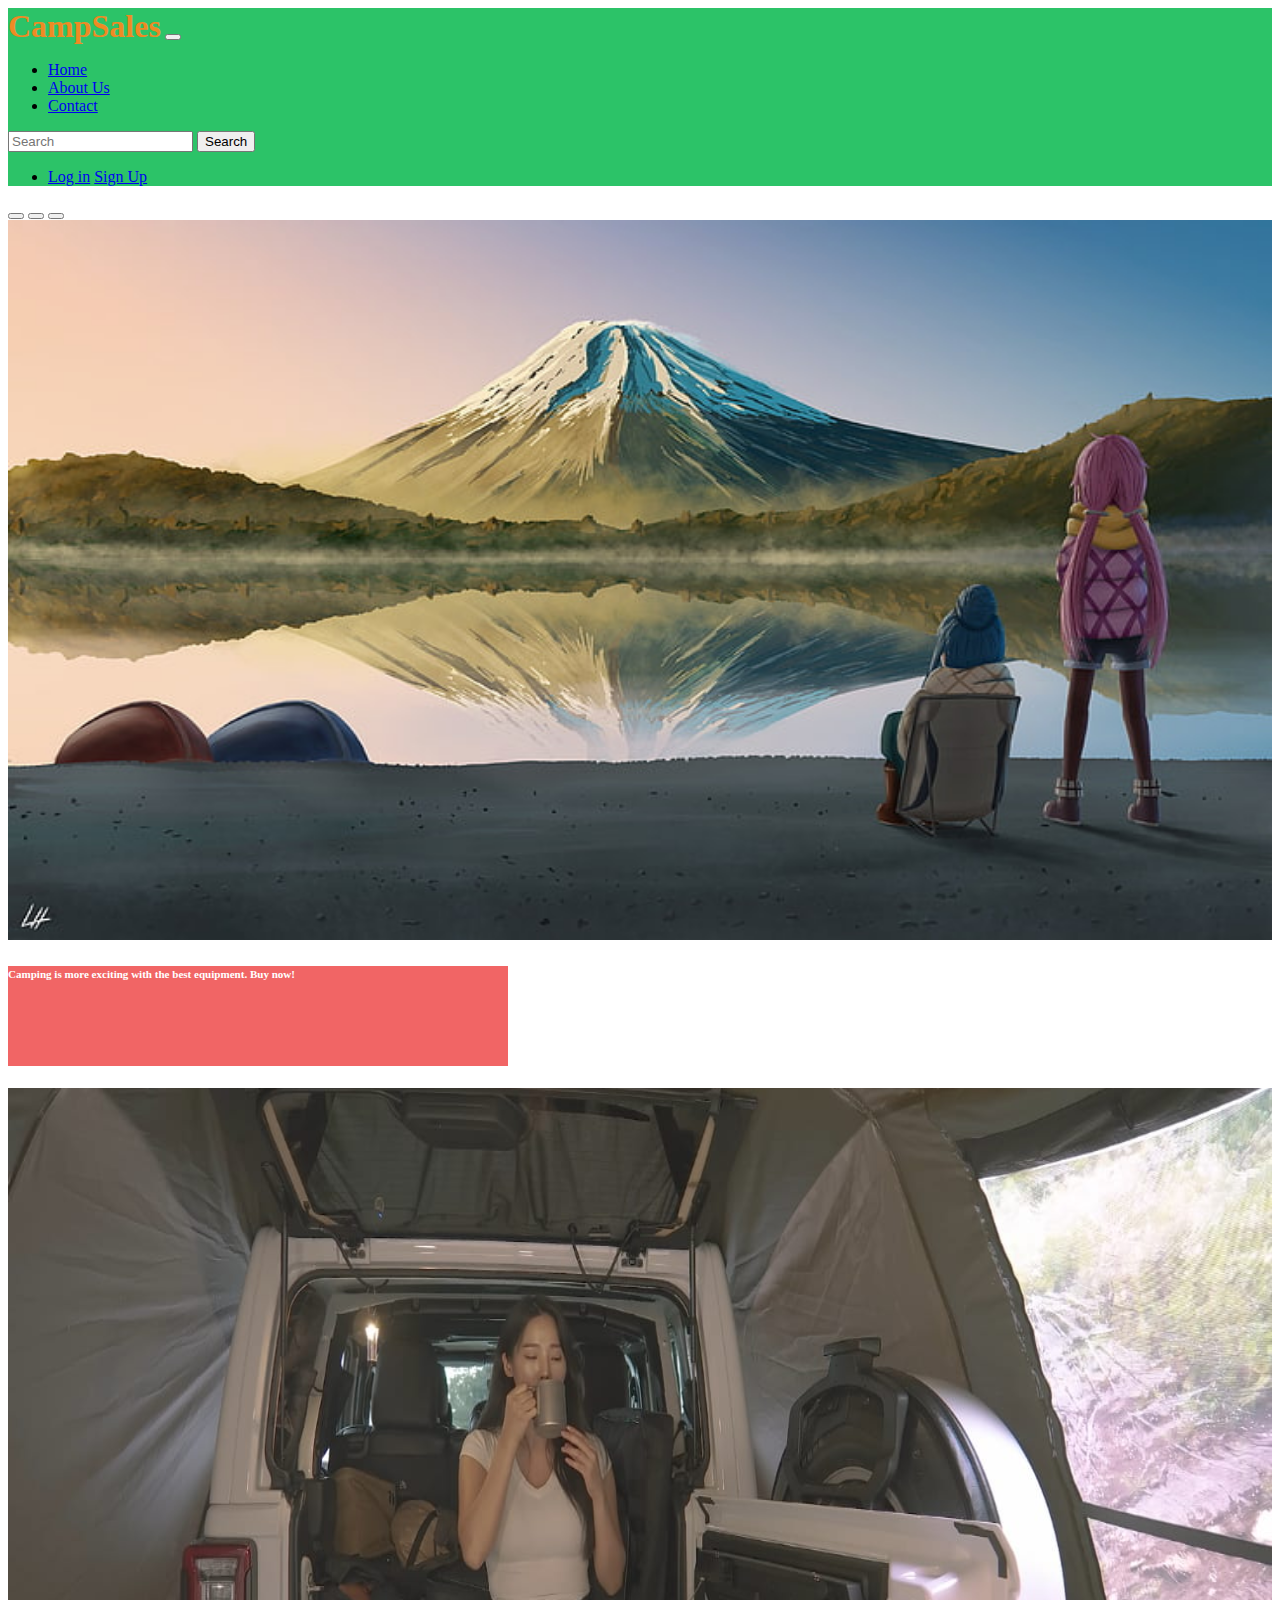
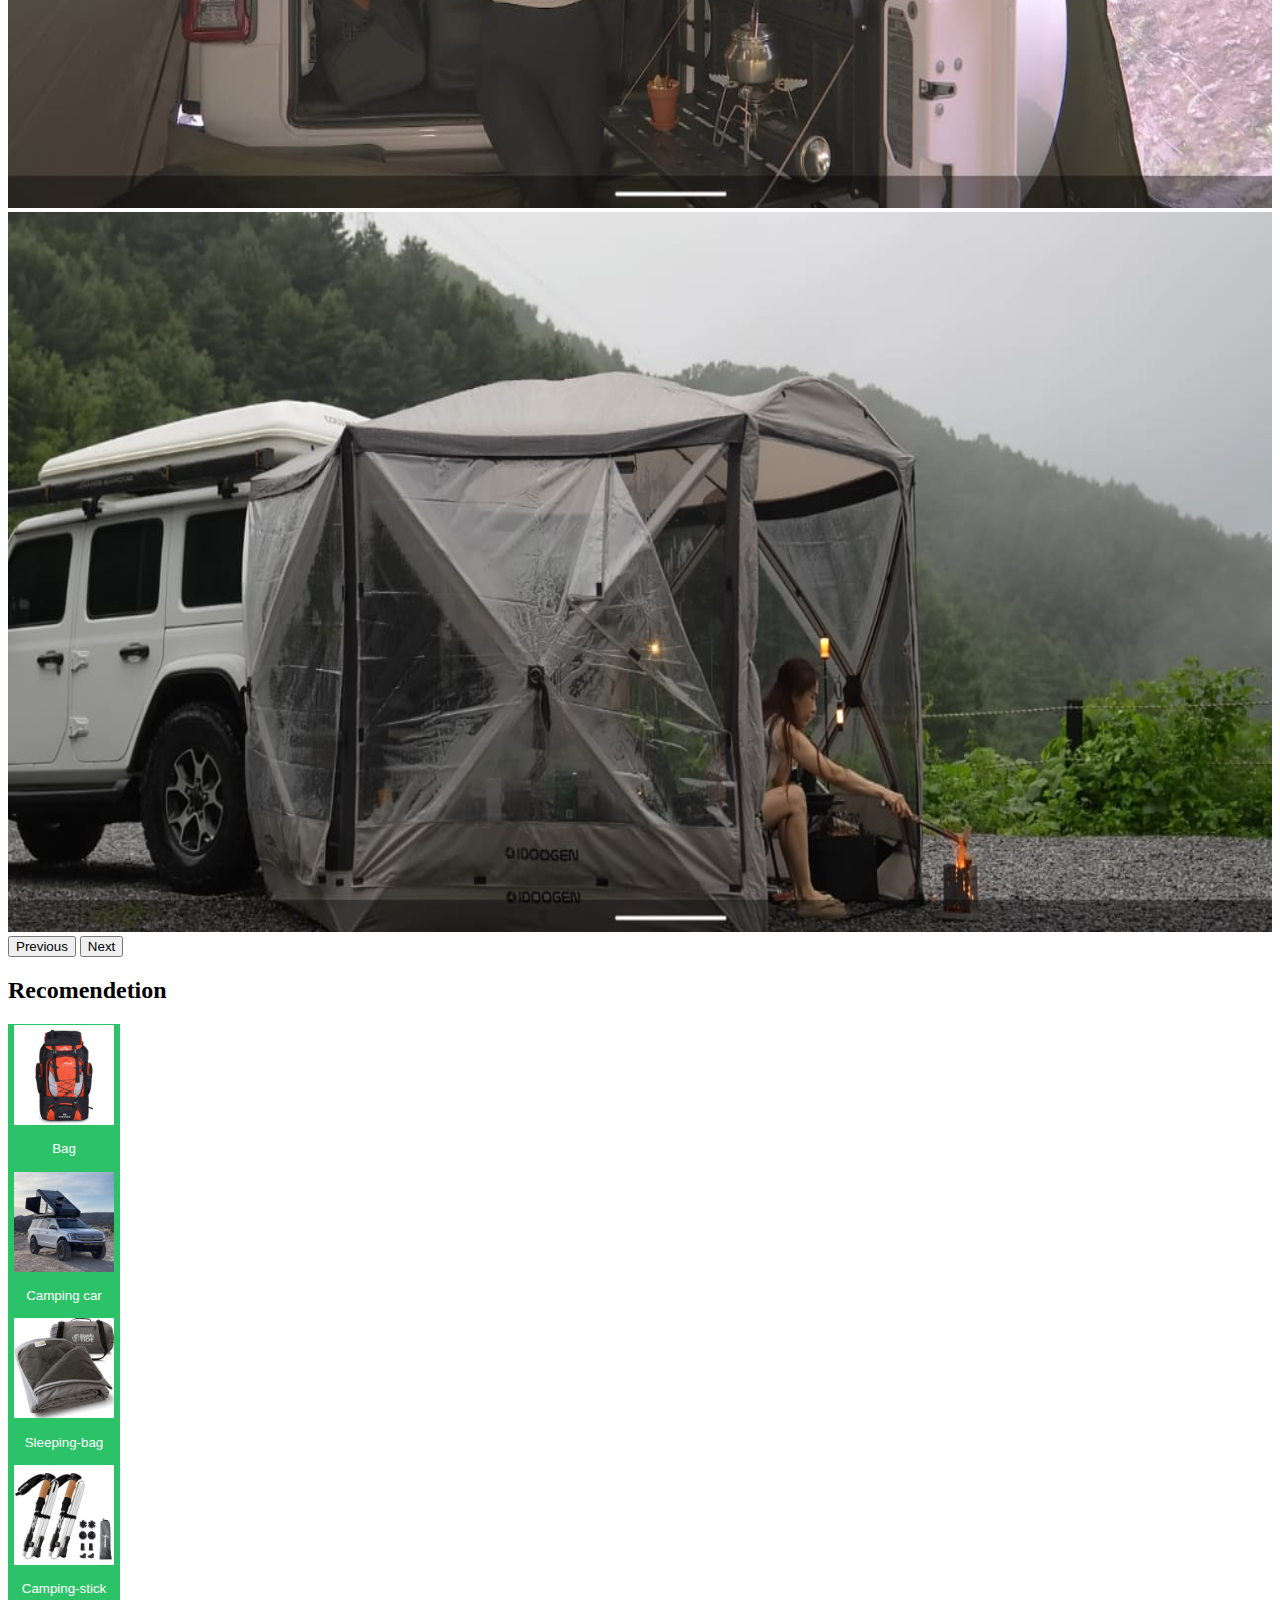
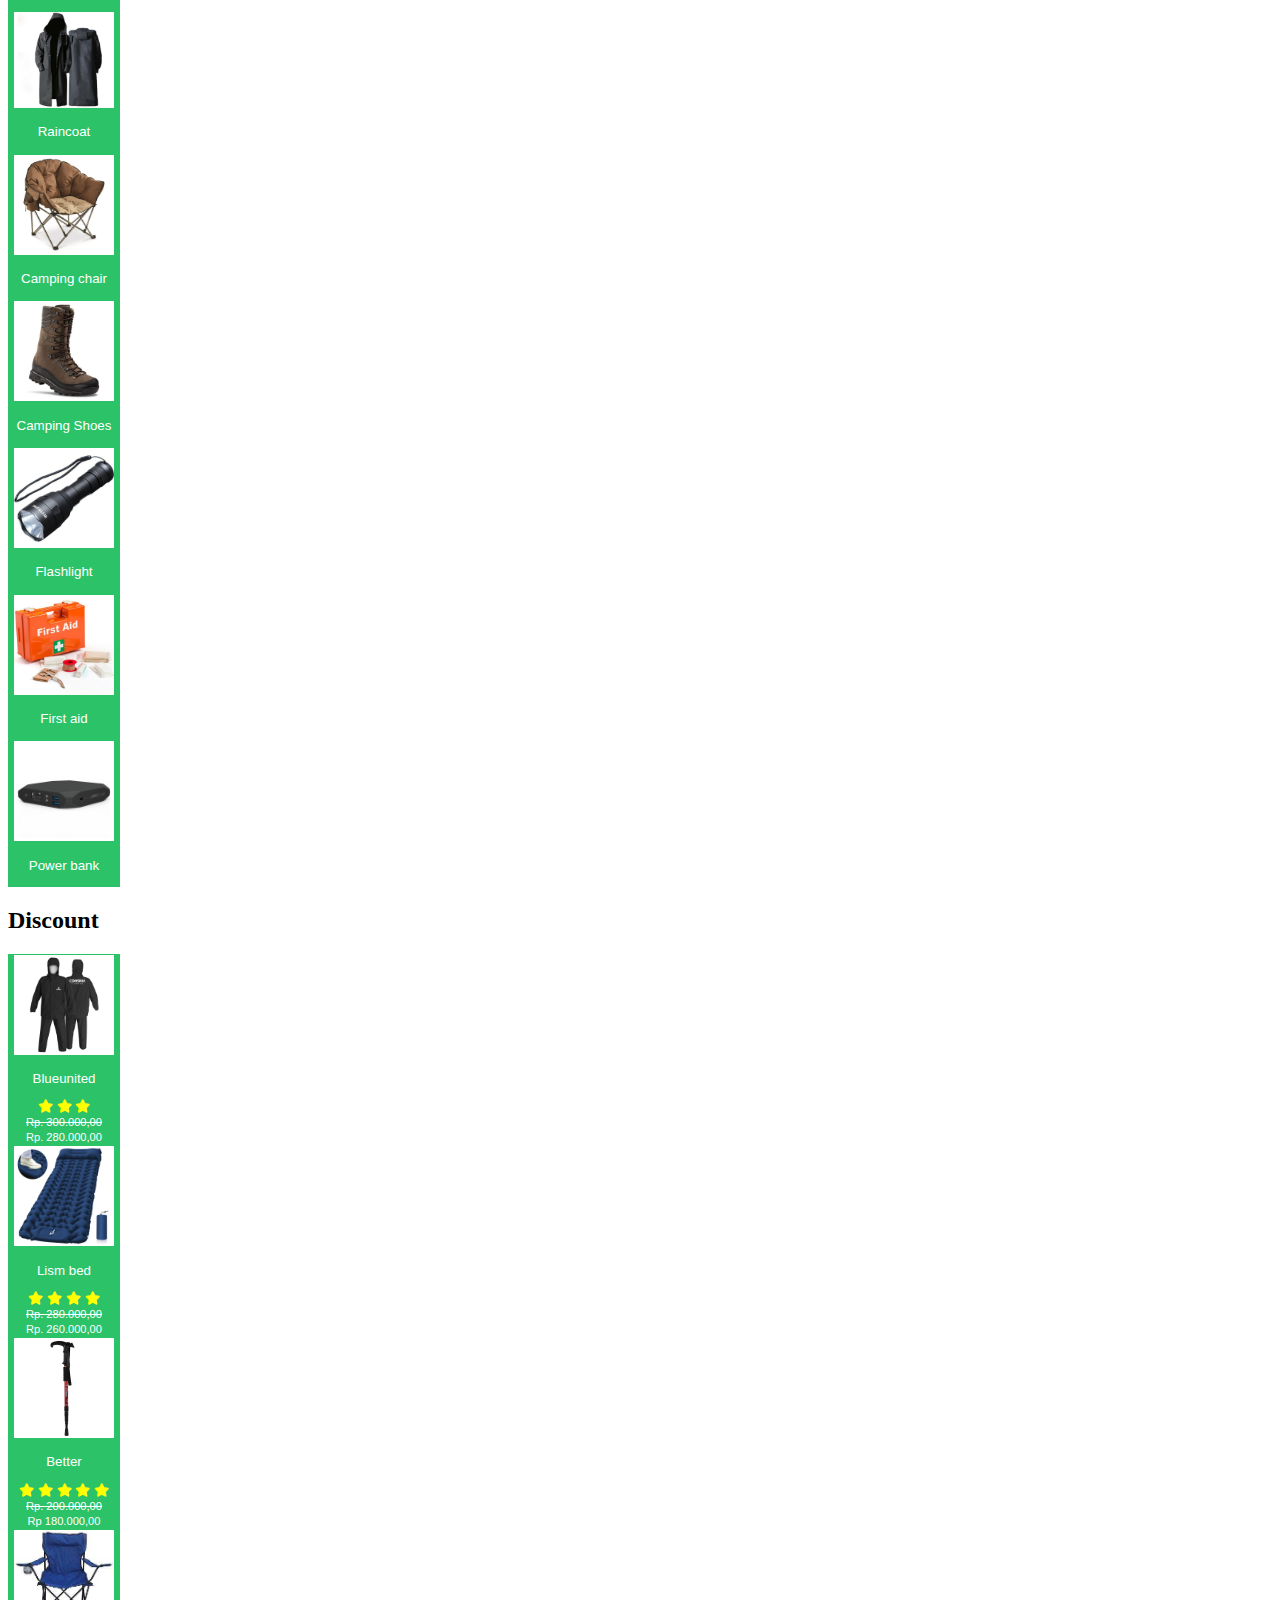
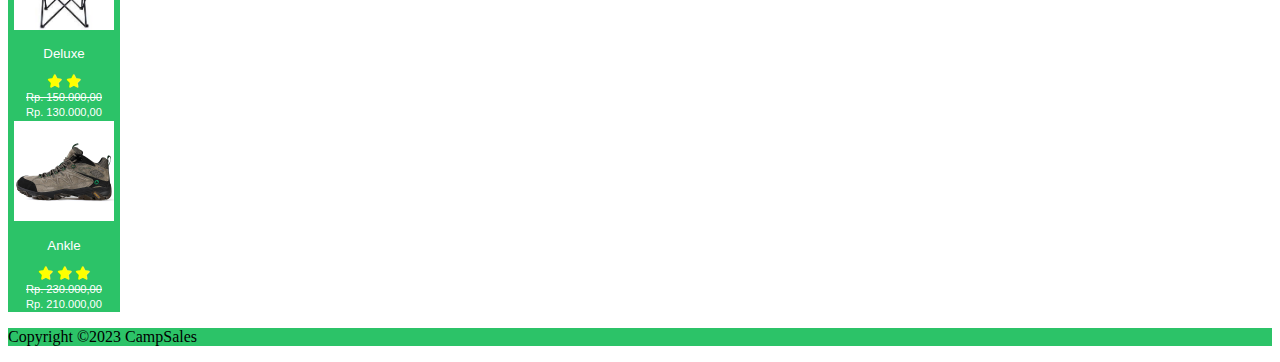
<file: index.html>
<!doctype html>
<html lang="en">

<head>
    <meta charset="utf-8">
    <meta name="viewport" content="width=device-width, initial-scale=1">
    <title>CampSales</title>
    <link rel="stylesheet" href="css/indexCSS.css">
    <link rel="preconnect" href="https://fonts.googleapis.com">
    <link rel="preconnect" href="https://fonts.gstatic.com" crossorigin>
    <link href="https://fonts.googleapis.com/css2?family=Lilita+One&family=Marck+Script&display=swap" rel="stylesheet">
    <link href="https://cdn.jsdelivr.net/npm/bootstrap@5.3.2/dist/css/bootstrap.min.css" rel="stylesheet"
        integrity="sha384-T3c6CoIi6uLrA9TneNEoa7RxnatzjcDSCmG1MXxSR1GAsXEV/Dwwykc2MPK8M2HN" crossorigin="anonymous">
    <link rel="stylesheet" href="https://cdnjs.cloudflare.com/ajax/libs/font-awesome/6.5.1/css/all.min.css">
</head>

<body style=" z-index: 2;" class="bg-light">
    <nav class="navbar navbar-expand-lg " style="z-index: 1;">
        <div class="container-fluid">
            <a class="navbar me-5" id="logo" href="#">CampSales</a>
            <button class="navbar-toggler" type="button" data-bs-toggle="collapse" data-bs-target="#navbarScroll"
                aria-controls="navbarScroll" aria-expanded="false" aria-label="Toggle navigation">
                <span class="navbar-toggler-icon"></span>
            </button>
            <div class="collapse navbar-collapse" id="navbarScroll">
                <ul class="navbar-nav me-auto my-2 my-lg-0 navbar-nav-scroll" style="--bs-scroll-height: 100px;">
                    <li class="nav-item">
                        <a class="nav-link active text-white" aria-current="page" href="index.html">Home</a>
                    </li>
                    <li class="nav-item">
                        <a class="nav-link text-white" href="aboutUs.html">About Us</a>
                    </li>
                    <li class="nav-item">
                        <a class="nav-link text-white" href="contact.html">Contact</a>
                    </li>
                </ul>
                <form class="d-flex" role="search">
                    <input class="form-control me-2" type="search" placeholder="Search" aria-label="Search">
                    <button class="btn btn-outline-dark me-5" type="submit">Search</button>
                </form>
                <ul class="navbar-nav d-flex my-2 my-lg-0 navbar-nav-scroll" style="--bs-scroll-height: 100px;">
                    <li class="nav-item">
                        <a href="login.html" class="my-2 mx-2 btn btn-outline-dark">Log in</a>
                        <a href="signUp.html" class="my-2 mx-2 btn btn-outline-dark">Sign Up</a>
                    </li>
                </ul>
            </div>
        </div>
    </nav>
    <div id="carouselExampleCaptions" class="carousel slide">
        <div class="carousel-indicators">
            <button type="button" data-bs-target="#carouselExampleCaptions" data-bs-slide-to="0" class="active"
                aria-current="true" aria-label="Slide 1"></button>
            <button type="button" data-bs-target="#carouselExampleCaptions" data-bs-slide-to="1"
                aria-label="Slide 2"></button>
            <button type="button" data-bs-target="#carouselExampleCaptions" data-bs-slide-to="2"
                aria-label="Slide 3"></button>
        </div>
        <div class="carousel-inner">
            <div class="carousel-item active">
                <img src="img/header-image_1.jpg" class="d-block w-100" alt="...">
                <div class="card-img-overlay d-flex justify-content-around">
                    <h5 class="card-text text-center my-auto d-flex align-items-center p-3"
                        style="background-color:hsla(0, 83%, 53%, 0.7); width: 500px; height: 100px; color:white">
                        <small>Camping is more exciting with the best equipment. Buy now!</small>
                    </h5>
                </div>
            </div>
            <div class="carousel-item">
                <img src="img/header3.jpeg" class="d-block w-100" alt="...">
            </div>
            <div class="carousel-item">
                <img src="img/header2.jpeg" class="d-block w-100" alt="...">
            </div>
        </div>
        <button class="carousel-control-prev" type="button" data-bs-target="#carouselExampleCaptions"
            data-bs-slide="prev">
            <span class="carousel-control-prev-icon" aria-hidden="true"></span>
            <span class="visually-hidden">Previous</span>
        </button>
        <button class="carousel-control-next" type="button" data-bs-target="#carouselExampleCaptions"
            data-bs-slide="next">
            <span class="carousel-control-next-icon" aria-hidden="true"></span>
            <span class="visually-hidden">Next</span>
        </button>
    </div>
    <div class=" p-3 mx-3 my-2">
        <h2>Recomendetion</h2>
    </div>
    <section class="bg-white mx-5 my-1 text-center">
        <div class="container text-center my-5 me-5 pt-4">
            <div class="row row-cols-6 d-flex justify-content-center mx-auto">
                <div class="col mb-4" style="width: 200px;">
                    <a href="bag.html">
                        <button type="button" class="COL px-4 pt-4 pb-2">
                            <img src="img/bag.jpg" alt="bag" style="width: 100px;">
                            <p>Bag</p>
                        </button>
                    </a>
                </div>
                <div class="col mb-4" style="width: 200px;">
                    <a href="camping-car.html">
                        <button type="button" class="COL px-4 pt-4 pb-2">
                            <img src="img/car-camp.jpg" alt="bag" style="width: 100px;">
                            <p>Camping car</p>
                        </button>
                    </a>
                </div>
                <div class="col mb-4" style="width: 200px;">
                    <a href="sleeping-bag.html">
                        <button type="button" class="COL px-4 pt-4 pb-2">
                            <img src="img/sleeping-bag.jpg" alt="bag" style="width: 100px;">
                            <p>Sleeping-bag</p>
                        </button>
                    </a>
                </div>
                <div class="col mb-4" style="width: 200px;">
                    <a href="camping-stick.html">
                        <button type="button" class="COL px-4 pt-4 pb-2">
                            <img src="img/camping-stick.jpg" alt="bag" style="width: 100px;">
                            <p>Camping-stick</p>
                        </button>
                    </a>
                </div>
                <div class="col mb-4" style="width: 200px;">
                    <a href="raincoat.html">
                        <button type="button" class="COL px-4 pt-4 pb-2">
                            <img src="img/raincoat.jpg" alt="bag" style="width: 100px;">
                            <p>Raincoat</p>
                        </button>
                    </a>
                </div>
            </div>
            <div class="row row-cols-6 d-flex justify-content-center mx-auto">
                <div class="col mb-4" style="width: 200px;">
                    <a href="camping-chair.html">
                        <button type="button" class="COL px-4 pt-4 pb-2">
                            <img src="img/chair-camping.jpg" alt="bag" style="width: 100px;">
                            <p>Camping chair</p>
                        </button>
                    </a>
                </div>
                <div class="col mb-4" style="width: 200px;">
                    <a href="shoes.html">
                        <button type="button" class="COL px-4 pt-4 pb-2">
                            <img src="img/camping-shoes.jpg" alt="bag" style="width: 100px;">
                            <p>Camping Shoes</p>
                        </button>
                    </a>
                </div>
                <div class="col mb-4" style="width: 200px;">
                    <a href="flashlight.html">
                        <button type="button" class="COL px-4 pt-4 pb-2">
                            <img src="img/camping-flashlight.jpg" alt="bag" style="width: 100px;">
                            <p>Flashlight</p>
                        </button>
                    </a>

                </div>
                <div class="col mb-4" style="width: 200px;">
                    <a href="first-aid.html">
                        <button type="button" class="COL px-4 pt-4 pb-2">
                            <img src="img/first-aid.jpg" alt="bag" style="width: 100px;">
                            <p>First aid</p>
                        </button>
                    </a>
                </div>
                <div class="col mb-4" style="width: 200px;">
                    <a href="powerBank.html">
                        <button type="button" class="COL px-4 pt-4 pb-2">
                            <img src="img/powerBank.jpg" alt="bag" style="width: 100px;">
                            <p>Power bank</p>
                        </button>
                    </a>
                </div>
            </div>
        </div>
    </section>

    <!-- FLASH SALE  -->
    <div class=" p-3 mx-3 my-2">
        <h2>Discount</h2>
    </div>
    <section class="bg-white mx-5 my-1 text-center">
        <div class="container text-center my-5 me-5 pt-4">
            <div class="row row-cols-6 d-flex justify-content-center mx-auto">
                <div class="col mb-4" style="width: 200px;">
                    <button type="button" class="COL px-4 pt-4 pb-2">
                        <img src="img/raincoat1.jpg" alt="raincoat" style="width: 100px; height: 100px;">
                        <p>Blueunited</p>
                        <div>
                            <i class="fa-solid fa-star" style="color: yellow;"></i>
                            <i class="fa-solid fa-star" style="color: yellow;"></i>
                            <i class="fa-solid fa-star" style="color: yellow;"></i>
                        </div>
                        <small><del>Rp. 300.000,00</del></small>
                        <div><small>Rp. 280.000,00</small></div>
                    </button>
                </div>
                <div class="col mb-4" style="width: 200px;">
                    <button type="button" class="COL px-4 pt-4 pb-2">
                        <img src="img/sleeping-bag2.jpg" alt="sleeping-bag" style="width: 100px; height: 100px;">
                        <p>Lism bed</p>
                        <div>
                            <i class="fa-solid fa-star" style="color: yellow;"></i>
                            <i class="fa-solid fa-star" style="color: yellow;"></i>
                            <i class="fa-solid fa-star" style="color: yellow;"></i>
                            <i class="fa-solid fa-star" style="color: yellow;"></i>
                        </div>
                        <small><del>Rp. 280.000,00</del></small>
                        <div> <small>Rp. 260.000,00</small></div>
                    </button>
                </div>
                <div class="col mb-4" style="width: 200px;">
                    <button type="button" class="COL px-4 pt-4 pb-2">
                        <img src="img/camping-stick2.jpg" alt="camping-stick" style="width: 100px; height: 100px;">
                        <p>Better</p>
                        <div>
                            <i class="fa-solid fa-star" style="color: yellow;"></i>
                            <i class="fa-solid fa-star" style="color: yellow;"></i>
                            <i class="fa-solid fa-star" style="color: yellow;"></i>
                            <i class="fa-solid fa-star" style="color: yellow;"></i>
                            <i class="fa-solid fa-star" style="color: yellow;"></i>
                        </div>
                        <small><del>Rp. 200.000,00</del></small>
                        <div><small>Rp 180.000,00</small></div>
                    </button>
                </div>
                <div class="col mb-4" style="width: 200px;">
                    <button type="button" class="COL px-4 pt-4 pb-2">
                        <img src="img/camping-chair4.jpg" alt="camping-chair" style="width: 100px; height: 100px;">
                        <p>Deluxe</p>
                        <div>
                            <i class="fa-solid fa-star" style="color: yellow;"></i>
                            <i class="fa-solid fa-star" style="color: yellow;"></i>
                        </div>
                        <small><del>Rp. 150.000,00</del></small>
                        <div> <small>Rp. 130.000,00</small></div>

                    </button>
                </div>
                <div class="col mb-4" style="width: 200px;">
                    <button type="button" class="COL px-4 pt-4 pb-2">
                        <img src="img/camping-shoes5.jpg" alt="camping-shoes" style="width: 100px; height: 100px;">
                        <p>Ankle</p>
                        <div>
                            <i class="fa-solid fa-star" style="color: yellow;"></i>
                            <i class="fa-solid fa-star" style="color: yellow;"></i>
                            <i class="fa-solid fa-star" style="color: yellow;"></i>
                        </div>
                        <small><del>Rp. 230.000,00</del></small>
                        <div> <small>Rp. 210.000,00</small></div>

                    </button>
                </div>
            </div>

        </div>
    </section>

    <!-- footer -->
    <footer class=" text-light p-4 text-center position-relative">
        <div class="container">
            <p class="lead">Copyright &copy;2023 CampSales</p>
        </div>
    </footer>

    <script src="https://cdn.jsdelivr.net/npm/bootstrap@5.3.2/dist/js/bootstrap.bundle.min.js"
        integrity="sha384-C6RzsynM9kWDrMNeT87bh95OGNyZPhcTNXj1NW7RuBCsyN/o0jlpcV8Qyq46cDfL"
        crossorigin="anonymous"></script>
</body>

</html>
</file>
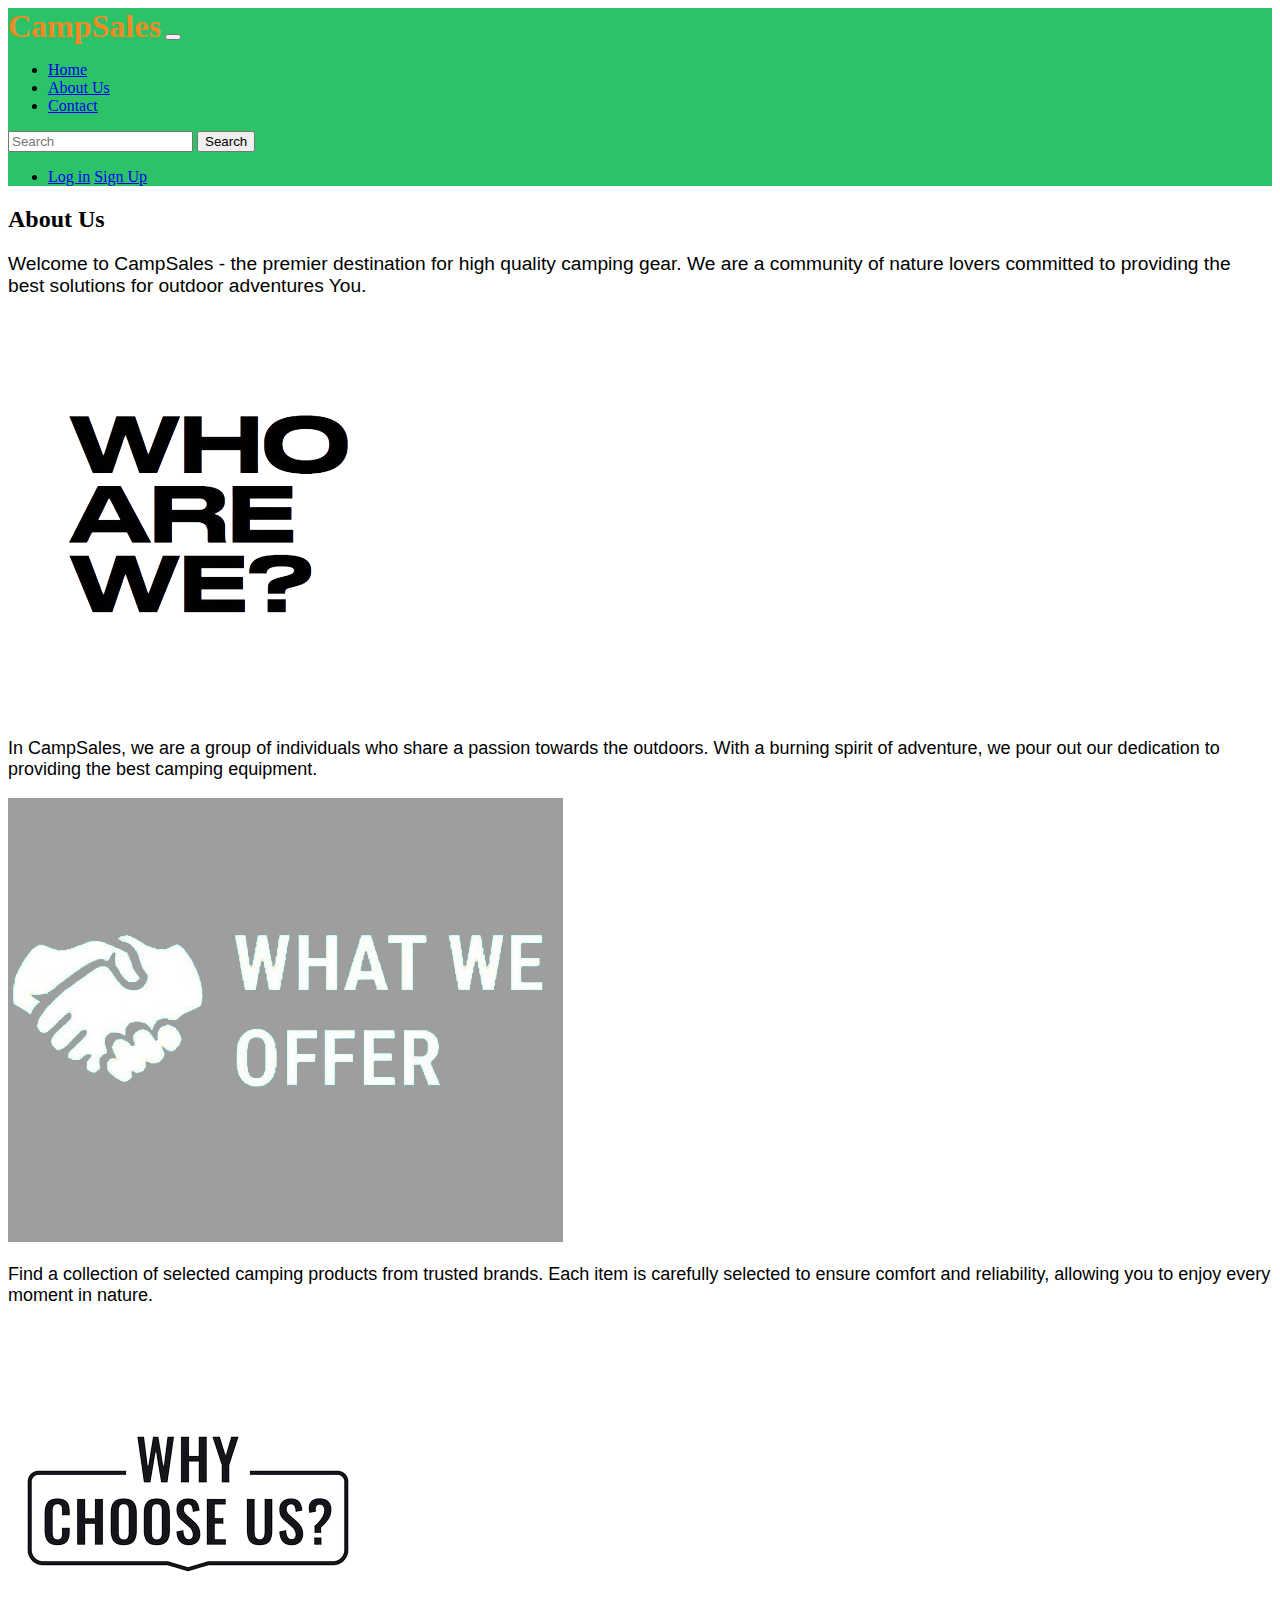
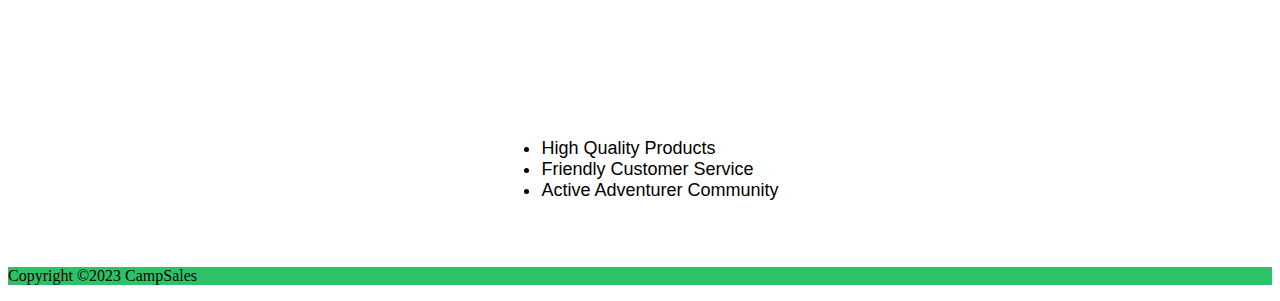
<file: aboutUs.html>
<!doctype html>
<html lang="en">

<head>
    <meta charset="utf-8">
    <meta name="viewport" content="width=device-width, initial-scale=1">
    <title>CampSales</title>
    <link rel="stylesheet" href="css/indexCSS.css">
    <link rel="preconnect" href="https://fonts.googleapis.com">
    <link rel="preconnect" href="https://fonts.gstatic.com" crossorigin>
    <link href="https://fonts.googleapis.com/css2?family=Lilita+One&family=Marck+Script&display=swap" rel="stylesheet">
    <link href="https://cdn.jsdelivr.net/npm/bootstrap@5.3.2/dist/css/bootstrap.min.css" rel="stylesheet"
        integrity="sha384-T3c6CoIi6uLrA9TneNEoa7RxnatzjcDSCmG1MXxSR1GAsXEV/Dwwykc2MPK8M2HN" crossorigin="anonymous">
    <style>
        .card:hover {
            background-color: #2cc368;
            transition: 1s;
        }
    </style>
</head>

<body class="bg-light " style="z-index: 2;">
    <nav class="navbar navbar-expand-lg " style="z-index: 1;">
        <div class="container-fluid">
            <a class="navbar me-5" id="logo" href="#">CampSales</a>
            <button class="navbar-toggler" type="button" data-bs-toggle="collapse" data-bs-target="#navbarScroll"
                aria-controls="navbarScroll" aria-expanded="false" aria-label="Toggle navigation">
                <span class="navbar-toggler-icon"></span>
            </button>
            <div class="collapse navbar-collapse" id="navbarScroll">
                <ul class="navbar-nav me-auto my-2 my-lg-0 navbar-nav-scroll" style="--bs-scroll-height: 100px;">
                    <li class="nav-item">
                        <a class="nav-link active text-white" aria-current="page" href="index.html">Home</a>
                    </li>
                    <li class="nav-item">
                        <a class="nav-link text-white" href="aboutUs.html">About Us</a>
                    </li>
                    <li class="nav-item">
                        <a class="nav-link text-white" href="contact.html">Contact</a>
                    </li>
                </ul>
                <form class="d-flex" role="search">
                    <input class="form-control me-2" type="search" placeholder="Search" aria-label="Search">
                    <button class="btn btn-outline-dark me-5" type="submit">Search</button>
                </form>
                <ul class="navbar-nav d-flex my-2 my-lg-0 navbar-nav-scroll" style="--bs-scroll-height: 100px;">
                    <li class="nav-item">
                        <a href="login.html" class="my-2 mx-2 btn btn-outline-dark">Log in</a>
                        <a href="signUp.html" class="my-2 mx-2 btn btn-outline-dark">Sign Up</a>
                    </li>
                </ul>
            </div>
        </div>
    </nav>

    <section>
        <h2 class="text-center my-5">About Us</h2>
        <div class="border border-2 p-5">
            <p style="font-family: 'Gill Sans MT', Calibri, 'Trebuchet MS', sans-serif;
                font-size: larger;" class="text-center ">
                Welcome to CampSales - the premier destination for high quality camping gear. We
                are a community of nature lovers committed to providing the best solutions for outdoor adventures
                You.
            </p>
        </div>
        <div class="card-group  mt-5">
            <div class="card mb-5">
                <img src="img/whoAreWe.png" class="card-img-top h-50" alt="whoAreWe">
                <div class="card-body"
                    style="display: flex; flex-direction: column; align-items: center; justify-content: center;">
                    <p class="card-text text-center"
                        style="font-family: 'Gill Sans MT', Calibri, 'Trebuchet MS', sans-serif; font-size: large;">In
                        CampSales, we are a group of individuals who share a passion
                        towards the outdoors. With a burning spirit of adventure, we pour out our dedication to
                        providing the best camping equipment.</p>
                </div>
            </div>
            <div class="card mb-5">
                <img src="img/what-we-offer.png" class="card-img-top h-50" alt="what-we-offer">
                <div class="card-body"
                    style="display: flex; flex-direction: column; align-items: center; justify-content: center;">
                    <p class="card-text text-center"
                        style="font-family: 'Gill Sans MT', Calibri, 'Trebuchet MS', sans-serif; font-size: large; ">
                        Find a collection of selected camping products from trusted brands. Each item is carefully
                        selected
                        to ensure comfort and reliability, allowing you to enjoy every moment in nature.
                    </p>
                </div>
            </div>
            <div class="card mb-5">
                <img src="img/whyChooseUs.png" class="card-img-top h-50" alt="whyChooseUs">
                <div class="card-body "
                    style="display: flex; flex-direction: column; align-items: center; justify-content: center;">
                    <p class=" card-text ">
                    <ul style=" font-family: 'Gill Sans MT' , Calibri, 'Trebuchet MS' , sans-serif; font-size: large;">
                        <li>
                            High Quality Products
                        </li>
                        <li>
                            Friendly Customer Service
                        </li>
                        <li>
                            Active Adventurer Community
                        </li>
                    </ul>
                    </p>
                </div>

            </div>
        </div>
    </section>

    <footer class=" text-light p-4 text-center position-relative">
        <div class="container">
            <p class="lead">Copyright &copy;2023 CampSales</p>
        </div>
    </footer>
    <script src="https://cdn.jsdelivr.net/npm/bootstrap@5.3.2/dist/js/bootstrap.bundle.min.js"
        integrity="sha384-C6RzsynM9kWDrMNeT87bh95OGNyZPhcTNXj1NW7RuBCsyN/o0jlpcV8Qyq46cDfL"
        crossorigin="anonymous"></script>
</body>

</html>
</file>
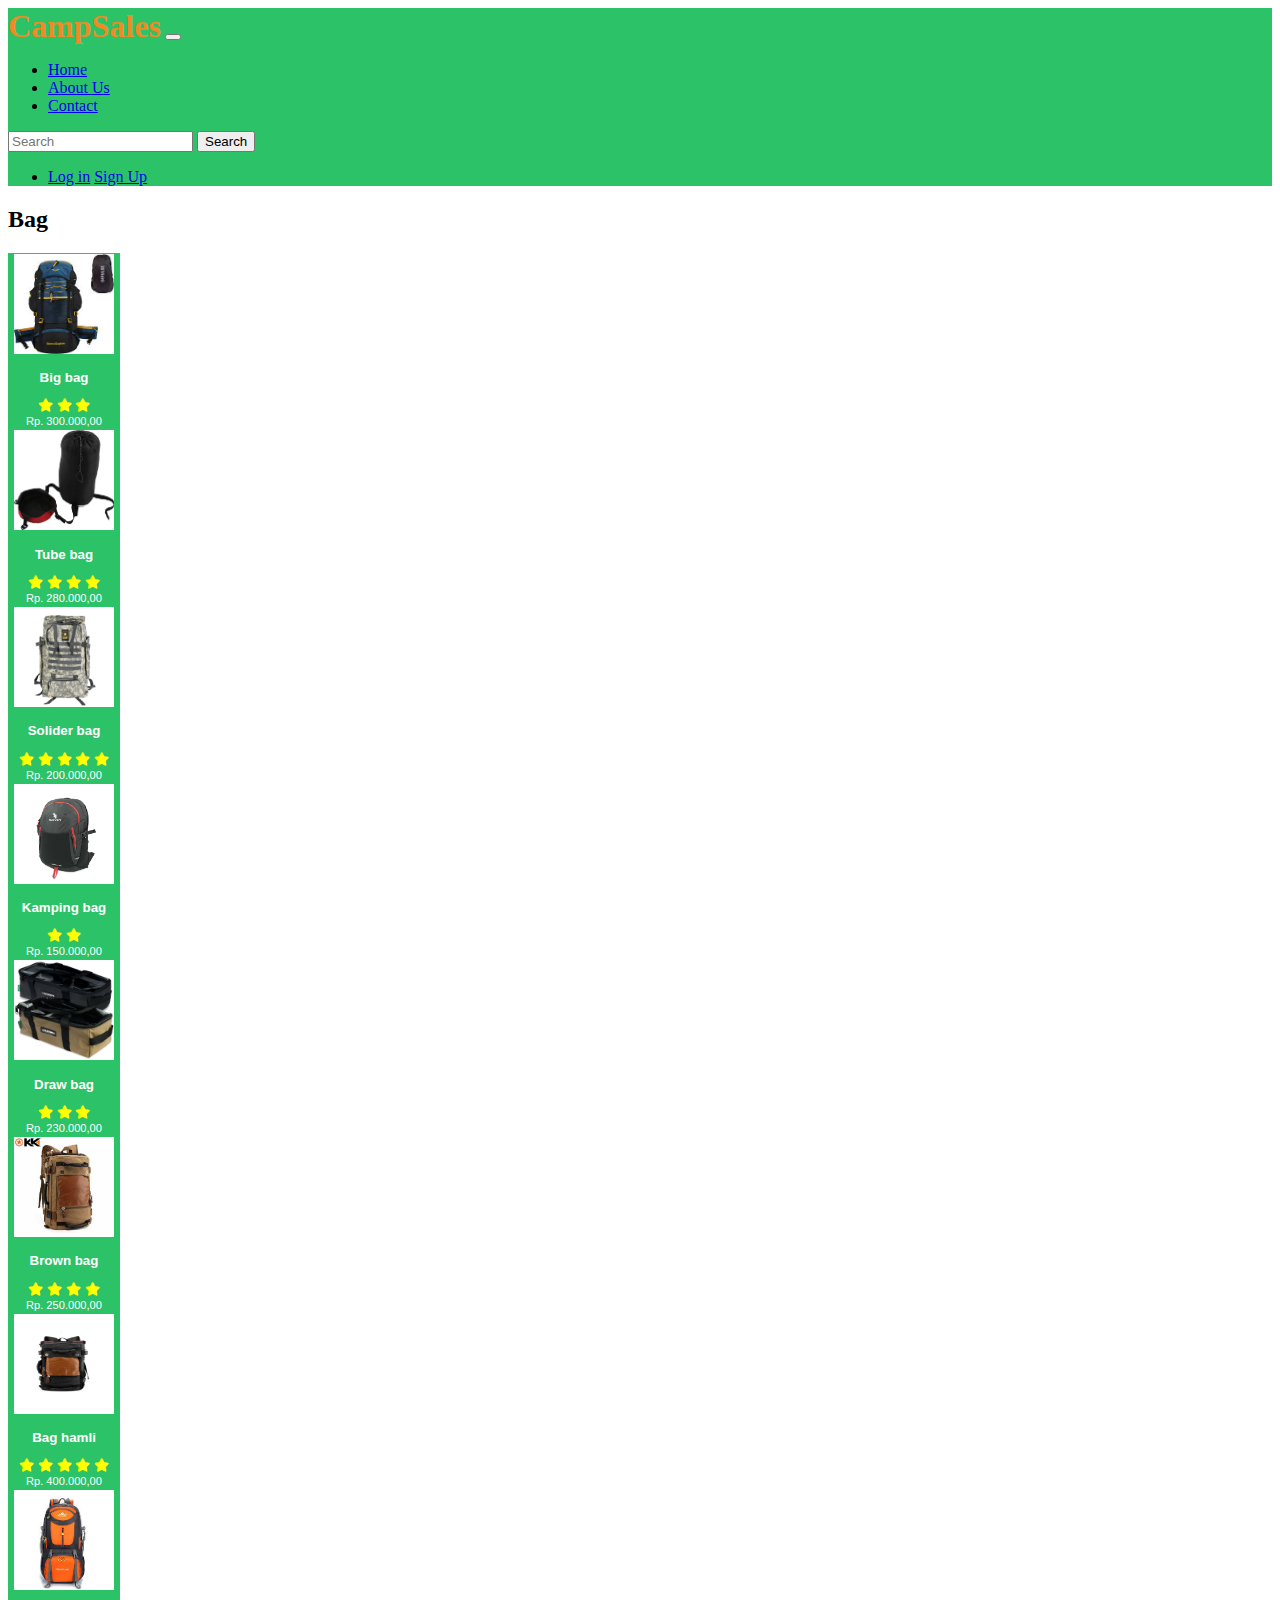
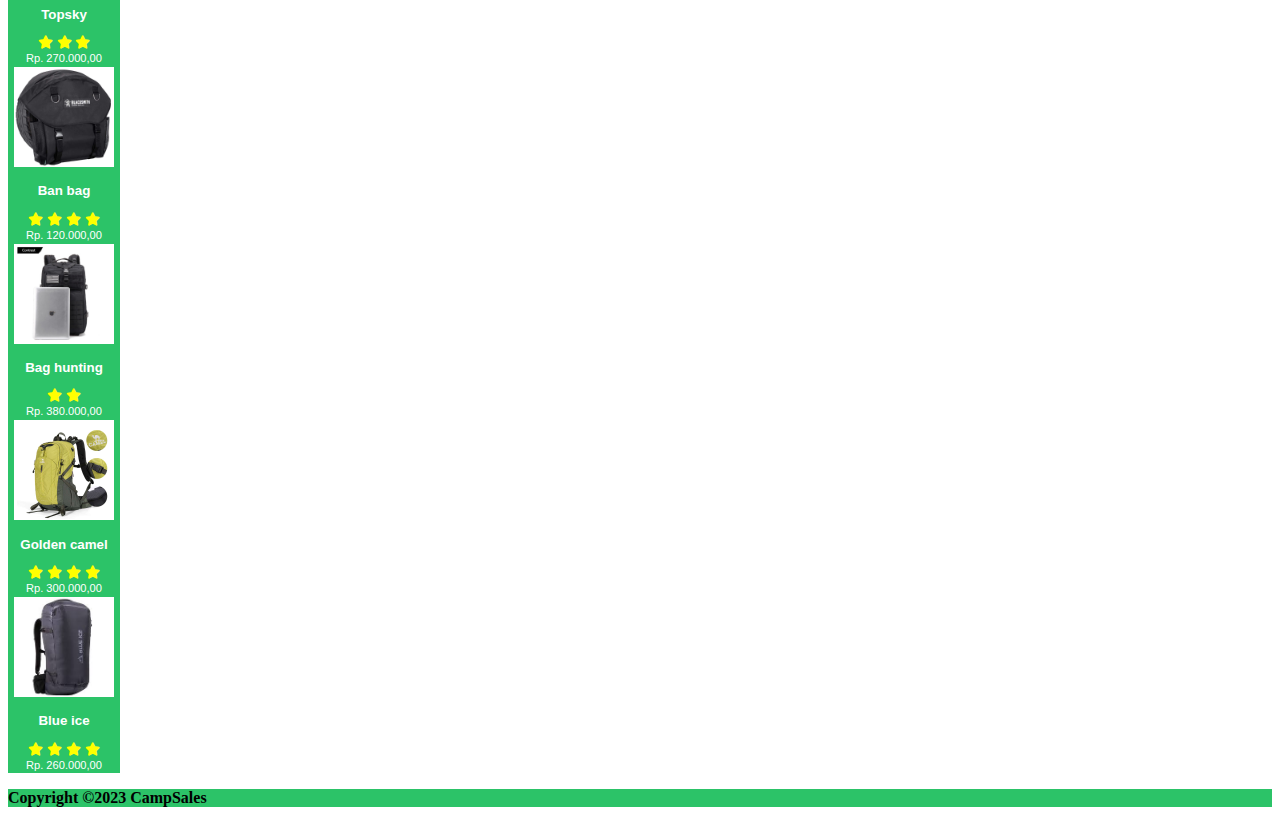
<file: bag.html>
<!doctype html>
<html lang="en">

<head>
    <meta charset="utf-8">
    <meta name="viewport" content="width=device-width, initial-scale=1">
    <title>CampSales</title>
    <link rel="stylesheet" href="css/indexCSS.css">
    <link rel="preconnect" href="https://fonts.googleapis.com">
    <link rel="preconnect" href="https://fonts.gstatic.com" crossorigin>
    <link href="https://fonts.googleapis.com/css2?family=Lilita+One&family=Marck+Script&display=swap" rel="stylesheet">
    <link href="https://cdn.jsdelivr.net/npm/bootstrap@5.3.2/dist/css/bootstrap.min.css" rel="stylesheet"
        integrity="sha384-T3c6CoIi6uLrA9TneNEoa7RxnatzjcDSCmG1MXxSR1GAsXEV/Dwwykc2MPK8M2HN" crossorigin="anonymous">
    <link rel="stylesheet" href="https://cdnjs.cloudflare.com/ajax/libs/font-awesome/6.5.1/css/all.min.css">
    <style>
        p {
            font-weight: bold;
        }
    </style>
</head>

<body style=" z-index: 2;" class="bg-light">
    <nav class="navbar navbar-expand-lg " style="z-index: 1;">
        <div class="container-fluid">
            <a class="navbar me-5" id="logo" href="#">CampSales</a>
            <button class="navbar-toggler" type="button" data-bs-toggle="collapse" data-bs-target="#navbarScroll"
                aria-controls="navbarScroll" aria-expanded="false" aria-label="Toggle navigation">
                <span class="navbar-toggler-icon"></span>
            </button>
            <div class="collapse navbar-collapse" id="navbarScroll">
                <ul class="navbar-nav me-auto my-2 my-lg-0 navbar-nav-scroll" style="--bs-scroll-height: 100px;">
                    <li class="nav-item">
                        <a class="nav-link active text-white" aria-current="page" href="index.html">Home</a>
                    </li>
                    <li class="nav-item">
                        <a class="nav-link text-white" href="aboutUs.html">About Us</a>
                    </li>
                    <li class="nav-item">
                        <a class="nav-link text-white" href="contact.html">Contact</a>
                    </li>
                </ul>
                <form class="d-flex" role="search">
                    <input class="form-control me-2" type="search" placeholder="Search" aria-label="Search">
                    <button class="btn btn-outline-dark me-5" type="submit">Search</button>
                </form>
                <ul class="navbar-nav d-flex my-2 my-lg-0 navbar-nav-scroll" style="--bs-scroll-height: 100px;">
                    <li class="nav-item">
                        <a href="login.html" class="my-2 mx-2 btn btn-outline-dark">Log in</a>
                        <a href="signUp.html" class="my-2 mx-2 btn btn-outline-dark">Sign Up</a>
                    </li>
                </ul>
            </div>
        </div>
    </nav>
    <!-- content  -->
    <div class=" p-3 mx-3 my-2">
        <h2>Bag</h2>
    </div>
    <section class="bg-white mx-5 my-1 text-center">
        <div class="container text-center my-5 me-5 pt-4">
            <div class="row row-cols-6 d-flex justify-content-center mx-auto">
                <div class="col mb-4" style="width: 200px;">
                    <button type="button" class="COL px-4 pt-4 pb-2">
                        <a href="bag.html"><img src="img/bag-1.jpg" alt="bag" style="width: 100px; height: 100px;"></a>
                        <p>Big bag</p>
                        <div>
                            <i class="fa-solid fa-star" style="color: yellow;"></i>
                            <i class="fa-solid fa-star" style="color: yellow;"></i>
                            <i class="fa-solid fa-star" style="color: yellow;"></i>
                        </div>
                        <small>Rp. 300.000,00</small>
                    </button>
                </div>
                <div class="col mb-4" style="width: 200px;">
                    <button type="button" class="COL px-4 pt-4 pb-2">
                        <img src="img/bag-2.jpg" alt="bag" style="width: 100px; height: 100px;">
                        <p>Tube bag</p>
                        <div>
                            <i class="fa-solid fa-star" style="color: yellow;"></i>
                            <i class="fa-solid fa-star" style="color: yellow;"></i>
                            <i class="fa-solid fa-star" style="color: yellow;"></i>
                            <i class="fa-solid fa-star" style="color: yellow;"></i>
                        </div>
                        <small>Rp. 280.000,00</small>
                    </button>
                </div>
                <div class="col mb-4" style="width: 200px;">
                    <button type="button" class="COL px-4 pt-4 pb-2">
                        <img src="img/bag-3.jpg" alt="bag" style="width: 100px; height: 100px;">
                        <p>Solider bag</p>
                        <div>
                            <i class="fa-solid fa-star" style="color: yellow;"></i>
                            <i class="fa-solid fa-star" style="color: yellow;"></i>
                            <i class="fa-solid fa-star" style="color: yellow;"></i>
                            <i class="fa-solid fa-star" style="color: yellow;"></i>
                            <i class="fa-solid fa-star" style="color: yellow;"></i>
                        </div>
                        <small>Rp. 200.000,00</small>
                    </button>
                </div>
                <div class="col mb-4" style="width: 200px;">
                    <button type="button" class="COL px-4 pt-4 pb-2">
                        <img src="img/bag-4.png" alt="bag" style="width: 100px; height: 100px;">
                        <p>Kamping bag</p>
                        <div>
                            <i class="fa-solid fa-star" style="color: yellow;"></i>
                            <i class="fa-solid fa-star" style="color: yellow;"></i>
                        </div>
                        <small>Rp. 150.000,00</small>
                    </button>
                </div>
                <div class="col mb-4" style="width: 200px;">
                    <button type="button" class="COL px-4 pt-4 pb-2">
                        <img src="img/bag-5.jpg" alt="bag" style="width: 100px; height: 100px;">
                        <p>Draw bag</p>
                        <div>
                            <i class="fa-solid fa-star" style="color: yellow;"></i>
                            <i class="fa-solid fa-star" style="color: yellow;"></i>
                            <i class="fa-solid fa-star" style="color: yellow;"></i>
                        </div>
                        <small>Rp. 230.000,00</small>
                    </button>
                </div>
            </div>
            <div class="row row-cols-6 d-flex justify-content-center mx-auto">
                <div class="col mb-4" style="width: 200px;">
                    <button type="button" class="COL px-4 pt-4 pb-2">
                        <img src="img/bag-6.jpg" alt="bag" style="width: 100px; height: 100px;">
                        <p>Brown bag</p>
                        <div>
                            <i class="fa-solid fa-star" style="color: yellow;"></i>
                            <i class="fa-solid fa-star" style="color: yellow;"></i>
                            <i class="fa-solid fa-star" style="color: yellow;"></i>
                            <i class="fa-solid fa-star" style="color: yellow;"></i>
                        </div>
                        <small>Rp. 250.000,00</small>
                    </button>
                </div>
                <div class="col mb-4" style="width: 200px;">
                    <button type="button" class="COL px-4 pt-4 pb-2">
                        <img src="img/bag-7.png" alt="bag" style="width: 100px; height: 100px;">
                        <p>Bag hamli</p>
                        <div>
                            <i class="fa-solid fa-star" style="color: yellow;"></i>
                            <i class="fa-solid fa-star" style="color: yellow;"></i>
                            <i class="fa-solid fa-star" style="color: yellow;"></i>
                            <i class="fa-solid fa-star" style="color: yellow;"></i>
                            <i class="fa-solid fa-star" style="color: yellow;"></i>
                        </div>
                        <small>Rp. 400.000,00</small>
                    </button>
                </div>
                <div class="col mb-4" style="width: 200px;">
                    <button type="button" class="COL px-4 pt-4 pb-2">
                        <img src="img/bag-8.jpg" alt="bag" style="width: 100px; height: 100px;">
                        <p>Topsky</p>
                        <div>
                            <i class="fa-solid fa-star" style="color: yellow;"></i>
                            <i class="fa-solid fa-star" style="color: yellow;"></i>
                            <i class="fa-solid fa-star" style="color: yellow;"></i>
                        </div>
                        <small>Rp. 270.000,00</small>
                    </button>
                </div>
                <div class="col mb-4" style="width: 200px;">
                    <button type="button" class="COL px-4 pt-4 pb-2">
                        <img src="img/bag-9.jpg" alt="bag" style="width: 100px; height: 100px;">
                        <p>Ban bag</p>
                        <div>
                            <i class="fa-solid fa-star" style="color: yellow;"></i>
                            <i class="fa-solid fa-star" style="color: yellow;"></i>
                            <i class="fa-solid fa-star" style="color: yellow;"></i>
                            <i class="fa-solid fa-star" style="color: yellow;"></i>
                        </div>
                        <small>Rp. 120.000,00</small>
                    </button>
                </div>
                <div class="col mb-4" style="width: 200px;">
                    <button type="button" class="COL px-4 pt-4 pb-2">
                        <img src="img/bag-10.jpg" alt="bag" style="width: 100px; height: 100px;">
                        <p>Bag hunting</p>
                        <div>
                            <i class="fa-solid fa-star" style="color: yellow;"></i>
                            <i class="fa-solid fa-star" style="color: yellow;"></i>
                        </div>
                        <small>Rp. 380.000,00</small>
                    </button>
                </div>
            </div>
            <div class="row row-cols-6 d-flex justify-content-center mx-auto">
                <div class="col mb-4" style="width: 200px;">
                    <button type="button" class="COL px-4 pt-4 pb-2">
                        <img src="img/bag-11.jpg" alt="bag" style="width: 100px; height: 100px;">
                        <p>Golden camel </p>
                        <div>
                            <i class="fa-solid fa-star" style="color: yellow;"></i>
                            <i class="fa-solid fa-star" style="color: yellow;"></i>
                            <i class="fa-solid fa-star" style="color: yellow;"></i>
                            <i class="fa-solid fa-star" style="color: yellow;"></i>
                        </div>
                        <small>Rp. 300.000,00</small>
                    </button>
                </div>
                <div class="col mb-4" style="width: 200px;">
                    <button type="button" class="COL px-4 pt-4 pb-2">
                        <img src="img/bag-12.jpg" alt="bag" style="width: 100px; height: 100px;">
                        <p>Blue ice</p>
                        <div>
                            <i class="fa-solid fa-star" style="color: yellow;"></i>
                            <i class="fa-solid fa-star" style="color: yellow;"></i>
                            <i class="fa-solid fa-star" style="color: yellow;"></i>
                            <i class="fa-solid fa-star" style="color: yellow;"></i>
                        </div>
                        <small>Rp. 260.000,00</small>
                    </button>
                </div>
            </div>
        </div>
    </section>
    <!-- footer -->
    <footer class=" text-light p-4 text-center position-relative">
        <div class="container">
            <p class="lead">Copyright &copy;2023 CampSales</p>
        </div>
    </footer>

    <script src="https://cdn.jsdelivr.net/npm/bootstrap@5.3.2/dist/js/bootstrap.bundle.min.js"
        integrity="sha384-C6RzsynM9kWDrMNeT87bh95OGNyZPhcTNXj1NW7RuBCsyN/o0jlpcV8Qyq46cDfL"
        crossorigin="anonymous"></script>
</body>

</html>
</file>
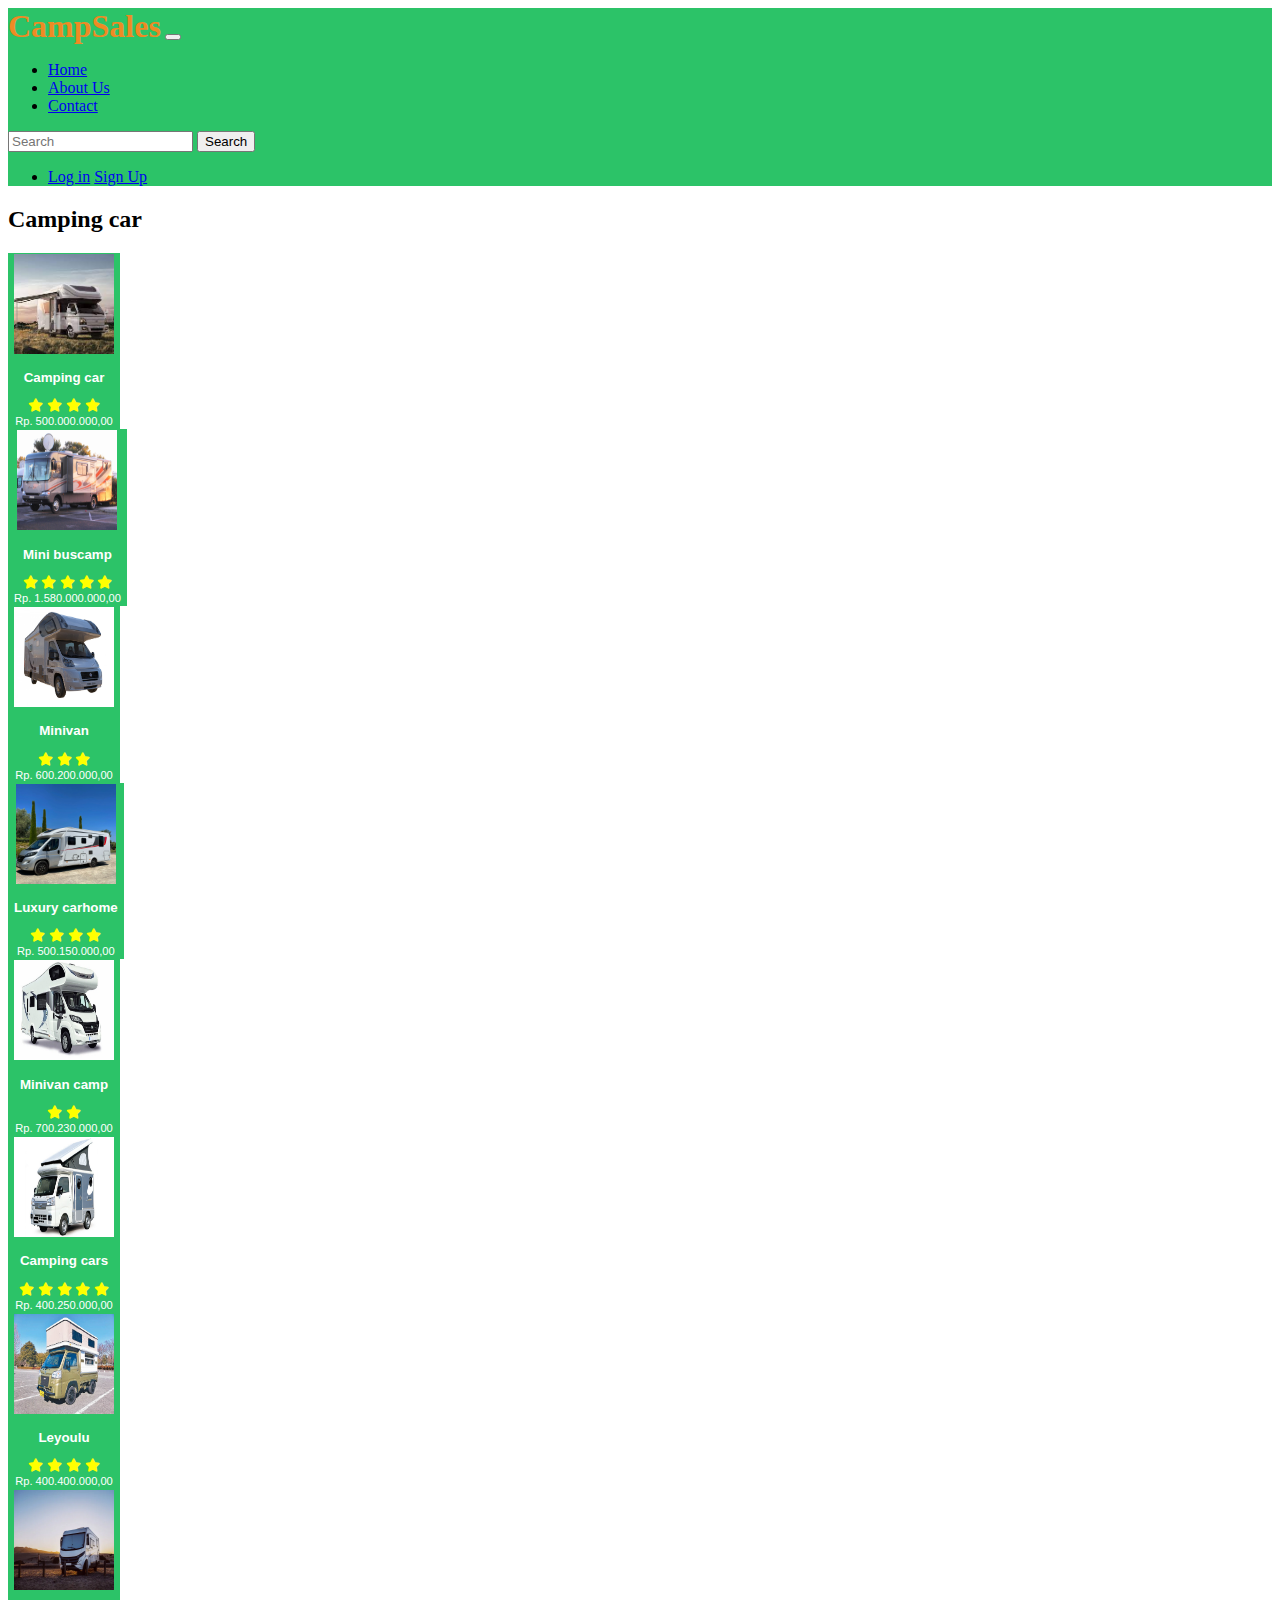
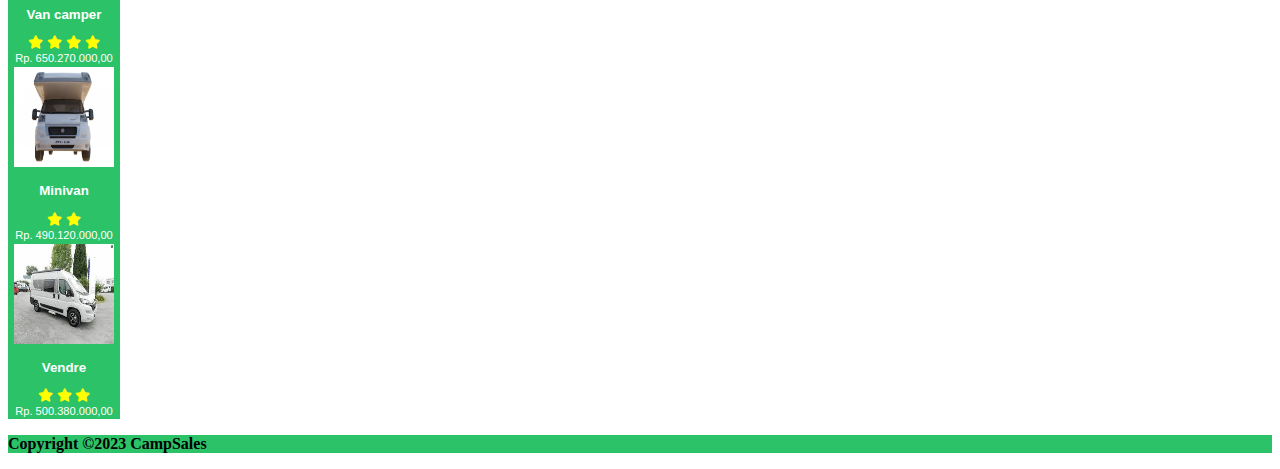
<file: camping-car.html>
<!doctype html>
<html lang="en">

<head>
    <meta charset="utf-8">
    <meta name="viewport" content="width=device-width, initial-scale=1">
    <title>CampSales</title>
    <link rel="stylesheet" href="css/indexCSS.css">
    <link rel="preconnect" href="https://fonts.googleapis.com">
    <link rel="preconnect" href="https://fonts.gstatic.com" crossorigin>
    <link href="https://fonts.googleapis.com/css2?family=Lilita+One&family=Marck+Script&display=swap" rel="stylesheet">
    <link href="https://cdn.jsdelivr.net/npm/bootstrap@5.3.2/dist/css/bootstrap.min.css" rel="stylesheet"
        integrity="sha384-T3c6CoIi6uLrA9TneNEoa7RxnatzjcDSCmG1MXxSR1GAsXEV/Dwwykc2MPK8M2HN" crossorigin="anonymous">
    <link rel="stylesheet" href="https://cdnjs.cloudflare.com/ajax/libs/font-awesome/6.5.1/css/all.min.css">
    <style>
        p {
            font-weight: bold;
        }
    </style>
</head>

<body style=" z-index: 2;" class="bg-light">
    <nav class="navbar navbar-expand-lg " style="z-index: 1;">
        <div class="container-fluid">
            <a class="navbar me-5" id="logo" href="#">CampSales</a>
            <button class="navbar-toggler" type="button" data-bs-toggle="collapse" data-bs-target="#navbarScroll"
                aria-controls="navbarScroll" aria-expanded="false" aria-label="Toggle navigation">
                <span class="navbar-toggler-icon"></span>
            </button>
            <div class="collapse navbar-collapse" id="navbarScroll">
                <ul class="navbar-nav me-auto my-2 my-lg-0 navbar-nav-scroll" style="--bs-scroll-height: 100px;">
                    <li class="nav-item">
                        <a class="nav-link active text-white" aria-current="page" href="index.html">Home</a>
                    </li>
                    <li class="nav-item">
                        <a class="nav-link text-white" href="aboutUs.html">About Us</a>
                    </li>
                    <li class="nav-item">
                        <a class="nav-link text-white" href="contact.html">Contact</a>
                    </li>
                </ul>
                <form class="d-flex" role="search">
                    <input class="form-control me-2" type="search" placeholder="Search" aria-label="Search">
                    <button class="btn btn-outline-dark me-5" type="submit">Search</button>
                </form>
                <ul class="navbar-nav d-flex my-2 my-lg-0 navbar-nav-scroll" style="--bs-scroll-height: 100px;">
                    <li class="nav-item">
                        <a href="login.html" class="my-2 mx-2 btn btn-outline-dark">Log in</a>
                        <a href="signUp.html" class="my-2 mx-2 btn btn-outline-dark">Sign Up</a>
                    </li>
                </ul>
            </div>
        </div>
    </nav>
    <!-- content  -->
    <div class=" p-3 mx-3 my-2">
        <h2>Camping car</h2>
    </div>
    <section class="bg-white mx-5 my-1 text-center">
        <div class="container text-center my-5 me-5 pt-4">
            <div class="row row-cols-6 d-flex justify-content-center mx-auto">
                <div class="col mb-4" style="width: 200px;">
                    <button type="button" class="COL px-4 pt-4 pb-2">
                        <img src="img/camping-car1.jpg" alt="camping-car" style="width: 100px; height: 100px;">
                        <p>Camping car</p>
                        <div>
                            <i class="fa-solid fa-star" style="color: yellow;"></i>
                            <i class="fa-solid fa-star" style="color: yellow;"></i>
                            <i class="fa-solid fa-star" style="color: yellow;"></i>
                            <i class="fa-solid fa-star" style="color: yellow;"></i>
                        </div>
                        <small>Rp. 500.000.000,00</small>
                    </button>
                </div>
                <div class="col mb-4" style="width: 200px;">
                    <button type="button" class="COL px-4 pt-4 pb-2">
                        <img src="img/camping-car2.jpg" alt="camping-car" style="width: 100px; height: 100px;">
                        <p>Mini buscamp</p>
                        <div>
                            <i class="fa-solid fa-star" style="color: yellow;"></i>
                            <i class="fa-solid fa-star" style="color: yellow;"></i>
                            <i class="fa-solid fa-star" style="color: yellow;"></i>
                            <i class="fa-solid fa-star" style="color: yellow;"></i>
                            <i class="fa-solid fa-star" style="color: yellow;"></i>
                        </div>
                        <small>Rp. 1.580.000.000,00</small>
                    </button>
                </div>
                <div class="col mb-4" style="width: 200px;">
                    <button type="button" class="COL px-4 pt-4 pb-2">
                        <img src="img/camping-car3.jpg" alt="camping-car" style="width: 100px; height: 100px;">
                        <p>Minivan</p>
                        <div>
                            <i class="fa-solid fa-star" style="color: yellow;"></i>
                            <i class="fa-solid fa-star" style="color: yellow;"></i>
                            <i class="fa-solid fa-star" style="color: yellow;"></i>
                        </div>
                        <small>Rp. 600.200.000,00</small>
                    </button>
                </div>
                <div class="col mb-4" style="width: 200px;">
                    <button type="button" class="COL px-4 pt-4 pb-2">
                        <img src="img/camping-car4.jpg" alt="camping-car" style="width: 100px; height: 100px;">
                        <p>Luxury carhome</p>
                        <div>
                            <i class="fa-solid fa-star" style="color: yellow;"></i>
                            <i class="fa-solid fa-star" style="color: yellow;"></i>
                            <i class="fa-solid fa-star" style="color: yellow;"></i>
                            <i class="fa-solid fa-star" style="color: yellow;"></i>
                        </div>
                        <small>Rp. 500.150.000,00</small>
                    </button>
                </div>
                <div class="col mb-4" style="width: 200px;">
                    <button type="button" class="COL px-4 pt-4 pb-2">
                        <img src="img/camping-car5.jpg" alt="camping-car" style="width: 100px; height: 100px;">
                        <p>Minivan camp</p>
                        <div>
                            <i class="fa-solid fa-star" style="color: yellow;"></i>
                            <i class="fa-solid fa-star" style="color: yellow;"></i>

                        </div>
                        <small>Rp. 700.230.000,00</small>
                    </button>
                </div>
            </div>
            <div class="row row-cols-6 d-flex justify-content-center mx-auto">
                <div class="col mb-4" style="width: 200px;">
                    <button type="button" class="COL px-4 pt-4 pb-2">
                        <img src="img/camping-car6.jpg" alt="camping-car" style="width: 100px; height: 100px;">
                        <p>Camping cars</p>
                        <div>
                            <i class="fa-solid fa-star" style="color: yellow;"></i>
                            <i class="fa-solid fa-star" style="color: yellow;"></i>
                            <i class="fa-solid fa-star" style="color: yellow;"></i>
                            <i class="fa-solid fa-star" style="color: yellow;"></i>
                            <i class="fa-solid fa-star" style="color: yellow;"></i>
                        </div>
                        <small>Rp. 400.250.000,00</small>
                    </button>
                </div>
                <div class="col mb-4" style="width: 200px;">
                    <button type="button" class="COL px-4 pt-4 pb-2">
                        <img src="img/camping-car7.jpg" alt="camping-car" style="width: 100px; height: 100px;">
                        <p>Leyoulu</p>
                        <div>
                            <i class="fa-solid fa-star" style="color: yellow;"></i>
                            <i class="fa-solid fa-star" style="color: yellow;"></i>
                            <i class="fa-solid fa-star" style="color: yellow;"></i>
                            <i class="fa-solid fa-star" style="color: yellow;"></i>
                        </div>
                        <small>Rp. 400.400.000,00</small>
                    </button>
                </div>
                <div class="col mb-4" style="width: 200px;">
                    <button type="button" class="COL px-4 pt-4 pb-2">
                        <img src="img/camping-car8.jpg" alt="camping-car" style="width: 100px; height: 100px;">
                        <p>Van camper</p>
                        <div>
                            <i class="fa-solid fa-star" style="color: yellow;"></i>
                            <i class="fa-solid fa-star" style="color: yellow;"></i>
                            <i class="fa-solid fa-star" style="color: yellow;"></i>
                            <i class="fa-solid fa-star" style="color: yellow;"></i>
                        </div>
                        <small>Rp. 650.270.000,00</small>
                    </button>
                </div>
                <div class="col mb-4" style="width: 200px;">
                    <button type="button" class="COL px-4 pt-4 pb-2">
                        <img src="img/camping-car9.jpg" alt="camping-car" style="width: 100px; height: 100px;">
                        <p>Minivan</p>
                        <div>
                            <i class="fa-solid fa-star" style="color: yellow;"></i>
                            <i class="fa-solid fa-star" style="color: yellow;"></i>
                        </div>
                        <small>Rp. 490.120.000,00</small>
                    </button>
                </div>
                <div class="col mb-4" style="width: 200px;">
                    <button type="button" class="COL px-4 pt-4 pb-2">
                        <img src="img/camping-car10.jpg" alt="camping-car" style="width: 100px; height: 100px;">
                        <p>Vendre</p>
                        <div>
                            <i class="fa-solid fa-star" style="color: yellow;"></i>
                            <i class="fa-solid fa-star" style="color: yellow;"></i>
                            <i class="fa-solid fa-star" style="color: yellow;"></i>
                        </div>
                        <small>Rp. 500.380.000,00</small>
                    </button>
                </div>
            </div>
        </div>
    </section>


    <!-- footer -->
    <footer class=" text-light p-4 text-center position-relative">
        <div class="container">
            <p class="lead">Copyright &copy;2023 CampSales</p>
        </div>
    </footer>

    <script src="https://cdn.jsdelivr.net/npm/bootstrap@5.3.2/dist/js/bootstrap.bundle.min.js"
        integrity="sha384-C6RzsynM9kWDrMNeT87bh95OGNyZPhcTNXj1NW7RuBCsyN/o0jlpcV8Qyq46cDfL"
        crossorigin="anonymous"></script>
</body>

</html>
</file>
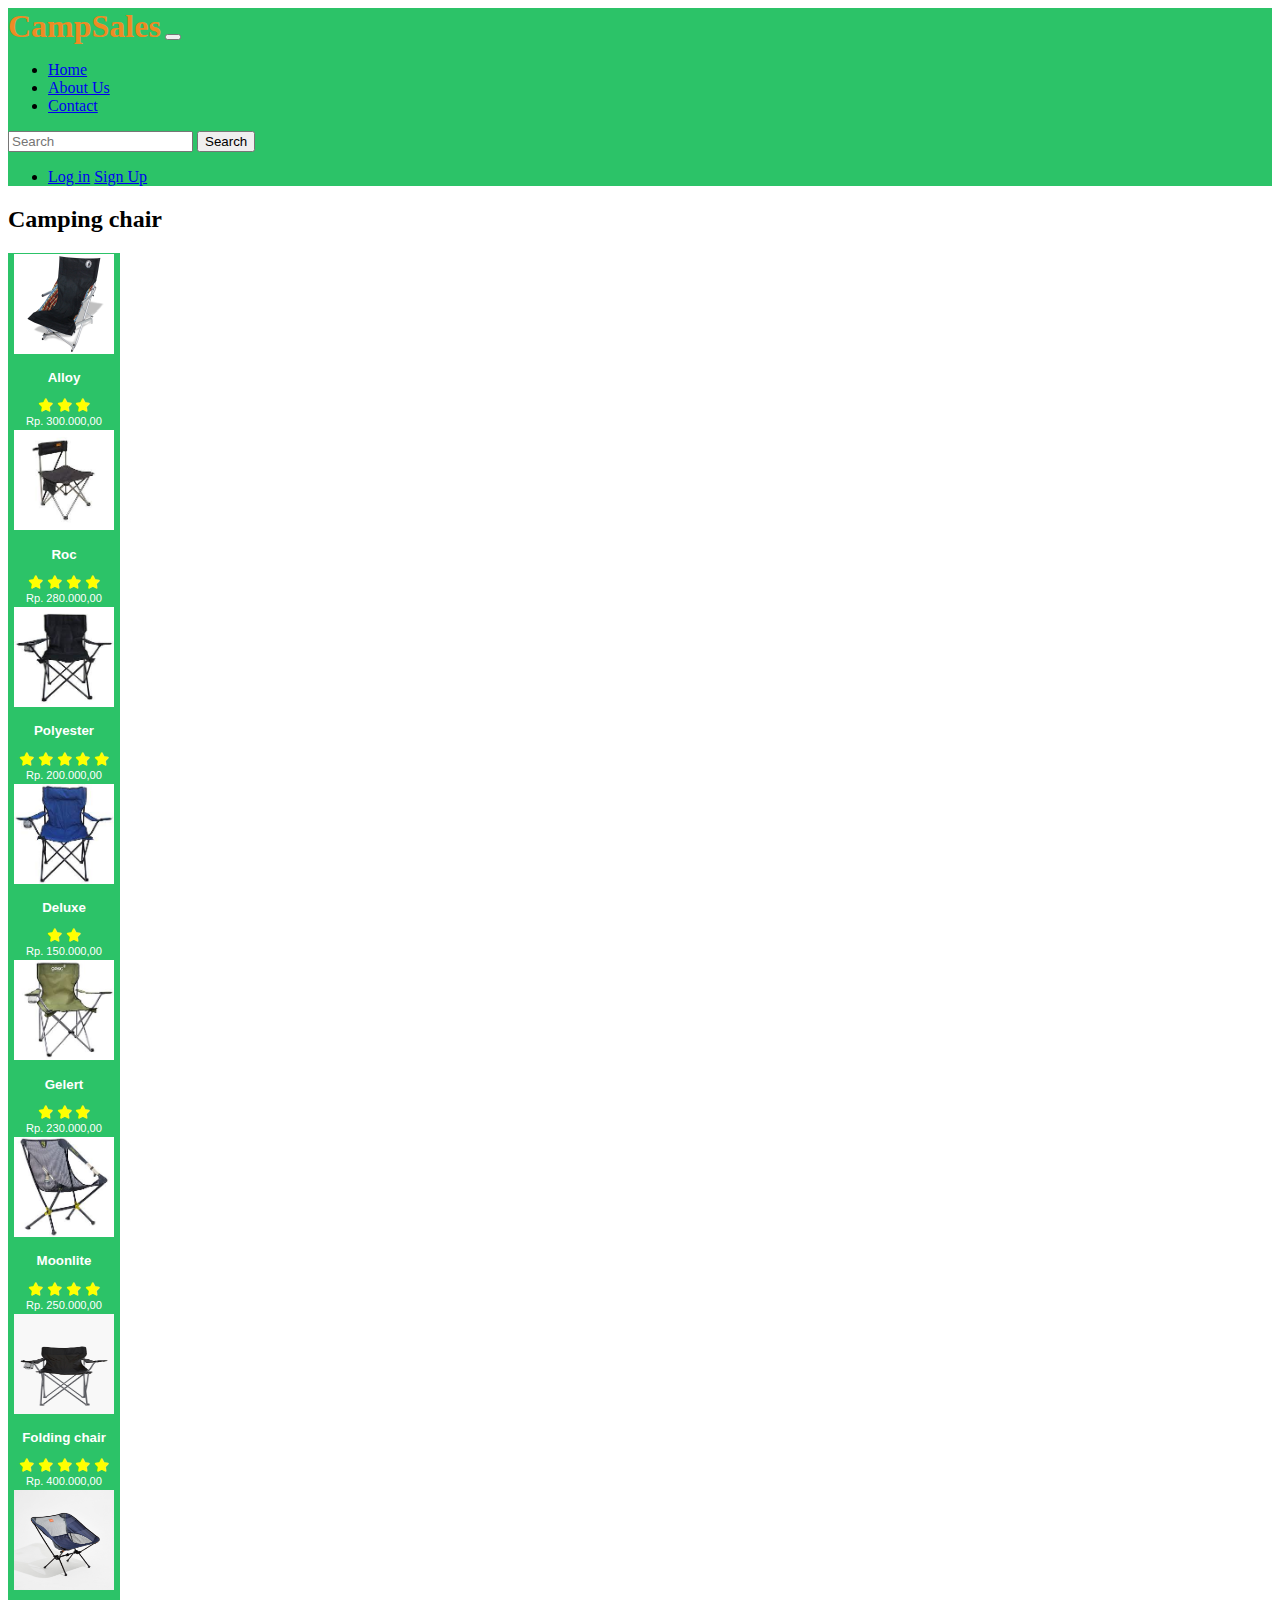
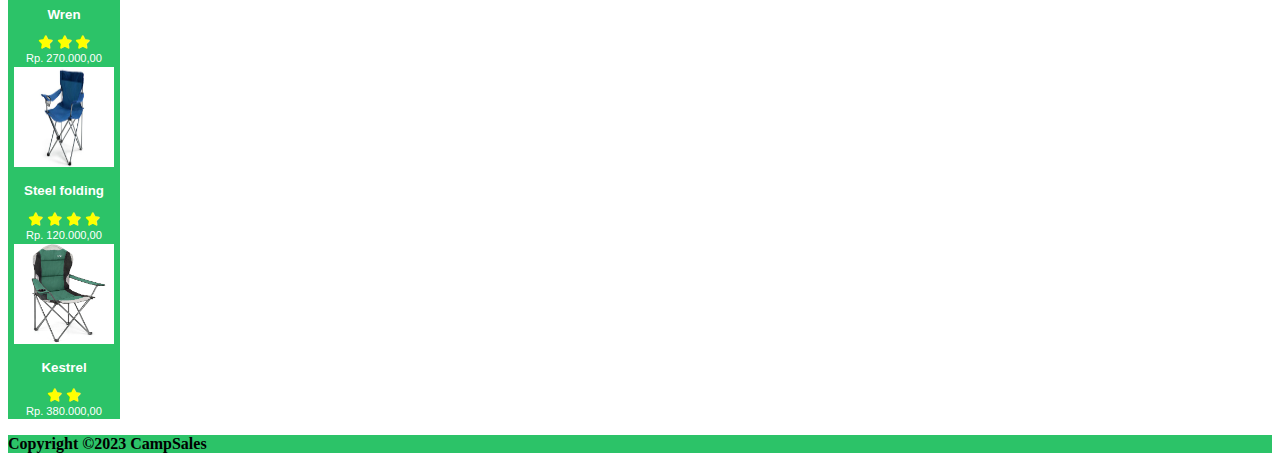
<file: camping-chair.html>
<!doctype html>
<html lang="en">

<head>
    <meta charset="utf-8">
    <meta name="viewport" content="width=device-width, initial-scale=1">
    <title>CampSales</title>
    <link rel="stylesheet" href="css/indexCSS.css">
    <link rel="preconnect" href="https://fonts.googleapis.com">
    <link rel="preconnect" href="https://fonts.gstatic.com" crossorigin>
    <link href="https://fonts.googleapis.com/css2?family=Lilita+One&family=Marck+Script&display=swap" rel="stylesheet">
    <link href="https://cdn.jsdelivr.net/npm/bootstrap@5.3.2/dist/css/bootstrap.min.css" rel="stylesheet"
        integrity="sha384-T3c6CoIi6uLrA9TneNEoa7RxnatzjcDSCmG1MXxSR1GAsXEV/Dwwykc2MPK8M2HN" crossorigin="anonymous">
    <link rel="stylesheet" href="https://cdnjs.cloudflare.com/ajax/libs/font-awesome/6.5.1/css/all.min.css">
    <style>
        p {
            font-weight: bold;
        }
    </style>
</head>

<body style=" z-index: 2;" class="bg-light">
    <nav class="navbar navbar-expand-lg " style="z-index: 1;">
        <div class="container-fluid">
            <a class="navbar me-5" id="logo" href="#">CampSales</a>
            <button class="navbar-toggler" type="button" data-bs-toggle="collapse" data-bs-target="#navbarScroll"
                aria-controls="navbarScroll" aria-expanded="false" aria-label="Toggle navigation">
                <span class="navbar-toggler-icon"></span>
            </button>
            <div class="collapse navbar-collapse" id="navbarScroll">
                <ul class="navbar-nav me-auto my-2 my-lg-0 navbar-nav-scroll" style="--bs-scroll-height: 100px;">
                    <li class="nav-item">
                        <a class="nav-link active text-white" aria-current="page" href="index.html">Home</a>
                    </li>
                    <li class="nav-item">
                        <a class="nav-link text-white" href="aboutUs.html">About Us</a>
                    </li>
                    <li class="nav-item">
                        <a class="nav-link text-white" href="contact.html">Contact</a>
                    </li>
                </ul>
                <form class="d-flex" role="search">
                    <input class="form-control me-2" type="search" placeholder="Search" aria-label="Search">
                    <button class="btn btn-outline-dark me-5" type="submit">Search</button>
                </form>
                <ul class="navbar-nav d-flex my-2 my-lg-0 navbar-nav-scroll" style="--bs-scroll-height: 100px;">
                    <li class="nav-item">
                        <a href="login.html" class="my-2 mx-2 btn btn-outline-dark">Log in</a>
                        <a href="signUp.html" class="my-2 mx-2 btn btn-outline-dark">Sign Up</a>
                    </li>
                </ul>
            </div>
        </div>
    </nav>
    <!-- content  -->
    <div class=" p-3 mx-3 my-2">
        <h2>Camping chair</h2>
    </div>
    <section class="bg-white mx-5 my-1 text-center">
        <div class="container text-center my-5 me-5 pt-4">
            <div class="row row-cols-6 d-flex justify-content-center mx-auto">
                <div class="col mb-4" style="width: 200px;">
                    <button type="button" class="COL px-4 pt-4 pb-2">
                        <img src="img/camping-chair1.jpg" alt="camping-chair" style="width: 100px; height: 100px;">
                        <p>Alloy</p>
                        <div>
                            <i class="fa-solid fa-star" style="color: yellow;"></i>
                            <i class="fa-solid fa-star" style="color: yellow;"></i>
                            <i class="fa-solid fa-star" style="color: yellow;"></i>
                        </div>
                        <small>Rp. 300.000,00</small>
                    </button>
                </div>
                <div class="col mb-4" style="width: 200px;">
                    <button type="button" class="COL px-4 pt-4 pb-2">
                        <img src="img/camping-chair2.jpg" alt="camping-chair" style="width: 100px; height: 100px;">
                        <p>Roc</p>
                        <div>
                            <i class="fa-solid fa-star" style="color: yellow;"></i>
                            <i class="fa-solid fa-star" style="color: yellow;"></i>
                            <i class="fa-solid fa-star" style="color: yellow;"></i>
                            <i class="fa-solid fa-star" style="color: yellow;"></i>
                        </div>
                        <small>Rp. 280.000,00</small>
                    </button>
                </div>
                <div class="col mb-4" style="width: 200px;">
                    <button type="button" class="COL px-4 pt-4 pb-2">
                        <img src="img/camping-chair3.jpg" alt="camping-chair" style="width: 100px; height: 100px;">
                        <p>Polyester</p>
                        <div>
                            <i class="fa-solid fa-star" style="color: yellow;"></i>
                            <i class="fa-solid fa-star" style="color: yellow;"></i>
                            <i class="fa-solid fa-star" style="color: yellow;"></i>
                            <i class="fa-solid fa-star" style="color: yellow;"></i>
                            <i class="fa-solid fa-star" style="color: yellow;"></i>
                        </div>
                        <small>Rp. 200.000,00</small>
                    </button>
                </div>
                <div class="col mb-4" style="width: 200px;">
                    <button type="button" class="COL px-4 pt-4 pb-2">
                        <img src="img/camping-chair4.jpg" alt="camping-chair" style="width: 100px; height: 100px;">
                        <p>Deluxe</p>
                        <div>
                            <i class="fa-solid fa-star" style="color: yellow;"></i>
                            <i class="fa-solid fa-star" style="color: yellow;"></i>
                        </div>
                        <small>Rp. 150.000,00</small>
                    </button>
                </div>
                <div class="col mb-4" style="width: 200px;">
                    <button type="button" class="COL px-4 pt-4 pb-2">
                        <img src="img/camping-chair5.jpg" alt="camping-chair" style="width: 100px; height: 100px;">
                        <p>Gelert</p>
                        <div>
                            <i class="fa-solid fa-star" style="color: yellow;"></i>
                            <i class="fa-solid fa-star" style="color: yellow;"></i>
                            <i class="fa-solid fa-star" style="color: yellow;"></i>
                        </div>
                        <small>Rp. 230.000,00</small>
                    </button>
                </div>
            </div>
            <div class="row row-cols-6 d-flex justify-content-center mx-auto">
                <div class="col mb-4" style="width: 200px;">
                    <button type="button" class="COL px-4 pt-4 pb-2">
                        <img src="img/camping-chair6.jpg" alt="camping-chair" style="width: 100px; height: 100px;">
                        <p>Moonlite</p>
                        <div>
                            <i class="fa-solid fa-star" style="color: yellow;"></i>
                            <i class="fa-solid fa-star" style="color: yellow;"></i>
                            <i class="fa-solid fa-star" style="color: yellow;"></i>
                            <i class="fa-solid fa-star" style="color: yellow;"></i>
                        </div>
                        <small>Rp. 250.000,00</small>
                    </button>
                </div>
                <div class="col mb-4" style="width: 200px;">
                    <button type="button" class="COL px-4 pt-4 pb-2">
                        <img src="img/camping-chair7.jpg" alt="camping-chair" style="width: 100px; height: 100px;">
                        <p>Folding chair</p>
                        <div>
                            <i class="fa-solid fa-star" style="color: yellow;"></i>
                            <i class="fa-solid fa-star" style="color: yellow;"></i>
                            <i class="fa-solid fa-star" style="color: yellow;"></i>
                            <i class="fa-solid fa-star" style="color: yellow;"></i>
                            <i class="fa-solid fa-star" style="color: yellow;"></i>
                        </div>
                        <small>Rp. 400.000,00</small>
                    </button>
                </div>
                <div class="col mb-4" style="width: 200px;">
                    <button type="button" class="COL px-4 pt-4 pb-2">
                        <img src="img/camping-chair8.jpg" alt="camping-chair" style="width: 100px; height: 100px;">
                        <p>Wren</p>
                        <div>
                            <i class="fa-solid fa-star" style="color: yellow;"></i>
                            <i class="fa-solid fa-star" style="color: yellow;"></i>
                            <i class="fa-solid fa-star" style="color: yellow;"></i>
                        </div>
                        <small>Rp. 270.000,00</small>
                    </button>
                </div>
                <div class="col mb-4" style="width: 200px;">
                    <button type="button" class="COL px-4 pt-4 pb-2">
                        <img src="img/camping-chair9.jpg" alt="camping-chair" style="width: 100px; height: 100px;">
                        <p>Steel folding</p>
                        <div>
                            <i class="fa-solid fa-star" style="color: yellow;"></i>
                            <i class="fa-solid fa-star" style="color: yellow;"></i>
                            <i class="fa-solid fa-star" style="color: yellow;"></i>
                            <i class="fa-solid fa-star" style="color: yellow;"></i>
                        </div>
                        <small>Rp. 120.000,00</small>
                    </button>
                </div>
                <div class="col mb-4" style="width: 200px;">
                    <button type="button" class="COL px-4 pt-4 pb-2">
                        <img src="img/camping-chair10.jpg" alt="camping-chair" style="width: 100px; height: 100px;">
                        <p>Kestrel</p>
                        <div>
                            <i class="fa-solid fa-star" style="color: yellow;"></i>
                            <i class="fa-solid fa-star" style="color: yellow;"></i>
                        </div>
                        <small>Rp. 380.000,00</small>
                    </button>
                </div>
            </div>
        </div>
    </section>
    <!-- footer -->
    <footer class=" text-light p-4 text-center position-relative">
        <div class="container">
            <p class="lead">Copyright &copy;2023 CampSales</p>
        </div>
    </footer>
    <script src="https://cdn.jsdelivr.net/npm/bootstrap@5.3.2/dist/js/bootstrap.bundle.min.js"
        integrity="sha384-C6RzsynM9kWDrMNeT87bh95OGNyZPhcTNXj1NW7RuBCsyN/o0jlpcV8Qyq46cDfL"
        crossorigin="anonymous"></script>
</body>

</html>
</file>
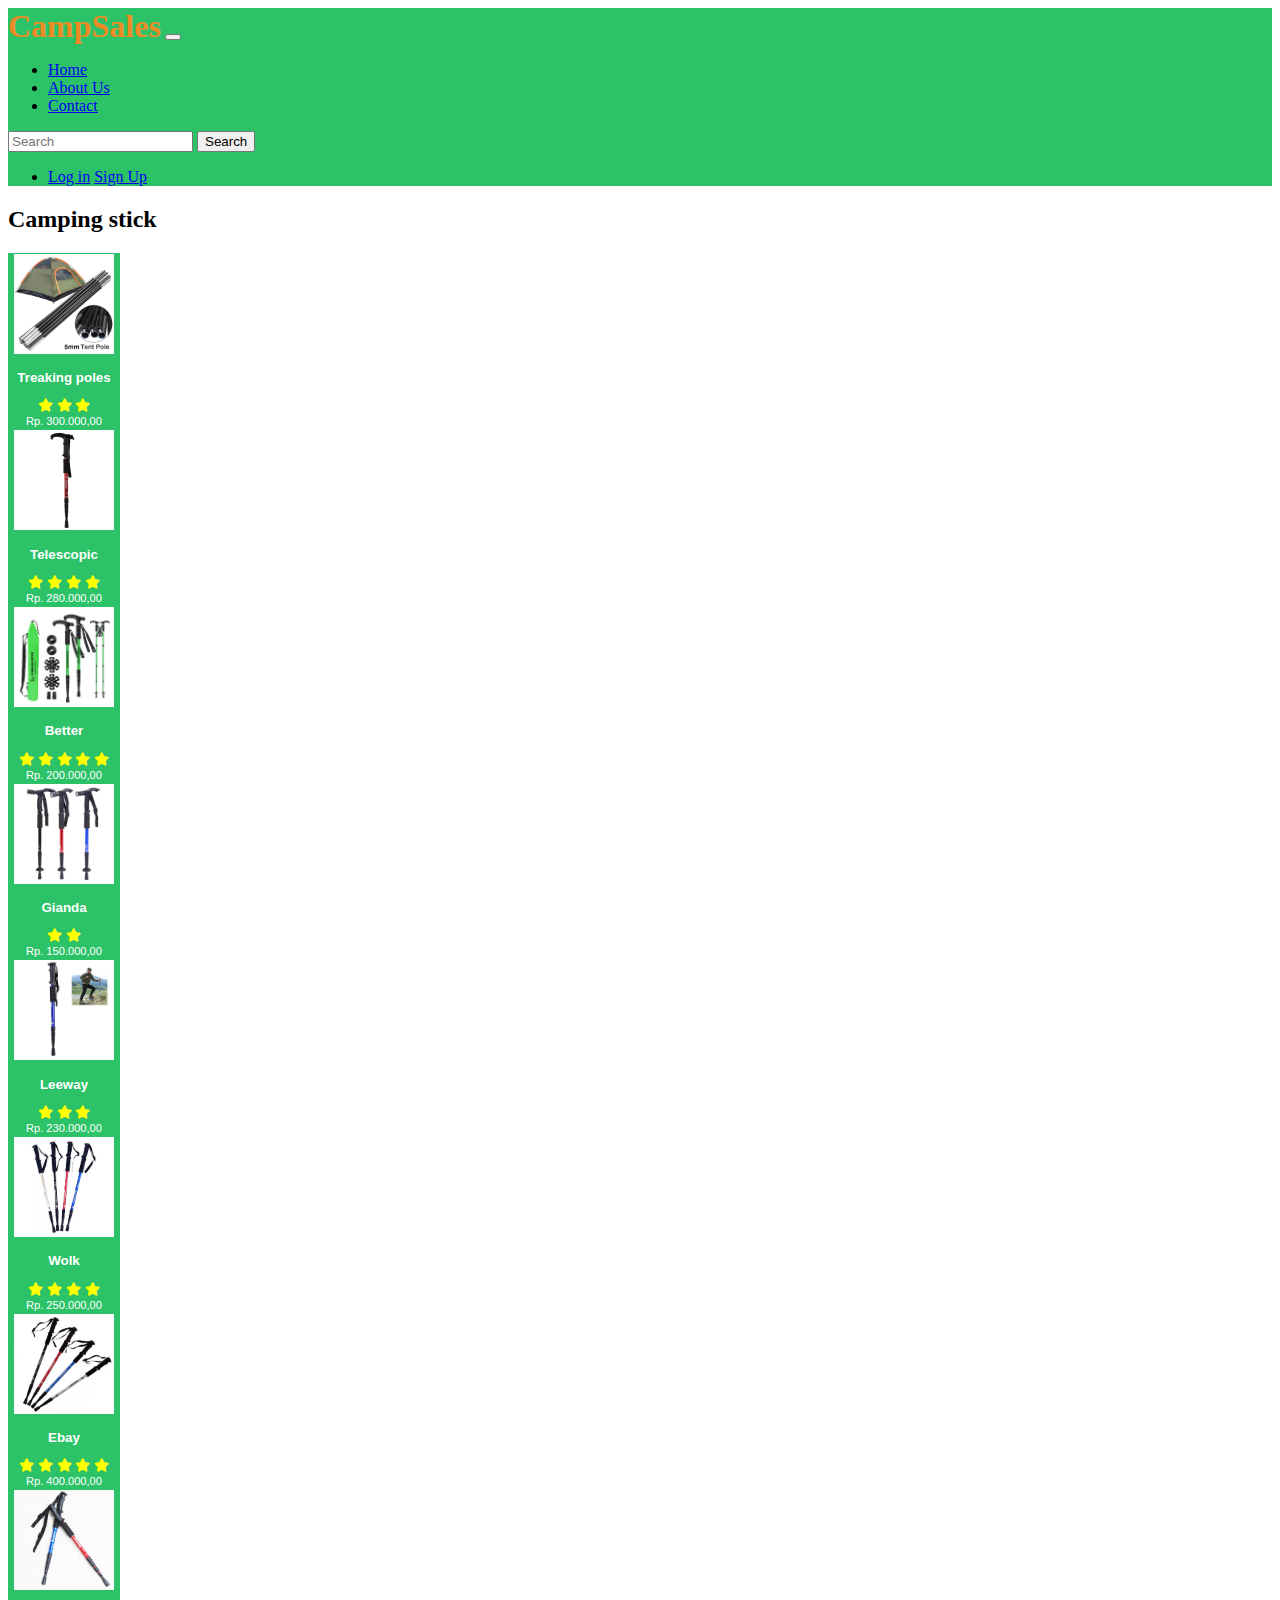
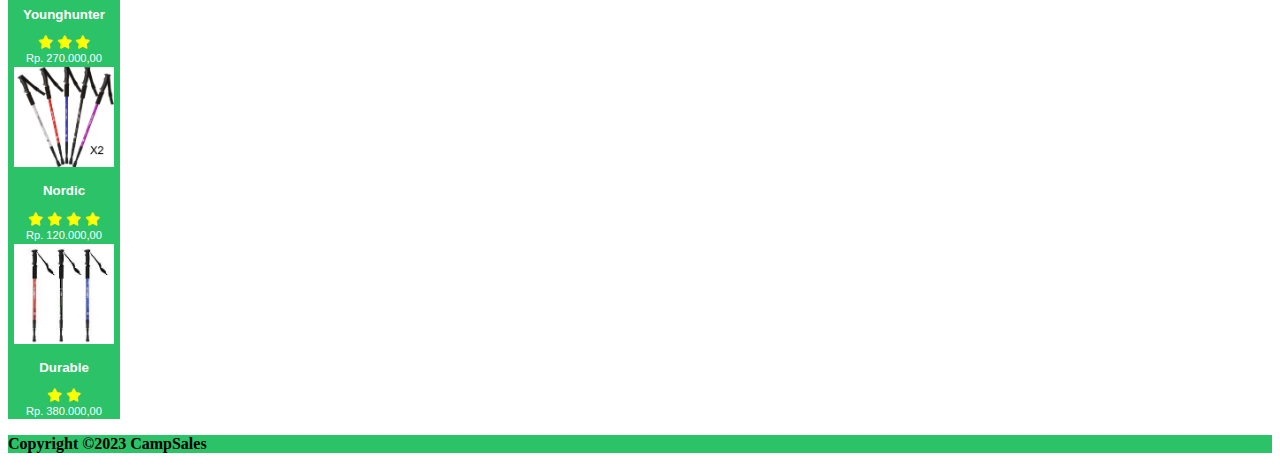
<file: camping-stick.html>
<!doctype html>
<html lang="en">

<head>
    <meta charset="utf-8">
    <meta name="viewport" content="width=device-width, initial-scale=1">
    <title>CampSales</title>
    <link rel="stylesheet" href="css/indexCSS.css">
    <link rel="preconnect" href="https://fonts.googleapis.com">
    <link rel="preconnect" href="https://fonts.gstatic.com" crossorigin>
    <link href="https://fonts.googleapis.com/css2?family=Lilita+One&family=Marck+Script&display=swap" rel="stylesheet">
    <link href="https://cdn.jsdelivr.net/npm/bootstrap@5.3.2/dist/css/bootstrap.min.css" rel="stylesheet"
        integrity="sha384-T3c6CoIi6uLrA9TneNEoa7RxnatzjcDSCmG1MXxSR1GAsXEV/Dwwykc2MPK8M2HN" crossorigin="anonymous">
    <link rel="stylesheet" href="https://cdnjs.cloudflare.com/ajax/libs/font-awesome/6.5.1/css/all.min.css">
    <style>
        p {
            font-weight: bold;
        }
    </style>
</head>

<body style=" z-index: 2;" class="bg-light">
    <nav class="navbar navbar-expand-lg " style="z-index: 1;">
        <div class="container-fluid">
            <a class="navbar me-5" id="logo" href="#">CampSales</a>
            <button class="navbar-toggler" type="button" data-bs-toggle="collapse" data-bs-target="#navbarScroll"
                aria-controls="navbarScroll" aria-expanded="false" aria-label="Toggle navigation">
                <span class="navbar-toggler-icon"></span>
            </button>
            <div class="collapse navbar-collapse" id="navbarScroll">
                <ul class="navbar-nav me-auto my-2 my-lg-0 navbar-nav-scroll" style="--bs-scroll-height: 100px;">
                    <li class="nav-item">
                        <a class="nav-link active text-white" aria-current="page" href="index.html">Home</a>
                    </li>
                    <li class="nav-item">
                        <a class="nav-link text-white" href="aboutUs.html">About Us</a>
                    </li>
                    <li class="nav-item">
                        <a class="nav-link text-white" href="contact.html">Contact</a>
                    </li>
                </ul>
                <form class="d-flex" role="search">
                    <input class="form-control me-2" type="search" placeholder="Search" aria-label="Search">
                    <button class="btn btn-outline-dark me-5" type="submit">Search</button>
                </form>
                <ul class="navbar-nav d-flex my-2 my-lg-0 navbar-nav-scroll" style="--bs-scroll-height: 100px;">
                    <li class="nav-item">
                        <a href="login.html" class="my-2 mx-2 btn btn-outline-dark">Log in</a>
                        <a href="signUp.html" class="my-2 mx-2 btn btn-outline-dark">Sign Up</a>
                    </li>
                </ul>
            </div>
        </div>
    </nav>
    <!-- content  -->
    <div class=" p-3 mx-3 my-2">
        <h2>Camping stick</h2>
    </div>
    <section class="bg-white mx-5 my-1 text-center">
        <div class="container text-center my-5 me-5 pt-4">
            <div class="row row-cols-6 d-flex justify-content-center mx-auto">
                <div class="col mb-4" style="width: 200px;">
                    <button type="button" class="COL px-4 pt-4 pb-2">
                        <img src="img/camping-stick1.jpg" alt="camping-stick" style="width: 100px; height: 100px;">
                        <p>Treaking poles</p>
                        <div>
                            <i class="fa-solid fa-star" style="color: yellow;"></i>
                            <i class="fa-solid fa-star" style="color: yellow;"></i>
                            <i class="fa-solid fa-star" style="color: yellow;"></i>
                        </div>
                        <small>Rp. 300.000,00</small>
                    </button>
                </div>
                <div class="col mb-4" style="width: 200px;">
                    <button type="button" class="COL px-4 pt-4 pb-2">
                        <img src="img/camping-stick2.jpg" alt="camping-stick" style="width: 100px; height: 100px;">
                        <p>Telescopic</p>
                        <div>
                            <i class="fa-solid fa-star" style="color: yellow;"></i>
                            <i class="fa-solid fa-star" style="color: yellow;"></i>
                            <i class="fa-solid fa-star" style="color: yellow;"></i>
                            <i class="fa-solid fa-star" style="color: yellow;"></i>
                        </div>
                        <small>Rp. 280.000,00</small>
                    </button>
                </div>
                <div class="col mb-4" style="width: 200px;">
                    <button type="button" class="COL px-4 pt-4 pb-2">
                        <img src="img/camping-stick3.jpg" alt="camping-stick" style="width: 100px; height: 100px;">
                        <p>Better</p>
                        <div>
                            <i class="fa-solid fa-star" style="color: yellow;"></i>
                            <i class="fa-solid fa-star" style="color: yellow;"></i>
                            <i class="fa-solid fa-star" style="color: yellow;"></i>
                            <i class="fa-solid fa-star" style="color: yellow;"></i>
                            <i class="fa-solid fa-star" style="color: yellow;"></i>
                        </div>
                        <small>Rp. 200.000,00</small>
                    </button>
                </div>
                <div class="col mb-4" style="width: 200px;">
                    <button type="button" class="COL px-4 pt-4 pb-2">
                        <img src="img/camping-stick4.jpg" alt="camping-stick" style="width: 100px; height: 100px;">
                        <p>Gianda</p>
                        <div>
                            <i class="fa-solid fa-star" style="color: yellow;"></i>
                            <i class="fa-solid fa-star" style="color: yellow;"></i>
                        </div>
                        <small>Rp. 150.000,00</small>
                    </button>
                </div>
                <div class="col mb-4" style="width: 200px;">
                    <button type="button" class="COL px-4 pt-4 pb-2">
                        <img src="img/camping-stick5.jpg" alt="camping-stick" style="width: 100px; height: 100px;">
                        <p>Leeway</p>
                        <div>
                            <i class="fa-solid fa-star" style="color: yellow;"></i>
                            <i class="fa-solid fa-star" style="color: yellow;"></i>
                            <i class="fa-solid fa-star" style="color: yellow;"></i>
                        </div>
                        <small>Rp. 230.000,00</small>
                    </button>
                </div>
            </div>
            <div class="row row-cols-6 d-flex justify-content-center mx-auto">
                <div class="col mb-4" style="width: 200px;">
                    <button type="button" class="COL px-4 pt-4 pb-2">
                        <img src="img/camping-stick6.jpg" alt="camping-stick" style="width: 100px; height: 100px;">
                        <p>Wolk</p>
                        <div>
                            <i class="fa-solid fa-star" style="color: yellow;"></i>
                            <i class="fa-solid fa-star" style="color: yellow;"></i>
                            <i class="fa-solid fa-star" style="color: yellow;"></i>
                            <i class="fa-solid fa-star" style="color: yellow;"></i>
                        </div>
                        <small>Rp. 250.000,00</small>
                    </button>
                </div>
                <div class="col mb-4" style="width: 200px;">
                    <button type="button" class="COL px-4 pt-4 pb-2">
                        <img src="img/camping-stick7.jpg" alt="camping-stick" style="width: 100px; height: 100px;">
                        <p>Ebay</p>
                        <div>
                            <i class="fa-solid fa-star" style="color: yellow;"></i>
                            <i class="fa-solid fa-star" style="color: yellow;"></i>
                            <i class="fa-solid fa-star" style="color: yellow;"></i>
                            <i class="fa-solid fa-star" style="color: yellow;"></i>
                            <i class="fa-solid fa-star" style="color: yellow;"></i>
                        </div>
                        <small>Rp. 400.000,00</small>
                    </button>
                </div>
                <div class="col mb-4" style="width: 200px;">
                    <button type="button" class="COL px-4 pt-4 pb-2">
                        <img src="img/camping-stick8.jpg" alt="camping-stick" style="width: 100px; height: 100px;">
                        <p>Younghunter</p>
                        <div>
                            <i class="fa-solid fa-star" style="color: yellow;"></i>
                            <i class="fa-solid fa-star" style="color: yellow;"></i>
                            <i class="fa-solid fa-star" style="color: yellow;"></i>
                        </div>
                        <small>Rp. 270.000,00</small>
                    </button>
                </div>
                <div class="col mb-4" style="width: 200px;">
                    <button type="button" class="COL px-4 pt-4 pb-2">
                        <img src="img/camping-stick9.jpg" alt="camping-stick" style="width: 100px; height: 100px;">
                        <p>Nordic</p>
                        <div>
                            <i class="fa-solid fa-star" style="color: yellow;"></i>
                            <i class="fa-solid fa-star" style="color: yellow;"></i>
                            <i class="fa-solid fa-star" style="color: yellow;"></i>
                            <i class="fa-solid fa-star" style="color: yellow;"></i>
                        </div>
                        <small>Rp. 120.000,00</small>
                    </button>
                </div>
                <div class="col mb-4" style="width: 200px;">
                    <button type="button" class="COL px-4 pt-4 pb-2">
                        <img src="img/camping-stick10.jpg" alt="camping-stick" style="width: 100px; height: 100px;">
                        <p>Durable</p>
                        <div>
                            <i class="fa-solid fa-star" style="color: yellow;"></i>
                            <i class="fa-solid fa-star" style="color: yellow;"></i>
                        </div>
                        <small>Rp. 380.000,00</small>
                    </button>
                </div>
            </div>
        </div>
    </section>
    <!-- footer -->
    <footer class=" text-light p-4 text-center position-relative">
        <div class="container">
            <p class="lead">Copyright &copy;2023 CampSales</p>
        </div>
    </footer>
    <script src="https://cdn.jsdelivr.net/npm/bootstrap@5.3.2/dist/js/bootstrap.bundle.min.js"
        integrity="sha384-C6RzsynM9kWDrMNeT87bh95OGNyZPhcTNXj1NW7RuBCsyN/o0jlpcV8Qyq46cDfL" crossorigin="anonymous">
        </script>
</body>

</html>
</file>
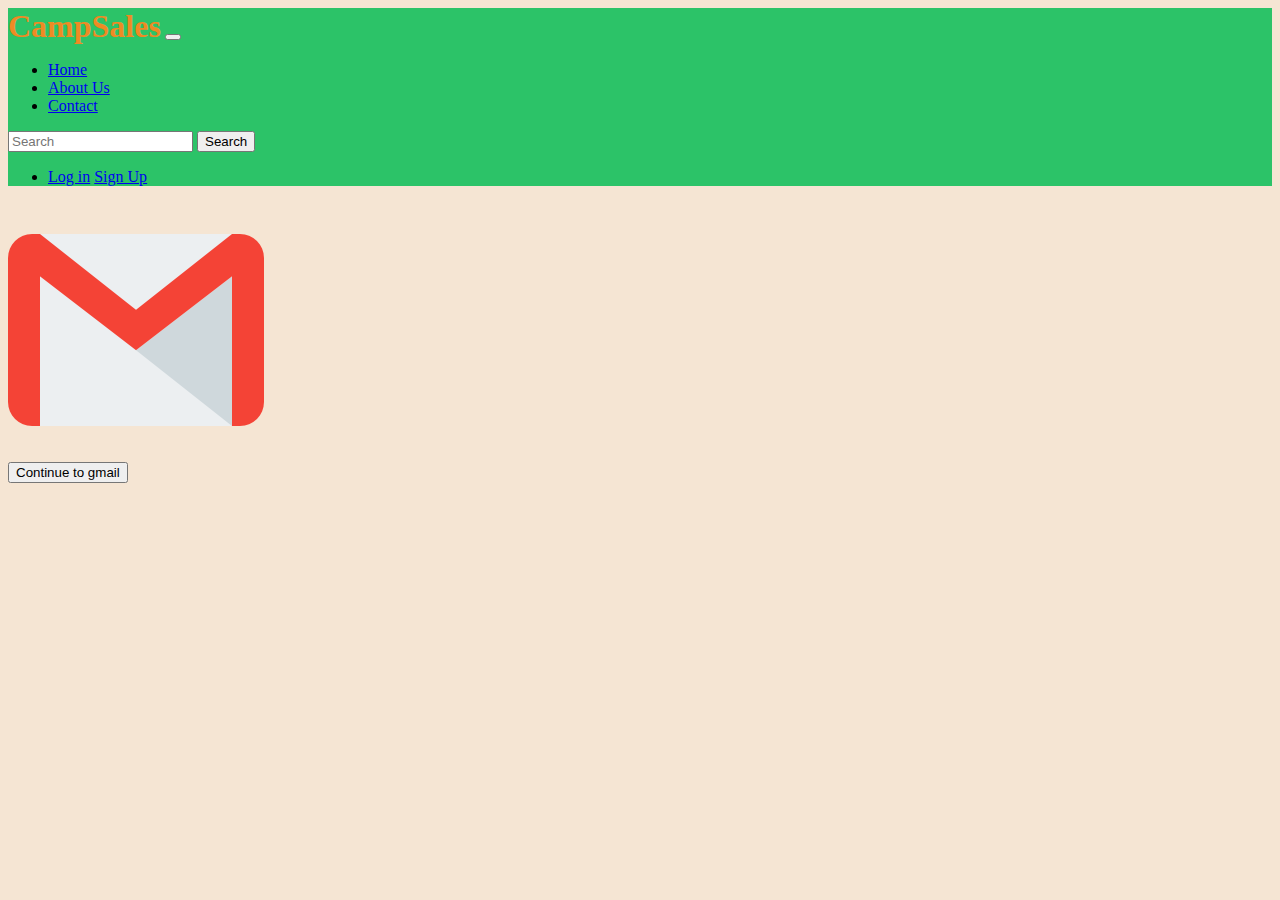
<file: contact.html>
<!doctype html>
<html lang="en">

<head>
    <meta charset="utf-8">
    <meta name="viewport" content="width=device-width, initial-scale=1">
    <title>CampSales</title>
    <link rel="stylesheet" href="css/indexCSS.css">
    <link rel="preconnect" href="https://fonts.googleapis.com">
    <link rel="preconnect" href="https://fonts.gstatic.com" crossorigin>
    <link href="https://fonts.googleapis.com/css2?family=Lilita+One&family=Marck+Script&display=swap" rel="stylesheet">
    <link href="https://cdn.jsdelivr.net/npm/bootstrap@5.3.2/dist/css/bootstrap.min.css" rel="stylesheet"
        integrity="sha384-T3c6CoIi6uLrA9TneNEoa7RxnatzjcDSCmG1MXxSR1GAsXEV/Dwwykc2MPK8M2HN" crossorigin="anonymous">
    <style>
        .card:hover {
            background-color: #2cc368;
            transition: 1s;
        }
    </style>
</head>

<body style=" z-index: 2; background-color: #f5e5d3; ">
    <nav class="navbar navbar-expand-lg " style="z-index: 1;">
        <div class="container-fluid">
            <a class="navbar me-5" id="logo" href="#">CampSales</a>
            <button class="navbar-toggler" type="button" data-bs-toggle="collapse" data-bs-target="#navbarScroll"
                aria-controls="navbarScroll" aria-expanded="false" aria-label="Toggle navigation">
                <span class="navbar-toggler-icon"></span>
            </button>
            <div class="collapse navbar-collapse" id="navbarScroll">
                <ul class="navbar-nav me-auto my-2 my-lg-0 navbar-nav-scroll" style="--bs-scroll-height: 100px;">
                    <li class="nav-item">
                        <a class="nav-link active text-white" aria-current="page" href="index.html">Home</a>
                    </li>
                    <li class="nav-item">
                        <a class="nav-link text-white" href="aboutUs.html">About Us</a>
                    </li>
                    <li class="nav-item">
                        <a class="nav-link text-white" href="contact.html">Contact</a>
                    </li>
                </ul>
                <form class="d-flex" role="search">
                    <input class="form-control me-2" type="search" placeholder="Search" aria-label="Search">
                    <button class="btn btn-outline-dark me-5" type="submit">Search</button>
                </form>
                <ul class="navbar-nav d-flex my-2 my-lg-0 navbar-nav-scroll" style="--bs-scroll-height: 100px;">
                    <li class="nav-item">
                        <a href="login.html" class="my-2 mx-2 btn btn-outline-dark">Log in</a>
                        <a href="signUp.html" class="my-2 mx-2 btn btn-outline-dark">Sign Up</a>
                    </li>
                </ul>
            </div>
        </div>
    </nav>

    <section>
        <div class="my-5 d-flex justify-content-center">
            <img src="img/gmail-contact.png" alt="gnai-contact">
        </div>
        <div class="d-flex justify-content-center mt-3 mb-5">
            <a href="https://mail.google.com"><button class="btn btn-outline-success" type="button">Continue to
                    gmail</button></a>
        </div>
    </section>

    <script src="https://cdn.jsdelivr.net/npm/bootstrap@5.3.2/dist/js/bootstrap.bundle.min.js"
        integrity="sha384-C6RzsynM9kWDrMNeT87bh95OGNyZPhcTNXj1NW7RuBCsyN/o0jlpcV8Qyq46cDfL"
        crossorigin="anonymous"></script>
</body>

</html>
</file>
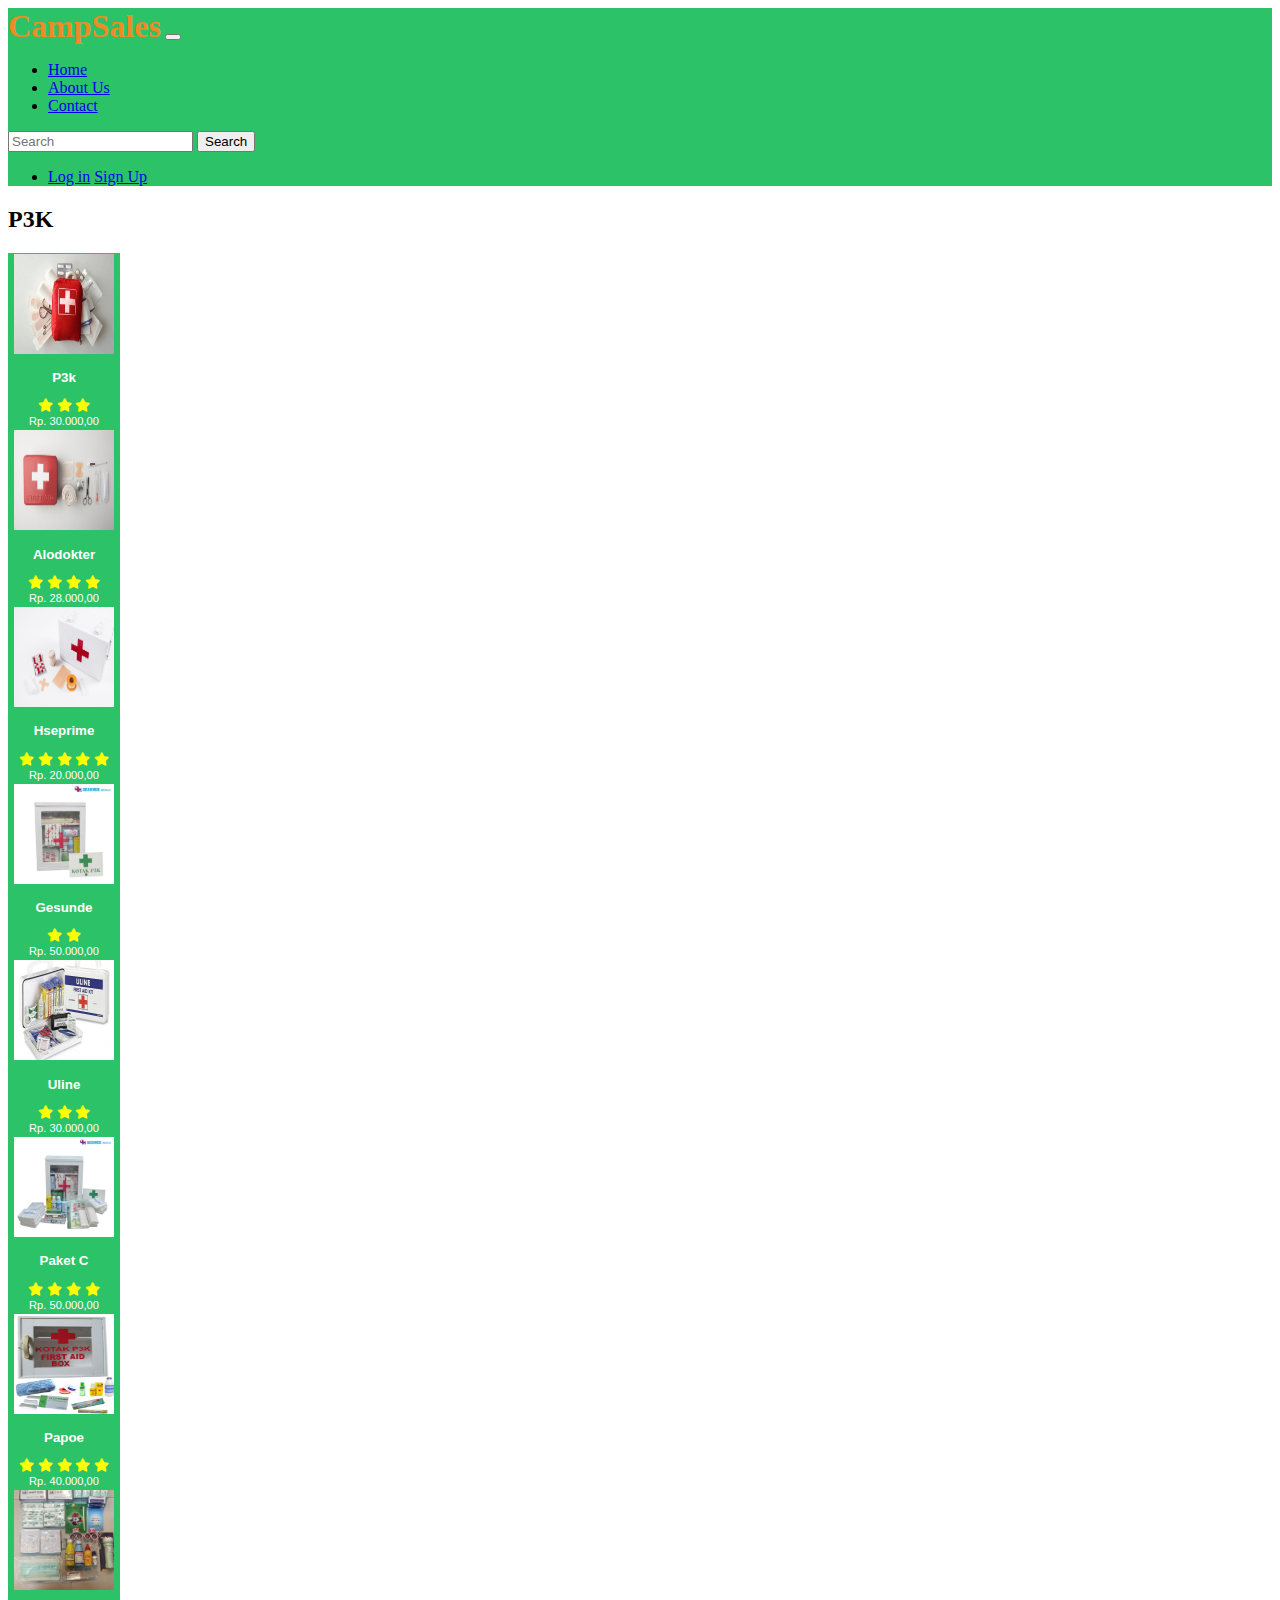
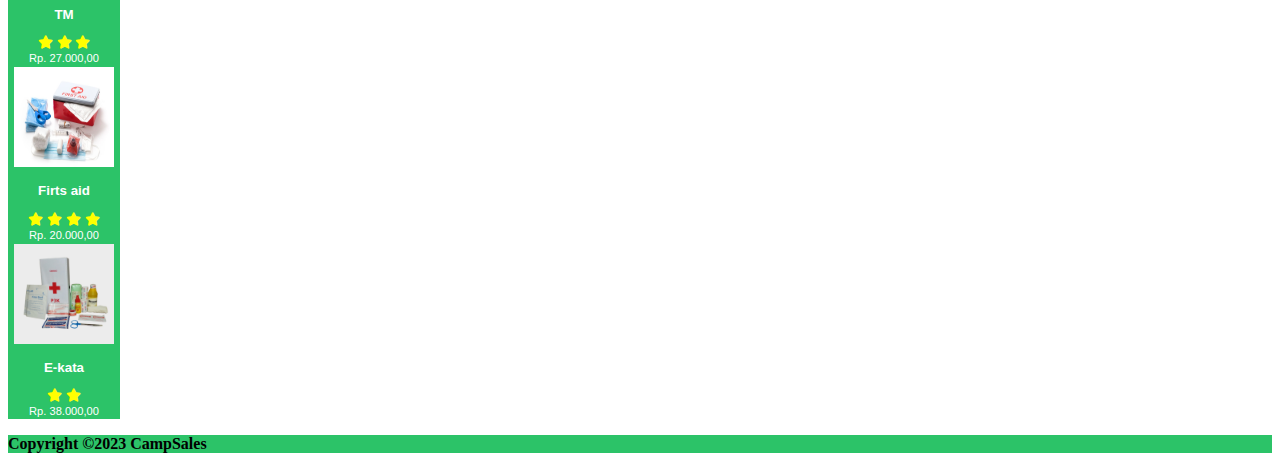
<file: first-aid.html>
<!doctype html>
<html lang="en">

<head>
    <meta charset="utf-8">
    <meta name="viewport" content="width=device-width, initial-scale=1">
    <title>CampSales</title>
    <link rel="stylesheet" href="css/indexCSS.css">
    <link rel="preconnect" href="https://fonts.googleapis.com">
    <link rel="preconnect" href="https://fonts.gstatic.com" crossorigin>
    <link href="https://fonts.googleapis.com/css2?family=Lilita+One&family=Marck+Script&display=swap" rel="stylesheet">
    <link href="https://cdn.jsdelivr.net/npm/bootstrap@5.3.2/dist/css/bootstrap.min.css" rel="stylesheet"
        integrity="sha384-T3c6CoIi6uLrA9TneNEoa7RxnatzjcDSCmG1MXxSR1GAsXEV/Dwwykc2MPK8M2HN" crossorigin="anonymous">
    <link rel="stylesheet" href="https://cdnjs.cloudflare.com/ajax/libs/font-awesome/6.5.1/css/all.min.css">
    <style>
        p {
            font-weight: bold;
        }
    </style>
</head>

<body style=" z-index: 2;" class="bg-light">
    <nav class="navbar navbar-expand-lg " style="z-index: 1;">
        <div class="container-fluid">
            <a class="navbar me-5" id="logo" href="#">CampSales</a>
            <button class="navbar-toggler" type="button" data-bs-toggle="collapse" data-bs-target="#navbarScroll"
                aria-controls="navbarScroll" aria-expanded="false" aria-label="Toggle navigation">
                <span class="navbar-toggler-icon"></span>
            </button>
            <div class="collapse navbar-collapse" id="navbarScroll">
                <ul class="navbar-nav me-auto my-2 my-lg-0 navbar-nav-scroll" style="--bs-scroll-height: 100px;">
                    <li class="nav-item">
                        <a class="nav-link active text-white" aria-current="page" href="index.html">Home</a>
                    </li>
                    <li class="nav-item">
                        <a class="nav-link text-white" href="aboutUs.html">About Us</a>
                    </li>
                    <li class="nav-item">
                        <a class="nav-link text-white" href="contact.html">Contact</a>
                    </li>
                </ul>
                <form class="d-flex" role="search">
                    <input class="form-control me-2" type="search" placeholder="Search" aria-label="Search">
                    <button class="btn btn-outline-dark me-5" type="submit">Search</button>
                </form>
                <ul class="navbar-nav d-flex my-2 my-lg-0 navbar-nav-scroll" style="--bs-scroll-height: 100px;">
                    <li class="nav-item">
                        <a href="login.html" class="my-2 mx-2 btn btn-outline-dark">Log in</a>
                        <a href="signUp.html" class="my-2 mx-2 btn btn-outline-dark">Sign Up</a>
                    </li>
                </ul>
            </div>
        </div>
    </nav>
    <!-- content  -->
    <div class=" p-3 mx-3 my-2">
        <h2>P3K</h2>
    </div>
    <section class="bg-white mx-5 my-1 text-center">
        <div class="container text-center my-5 me-5 pt-4">
            <div class="row row-cols-6 d-flex justify-content-center mx-auto">
                <div class="col mb-4" style="width: 200px;">
                    <button type="button" class="COL px-4 pt-4 pb-2">
                        <img src="img/p3k1.png" alt="P3K" style="width: 100px; height: 100px;">
                        <p>P3k</p>
                        <div>
                            <i class="fa-solid fa-star" style="color: yellow;"></i>
                            <i class="fa-solid fa-star" style="color: yellow;"></i>
                            <i class="fa-solid fa-star" style="color: yellow;"></i>
                        </div>
                        <small>Rp. 30.000,00</small>
                    </button>
                </div>
                <div class="col mb-4" style="width: 200px;">
                    <button type="button" class="COL px-4 pt-4 pb-2">
                        <img src="img/p3k2.jpg" alt="P3K" style="width: 100px; height: 100px;">
                        <p>Alodokter</p>
                        <div>
                            <i class="fa-solid fa-star" style="color: yellow;"></i>
                            <i class="fa-solid fa-star" style="color: yellow;"></i>
                            <i class="fa-solid fa-star" style="color: yellow;"></i>
                            <i class="fa-solid fa-star" style="color: yellow;"></i>
                        </div>
                        <small>Rp. 28.000,00</small>
                    </button>
                </div>
                <div class="col mb-4" style="width: 200px;">
                    <button type="button" class="COL px-4 pt-4 pb-2">
                        <img src="img/p3k3.jpeg" alt="P3K" style="width: 100px; height: 100px;">
                        <p>Hseprime</p>
                        <div>
                            <i class="fa-solid fa-star" style="color: yellow;"></i>
                            <i class="fa-solid fa-star" style="color: yellow;"></i>
                            <i class="fa-solid fa-star" style="color: yellow;"></i>
                            <i class="fa-solid fa-star" style="color: yellow;"></i>
                            <i class="fa-solid fa-star" style="color: yellow;"></i>
                        </div>
                        <small>Rp. 20.000,00</small>
                    </button>
                </div>
                <div class="col mb-4" style="width: 200px;">
                    <button type="button" class="COL px-4 pt-4 pb-2">
                        <img src="img/p3k4.jpg" alt="P3k" style="width: 100px; height: 100px;">
                        <p>Gesunde</p>
                        <div>
                            <i class="fa-solid fa-star" style="color: yellow;"></i>
                            <i class="fa-solid fa-star" style="color: yellow;"></i>
                        </div>
                        <small>Rp. 50.000,00</small>
                    </button>
                </div>
                <div class="col mb-4" style="width: 200px;">
                    <button type="button" class="COL px-4 pt-4 pb-2">
                        <img src="img/p3k5.jpg" alt="P3k" style="width: 100px; height: 100px;">
                        <p>Uline</p>
                        <div>
                            <i class="fa-solid fa-star" style="color: yellow;"></i>
                            <i class="fa-solid fa-star" style="color: yellow;"></i>
                            <i class="fa-solid fa-star" style="color: yellow;"></i>
                        </div>
                        <small>Rp. 30.000,00</small>
                    </button>
                </div>
            </div>
            <div class="row row-cols-6 d-flex justify-content-center mx-auto">
                <div class="col mb-4" style="width: 200px;">
                    <button type="button" class="COL px-4 pt-4 pb-2">
                        <img src="img/p3k6.jpg" alt="P3k" style="width: 100px; height: 100px;">
                        <p>Paket C</p>
                        <div>
                            <i class="fa-solid fa-star" style="color: yellow;"></i>
                            <i class="fa-solid fa-star" style="color: yellow;"></i>
                            <i class="fa-solid fa-star" style="color: yellow;"></i>
                            <i class="fa-solid fa-star" style="color: yellow;"></i>
                        </div>
                        <small>Rp. 50.000,00</small>
                    </button>
                </div>
                <div class="col mb-4" style="width: 200px;">
                    <button type="button" class="COL px-4 pt-4 pb-2">
                        <img src="img/p3k7.jpg" alt="p3k" style="width: 100px; height: 100px;">
                        <p>Papoe</p>
                        <div>
                            <i class="fa-solid fa-star" style="color: yellow;"></i>
                            <i class="fa-solid fa-star" style="color: yellow;"></i>
                            <i class="fa-solid fa-star" style="color: yellow;"></i>
                            <i class="fa-solid fa-star" style="color: yellow;"></i>
                            <i class="fa-solid fa-star" style="color: yellow;"></i>
                        </div>
                        <small>Rp. 40.000,00</small>
                    </button>
                </div>
                <div class="col mb-4" style="width: 200px;">
                    <button type="button" class="COL px-4 pt-4 pb-2">
                        <img src="img/p3k8.jpg" alt="p3k" style="width: 100px; height: 100px;">
                        <p>TM</p>
                        <div>
                            <i class="fa-solid fa-star" style="color: yellow;"></i>
                            <i class="fa-solid fa-star" style="color: yellow;"></i>
                            <i class="fa-solid fa-star" style="color: yellow;"></i>
                        </div>
                        <small>Rp. 27.000,00</small>
                    </button>
                </div>
                <div class="col mb-4" style="width: 200px;">
                    <button type="button" class="COL px-4 pt-4 pb-2">
                        <img src="img/p3k9.jpg" alt="p3k" style="width: 100px; height: 100px;">
                        <p>Firts aid</p>
                        <div>
                            <i class="fa-solid fa-star" style="color: yellow;"></i>
                            <i class="fa-solid fa-star" style="color: yellow;"></i>
                            <i class="fa-solid fa-star" style="color: yellow;"></i>
                            <i class="fa-solid fa-star" style="color: yellow;"></i>
                        </div>
                        <small>Rp. 20.000,00</small>
                    </button>
                </div>
                <div class="col mb-4" style="width: 200px;">
                    <button type="button" class="COL px-4 pt-4 pb-2">
                        <img src="img/p3k10.jpg" alt="p3k" style="width: 100px; height: 100px;">
                        <p>E-kata</p>
                        <div>
                            <i class="fa-solid fa-star" style="color: yellow;"></i>
                            <i class="fa-solid fa-star" style="color: yellow;"></i>
                        </div>
                        <small>Rp. 38.000,00</small>
                    </button>
                </div>
            </div>
        </div>
    </section>
    <!-- footer -->
    <footer class=" text-light p-4 text-center position-relative">
        <div class="container">
            <p class="lead">Copyright &copy;2023 CampSales</p>
        </div>
    </footer>
    <script src="https://cdn.jsdelivr.net/npm/bootstrap@5.3.2/dist/js/bootstrap.bundle.min.js"
        integrity="sha384-C6RzsynM9kWDrMNeT87bh95OGNyZPhcTNXj1NW7RuBCsyN/o0jlpcV8Qyq46cDfL"
        crossorigin="anonymous"></script>
</body>

</html>
</file>
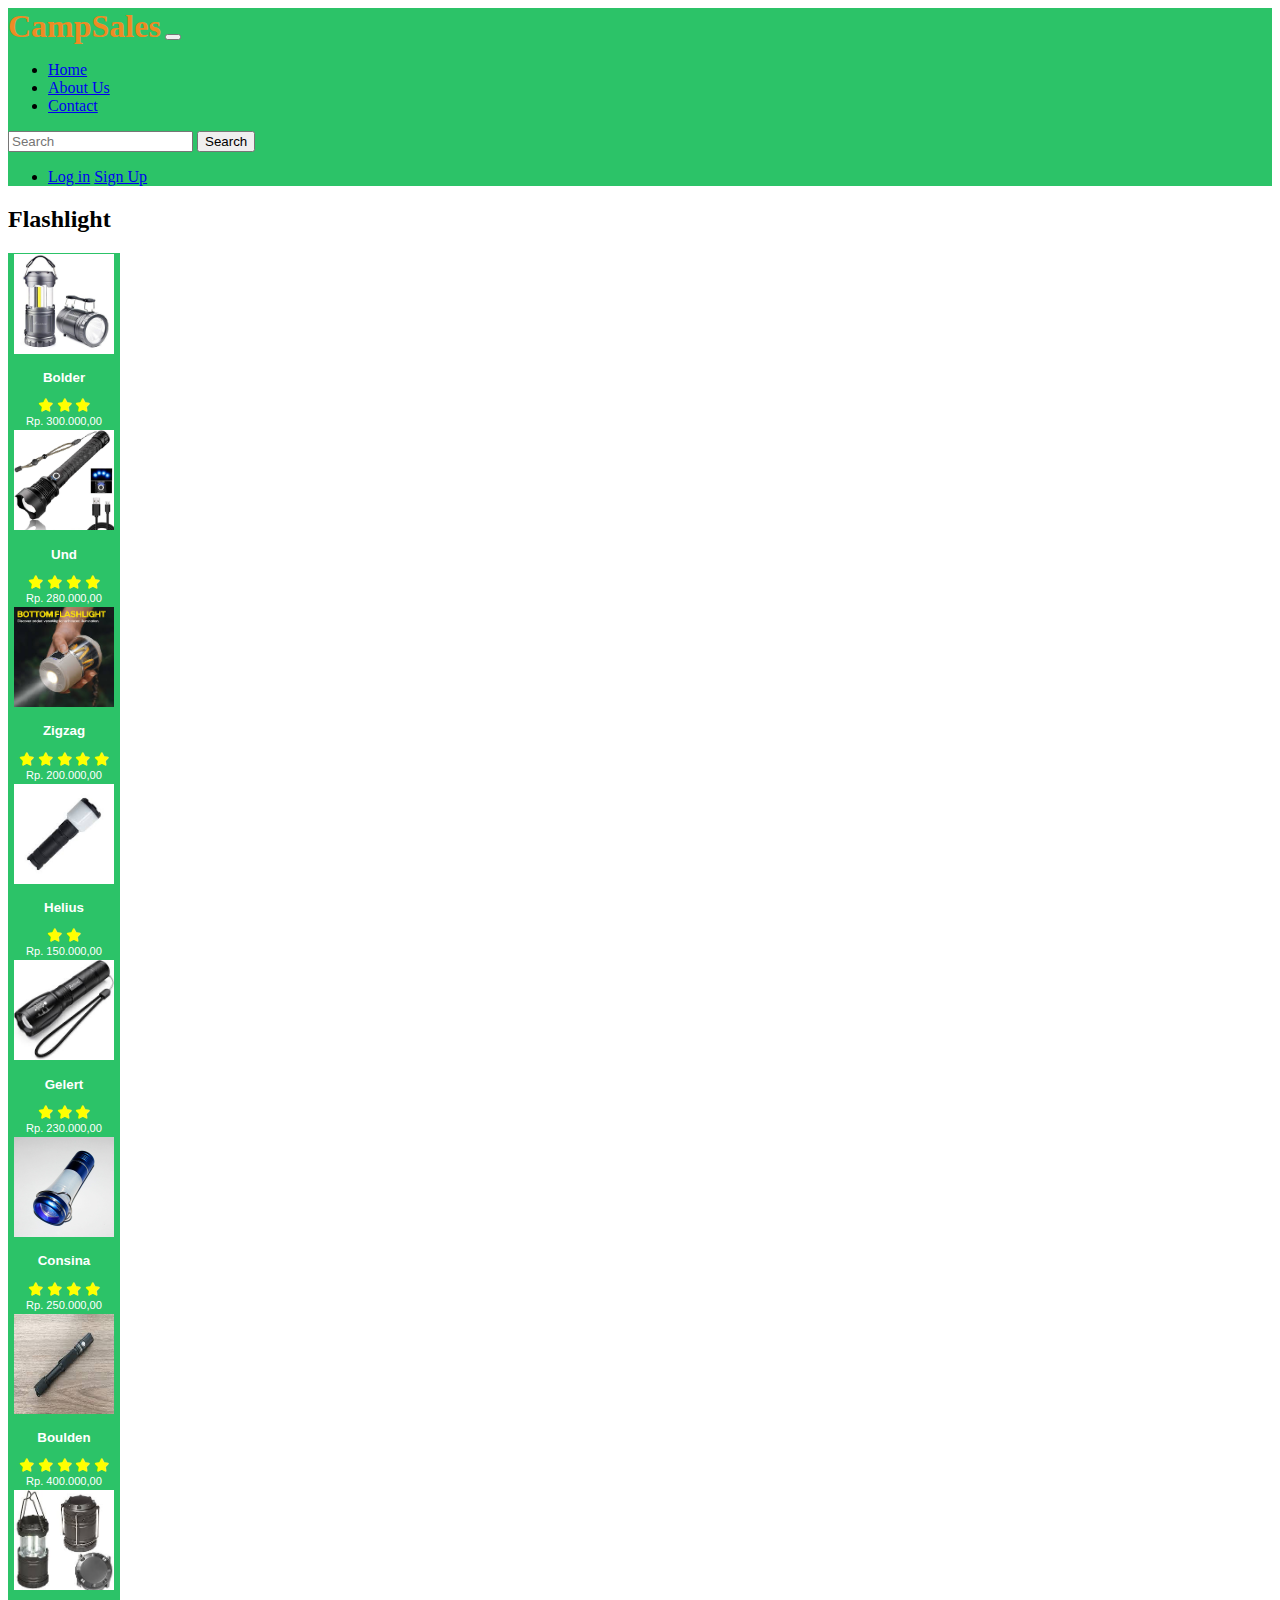
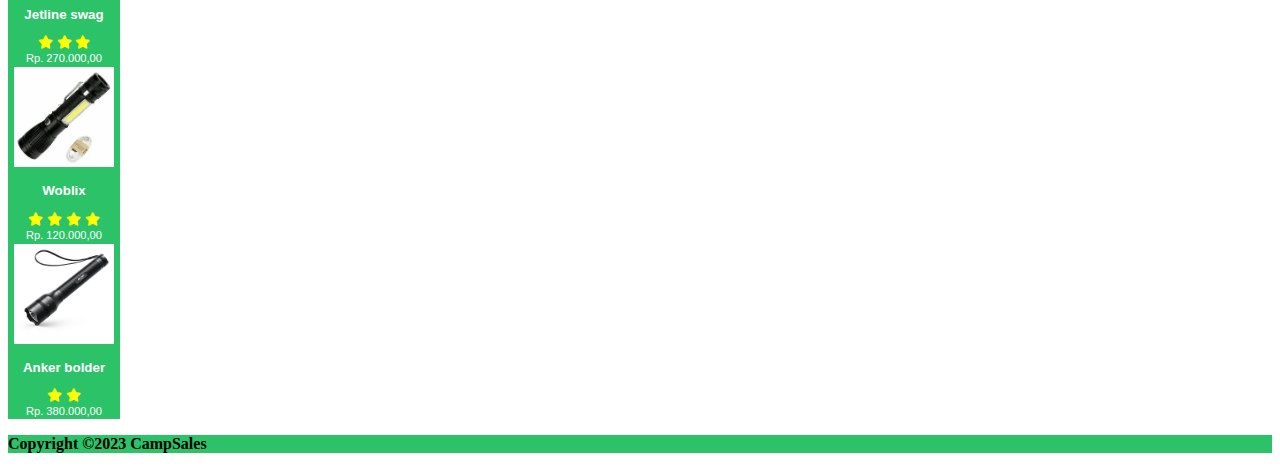
<file: flashlight.html>
<!doctype html>
<html lang="en">

<head>
    <meta charset="utf-8">
    <meta name="viewport" content="width=device-width, initial-scale=1">
    <title>CampSales</title>
    <link rel="stylesheet" href="css/indexCSS.css">
    <link rel="preconnect" href="https://fonts.googleapis.com">
    <link rel="preconnect" href="https://fonts.gstatic.com" crossorigin>
    <link href="https://fonts.googleapis.com/css2?family=Lilita+One&family=Marck+Script&display=swap" rel="stylesheet">
    <link href="https://cdn.jsdelivr.net/npm/bootstrap@5.3.2/dist/css/bootstrap.min.css" rel="stylesheet"
        integrity="sha384-T3c6CoIi6uLrA9TneNEoa7RxnatzjcDSCmG1MXxSR1GAsXEV/Dwwykc2MPK8M2HN" crossorigin="anonymous">
    <link rel="stylesheet" href="https://cdnjs.cloudflare.com/ajax/libs/font-awesome/6.5.1/css/all.min.css">
    <style>
        p {
            font-weight: bold;
        }
    </style>
</head>

<body style="z-index: 2;" class="bg-light">
    <nav class="navbar navbar-expand-lg " style="z-index: 1;">
        <div class="container-fluid">
            <a class="navbar me-5" id="logo" href="#">CampSales</a>
            <button class="navbar-toggler" type="button" data-bs-toggle="collapse" data-bs-target="#navbarScroll"
                aria-controls="navbarScroll" aria-expanded="false" aria-label="Toggle navigation">
                <span class="navbar-toggler-icon"></span>
            </button>
            <div class="collapse navbar-collapse" id="navbarScroll">
                <ul class="navbar-nav me-auto my-2 my-lg-0 navbar-nav-scroll" style="--bs-scroll-height: 100px;">
                    <li class="nav-item">
                        <a class="nav-link active text-white" aria-current="page" href="index.html">Home</a>
                    </li>
                    <li class="nav-item">
                        <a class="nav-link text-white" href="aboutUs.html">About Us</a>
                    </li>
                    <li class="nav-item">
                        <a class="nav-link text-white" href="contact.html">Contact</a>
                    </li>
                </ul>
                <form class="d-flex" role="search">
                    <input class="form-control me-2" type="search" placeholder="Search" aria-label="Search">
                    <button class="btn btn-outline-dark me-5" type="submit">Search</button>
                </form>
                <ul class="navbar-nav d-flex my-2 my-lg-0 navbar-nav-scroll" style="--bs-scroll-height: 100px;">
                    <li class="nav-item">
                        <a href="login.html" class="my-2 mx-2 btn btn-outline-dark">Log in</a>
                        <a href="signUp.html" class="my-2 mx-2 btn btn-outline-dark">Sign Up</a>
                    </li>
                </ul>
            </div>
        </div>
    </nav>
    <!-- content  -->
    <div class=" p-3 mx-3 my-2">
        <h2>Flashlight</h2>
    </div>
    <section class="bg-white mx-5 my-1 text-center">
        <div class="container text-center my-5 me-5 pt-4">

            <div class="row row-cols-6 d-flex justify-content-center mx-auto">
                <div class="col mb-4" style="width: 200px;">
                    <button type="button" class="COL px-4 pt-4 pb-2">
                        <img src="img/flashlight1.jpg" alt="flashlight" style="width: 100px; height: 100px;">
                        <p>Bolder</p>
                        <div>
                            <i class="fa-solid fa-star" style="color: yellow;"></i>
                            <i class="fa-solid fa-star" style="color: yellow;"></i>
                            <i class="fa-solid fa-star" style="color: yellow;"></i>
                        </div>
                        <small>Rp. 300.000,00</small>
                    </button>
                </div>
                <div class="col mb-4" style="width: 200px;">
                    <button type="button" class="COL px-4 pt-4 pb-2">
                        <img src="img/flashlight2.jpg" alt="flashlight" style="width: 100px; height: 100px;">
                        <p>Und</p>
                        <div>
                            <i class="fa-solid fa-star" style="color: yellow;"></i>
                            <i class="fa-solid fa-star" style="color: yellow;"></i>
                            <i class="fa-solid fa-star" style="color: yellow;"></i>
                            <i class="fa-solid fa-star" style="color: yellow;"></i>
                        </div>
                        <small>Rp. 280.000,00</small>
                    </button>
                </div>
                <div class="col mb-4" style="width: 200px;">
                    <button type="button" class="COL px-4 pt-4 pb-2">
                        <img src="img/flashlight3.jpg" alt="flashlight" style="width: 100px; height: 100px;">
                        <p>Zigzag</p>
                        <div>
                            <i class="fa-solid fa-star" style="color: yellow;"></i>
                            <i class="fa-solid fa-star" style="color: yellow;"></i>
                            <i class="fa-solid fa-star" style="color: yellow;"></i>
                            <i class="fa-solid fa-star" style="color: yellow;"></i>
                            <i class="fa-solid fa-star" style="color: yellow;"></i>
                        </div>
                        <small>Rp. 200.000,00</small>
                    </button>
                </div>
                <div class="col mb-4" style="width: 200px;">
                    <button type="button" class="COL px-4 pt-4 pb-2">
                        <img src="img/flashlight4.jpg" alt="Flashlight" style="width: 100px; height: 100px;">
                        <p>Helius</p>
                        <div>
                            <i class="fa-solid fa-star" style="color: yellow;"></i>
                            <i class="fa-solid fa-star" style="color: yellow;"></i>
                        </div>
                        <small>Rp. 150.000,00</small>
                    </button>
                </div>
                <div class="col mb-4" style="width: 200px;">
                    <button type="button" class="COL px-4 pt-4 pb-2">
                        <img src="img/flashlight5.jpg" alt="flashlight" style="width: 100px; height: 100px;">
                        <p>Gelert</p>
                        <div>
                            <i class="fa-solid fa-star" style="color: yellow;"></i>
                            <i class="fa-solid fa-star" style="color: yellow;"></i>
                            <i class="fa-solid fa-star" style="color: yellow;"></i>
                        </div>
                        <small>Rp. 230.000,00</small>
                    </button>
                </div>
            </div>
            <div class="row row-cols-6 d-flex justify-content-center mx-auto">
                <div class="col mb-4" style="width: 200px;">
                    <button type="button" class="COL px-4 pt-4 pb-2">
                        <img src="img/flashlight6.jpg" alt="flashlight" style="width: 100px; height: 100px;">
                        <p>Consina</p>
                        <div>
                            <i class="fa-solid fa-star" style="color: yellow;"></i>
                            <i class="fa-solid fa-star" style="color: yellow;"></i>
                            <i class="fa-solid fa-star" style="color: yellow;"></i>
                            <i class="fa-solid fa-star" style="color: yellow;"></i>
                        </div>
                        <small>Rp. 250.000,00</small>
                    </button>
                </div>
                <div class="col mb-4" style="width: 200px;">
                    <button type="button" class="COL px-4 pt-4 pb-2">
                        <img src="img/flashlight7.jpg" alt="flashlight" style="width: 100px; height: 100px;">
                        <p>Boulden</p>
                        <div>
                            <i class="fa-solid fa-star" style="color: yellow;"></i>
                            <i class="fa-solid fa-star" style="color: yellow;"></i>
                            <i class="fa-solid fa-star" style="color: yellow;"></i>
                            <i class="fa-solid fa-star" style="color: yellow;"></i>
                            <i class="fa-solid fa-star" style="color: yellow;"></i>
                        </div>
                        <small>Rp. 400.000,00</small>
                    </button>
                </div>
                <div class="col mb-4" style="width: 200px;">
                    <button type="button" class="COL px-4 pt-4 pb-2">
                        <img src="img/flashlight8.jpg" alt="flashlight" style="width: 100px; height: 100px;">
                        <p>Jetline swag</p>
                        <div>
                            <i class="fa-solid fa-star" style="color: yellow;"></i>
                            <i class="fa-solid fa-star" style="color: yellow;"></i>
                            <i class="fa-solid fa-star" style="color: yellow;"></i>
                        </div>
                        <small>Rp. 270.000,00</small>
                    </button>
                </div>
                <div class="col mb-4" style="width: 200px;">
                    <button type="button" class="COL px-4 pt-4 pb-2">
                        <img src="img/flashlight9.jpg" alt="flashlight" style="width: 100px; height: 100px;">
                        <p>Woblix</p>
                        <div>
                            <i class="fa-solid fa-star" style="color: yellow;"></i>
                            <i class="fa-solid fa-star" style="color: yellow;"></i>
                            <i class="fa-solid fa-star" style="color: yellow;"></i>
                            <i class="fa-solid fa-star" style="color: yellow;"></i>
                        </div>
                        <small>Rp. 120.000,00</small>
                    </button>
                </div>
                <div class="col mb-4" style="width: 200px;">
                    <button type="button" class="COL px-4 pt-4 pb-2">
                        <img src="img/flashlight10.jpg" alt="flashlight" style="width: 100px; height: 100px;">
                        <p>Anker bolder</p>
                        <div>
                            <i class="fa-solid fa-star" style="color: yellow;"></i>
                            <i class="fa-solid fa-star" style="color: yellow;"></i>
                        </div>
                        <small>Rp. 380.000,00</small>
                    </button>
                </div>
            </div>
        </div>

    </section>

    <!-- footer -->
    <footer class="text-light p-4 text-center position-relative">
        <div class="container">
            <p class="lead">Copyright &copy;2023 CampSales</p>
        </div>
    </footer>
    <script src="https://cdn.jsdelivr.net/npm/bootstrap@5.3.2/dist/js/bootstrap.bundle.min.js"
        integrity="sha384-C6RzsynM9kWDrMNeT87bh95OGNyZPhcTNXj1NW7RuBCsyN/o0jlpcV8Qyq46cDfL"
        crossorigin="anonymous"></script>
</body>

</html>
</file>
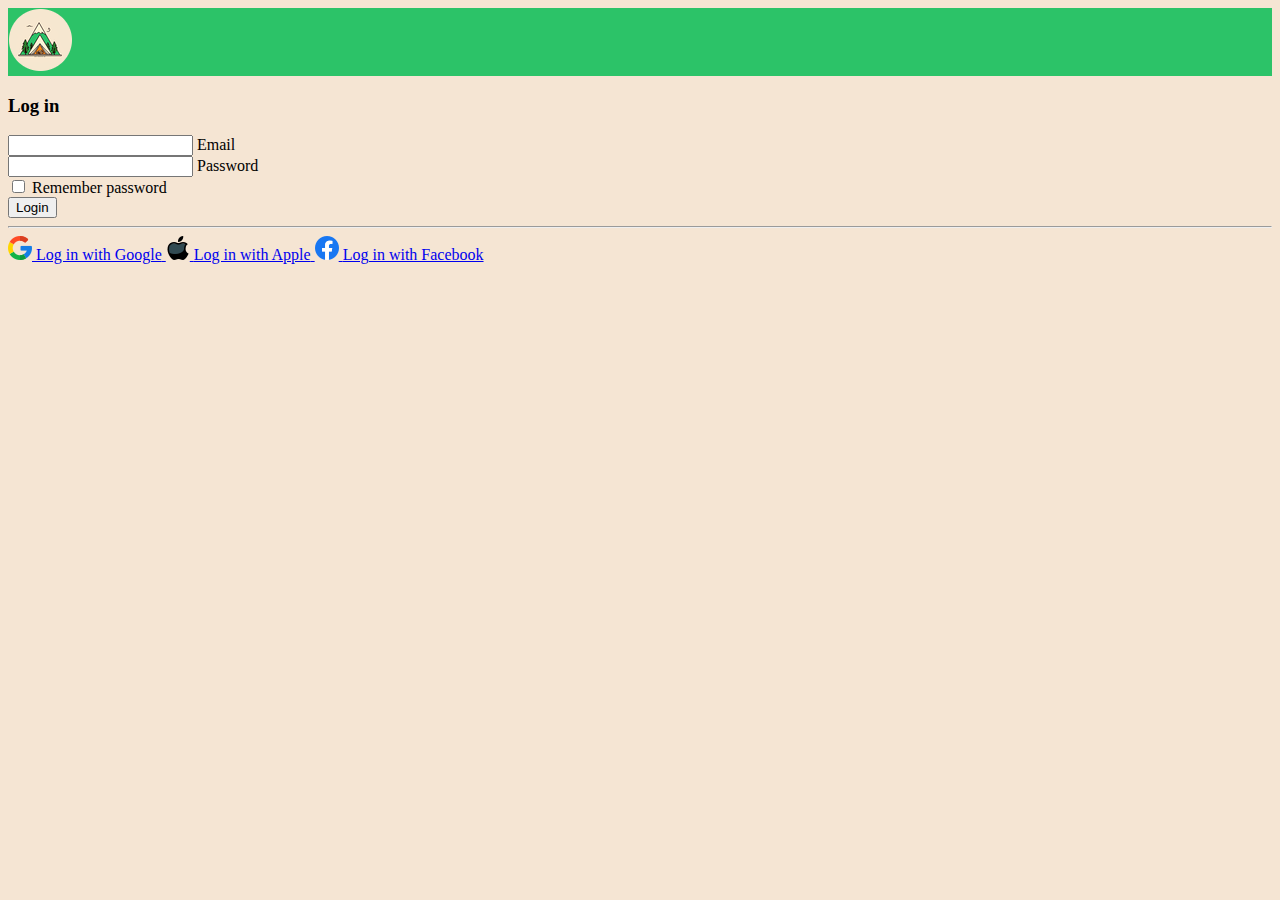
<file: login.html>
<!doctype html>
<html lang="en">

<head>
    <meta charset="utf-8">
    <meta name="viewport" content="width=device-width, initial-scale=1">
    <title>Camp Sales</title>
    <link href="https://fonts.googleapis.com/css2?family=Lilita+One&family=Marck+Script&display=swap" rel="stylesheet">
    <link rel="stylesheet" href="css/indexCSS.css">
    <link href="https://cdn.jsdelivr.net/npm/bootstrap@5.3.2/dist/css/bootstrap.min.css" rel="stylesheet"
        integrity="sha384-T3c6CoIi6uLrA9TneNEoa7RxnatzjcDSCmG1MXxSR1GAsXEV/Dwwykc2MPK8M2HN" crossorigin="anonymous">
</head>

<body style="background-color: #f5e5d3; z-index: 2;">
    <nav class="navbar bg-success" style="z-index: 1;">
        <div class="container">
            <a class="navbar-brand" href="#">
                <img src="img/logo-perkecil-lingkaran.png" alt="logo-perkecil">
            </a>
        </div>
    </nav>
    <section class="vh-100">
        <div class="container py-5 h-100">
            <div class="row d-flex justify-content-center align-items-center h-100">
                <div class="col-12 col-md-8 col-lg-6 col-xl-5">
                    <div class="card shadow-2-strong" style="border-radius: 1rem;">
                        <div class="card-body p-5 text-center">

                            <h3 class="mb-5">Log in</h3>

                            <div class="form-outline mb-4">
                                <input type="email" id="typeEmailX-2" class="form-control form-control-lg" />
                                <label class="form-label" for="typeEmailX-2">Email</label>
                            </div>

                            <div class="form-outline mb-4">
                                <input type="password" id="typePasswordX-2" class="form-control form-control-lg" />
                                <label class="form-label" for="typePasswordX-2">Password</label>
                            </div>

                            <!-- Checkbox -->
                            <div class="form-check d-flex justify-content-start mb-4">
                                <input class="form-check-input" type="checkbox" value="" id="form1Example3" />
                                <label class="form-check-label" for="form1Example3"> Remember password </label>
                            </div>

                            <button class="btn btn-success btn-lg" type="submit">Login</button>

                            <hr class="my-4">

                            <div class="text-center">
                                <a class="btn btn-light btn-lg my-2" href="#!" role="button">
                                    <img src="img/google.png" alt="google" class="mx-2">
                                    <span class="ms-3">Log in with Google</span>
                                </a>
                                <a class="btn btn-light btn-lg my-2" href="#!" role="button">
                                    <img src="img/apple.png" alt="facebook" class="mx-4">
                                    <span class="me-4">Log in with Apple</span>
                                </a>
                                <a class="btn btn-light btn-lg my-2" href="#!" role="button">
                                    <img src="img/facebook.png" alt="facebook" class="mx-2">
                                    <span class="ms-3">Log in with Facebook</span>
                                </a>
                            </div>

                        </div>
                    </div>
                </div>
            </div>
        </div>
    </section>

    <script src="https://cdn.jsdelivr.net/npm/bootstrap@5.3.2/dist/js/bootstrap.bundle.min.js"
        integrity="sha384-C6RzsynM9kWDrMNeT87bh95OGNyZPhcTNXj1NW7RuBCsyN/o0jlpcV8Qyq46cDfL"
        crossorigin="anonymous"></script>
</body>

</html>
</file>
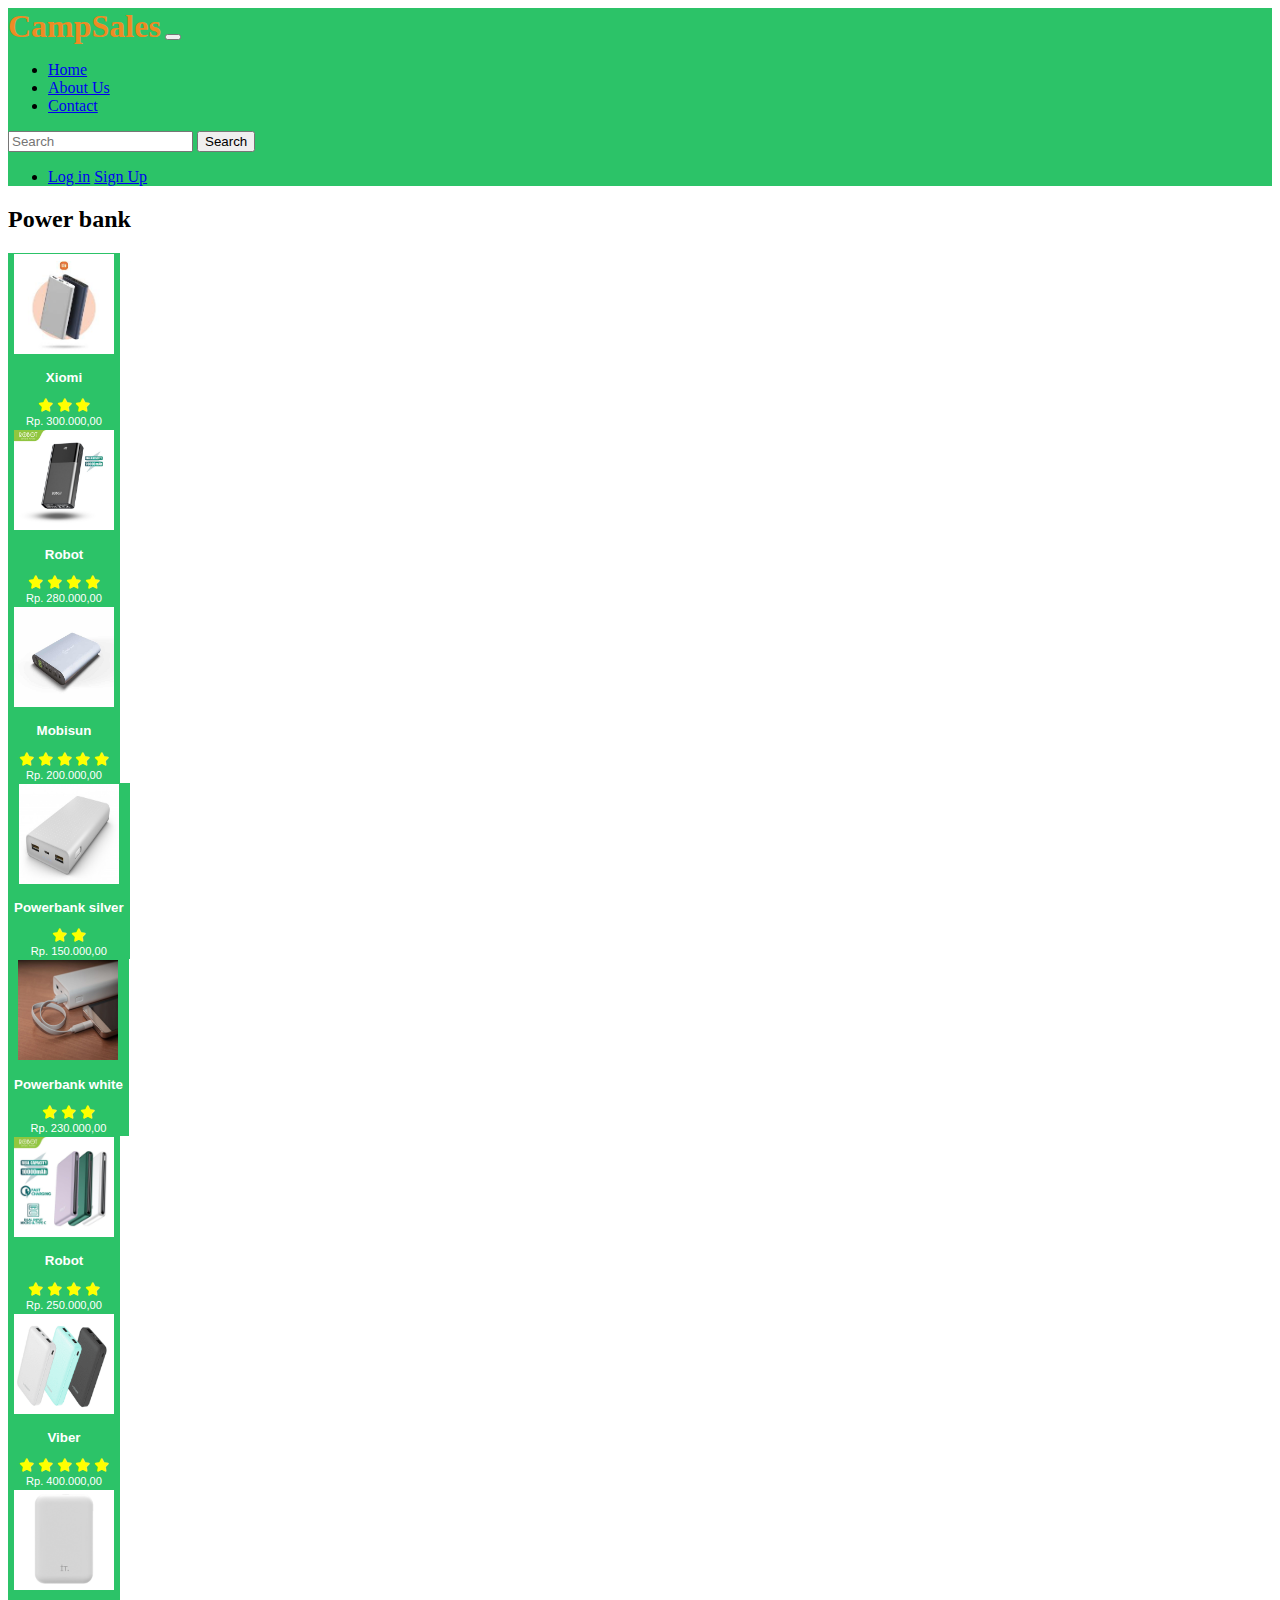
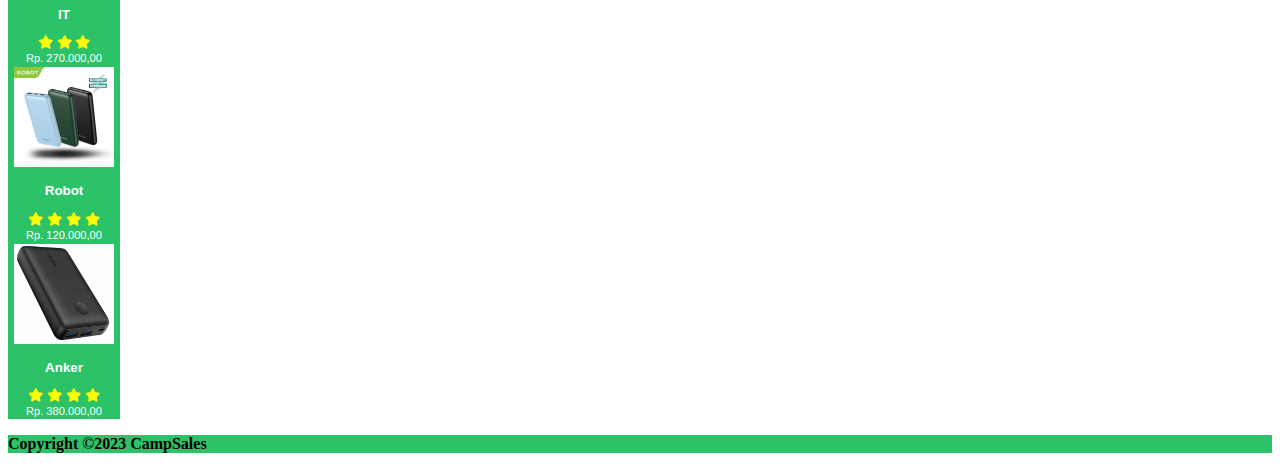
<file: powerBank.html>
<!doctype html>
<html lang="en">

<head>
    <meta charset="utf-8">
    <meta name="viewport" content="width=device-width, initial-scale=1">
    <title>CampSales</title>
    <link rel="stylesheet" href="css/indexCSS.css">
    <link rel="preconnect" href="https://fonts.googleapis.com">
    <link rel="preconnect" href="https://fonts.gstatic.com" crossorigin>
    <link href="https://fonts.googleapis.com/css2?family=Lilita+One&family=Marck+Script&display=swap" rel="stylesheet">
    <link href="https://cdn.jsdelivr.net/npm/bootstrap@5.3.2/dist/css/bootstrap.min.css" rel="stylesheet"
        integrity="sha384-T3c6CoIi6uLrA9TneNEoa7RxnatzjcDSCmG1MXxSR1GAsXEV/Dwwykc2MPK8M2HN" crossorigin="anonymous">
    <link rel="stylesheet" href="https://cdnjs.cloudflare.com/ajax/libs/font-awesome/6.5.1/css/all.min.css">
    <style>
        p {
            font-weight: bold;
        }
    </style>
</head>

<body style=" z-index: 2;" class="bg-light">
    <nav class="navbar navbar-expand-lg " style="z-index: 1;">
        <div class="container-fluid">
            <a class="navbar me-5" id="logo" href="#">CampSales</a>
            <button class="navbar-toggler" type="button" data-bs-toggle="collapse" data-bs-target="#navbarScroll"
                aria-controls="navbarScroll" aria-expanded="false" aria-label="Toggle navigation">
                <span class="navbar-toggler-icon"></span>
            </button>
            <div class="collapse navbar-collapse" id="navbarScroll">
                <ul class="navbar-nav me-auto my-2 my-lg-0 navbar-nav-scroll" style="--bs-scroll-height: 100px;">
                    <li class="nav-item">
                        <a class="nav-link active text-white" aria-current="page" href="index.html">Home</a>
                    </li>
                    <li class="nav-item">
                        <a class="nav-link text-white" href="aboutUs.html">About Us</a>
                    </li>
                    <li class="nav-item">
                        <a class="nav-link text-white" href="contact.html">Contact</a>
                    </li>
                </ul>
                <form class="d-flex" role="search">
                    <input class="form-control me-2" type="search" placeholder="Search" aria-label="Search">
                    <button class="btn btn-outline-dark me-5" type="submit">Search</button>
                </form>
                <ul class="navbar-nav d-flex my-2 my-lg-0 navbar-nav-scroll" style="--bs-scroll-height: 100px;">
                    <li class="nav-item">
                        <a href="login.html" class="my-2 mx-2 btn btn-outline-dark">Log in</a>
                        <a href="signUp.html" class="my-2 mx-2 btn btn-outline-dark">Sign Up</a>
                    </li>
                </ul>
            </div>
        </div>
    </nav>
    <!-- content  -->
    <div class=" p-3 mx-3 my-2">
        <h2>Power bank</h2>
    </div>
    <section class="bg-white mx-5 my-1 text-center">
        <div class="container text-center my-5 me-5 pt-4">
            <div class="row row-cols-6 d-flex justify-content-center mx-auto">
                <div class="col mb-4" style="width: 200px;">
                    <button type="button" class="COL px-4 pt-4 pb-2">
                        <img src="img/powerBank1.jpeg" alt="powerBank" style="width: 100px; height: 100px;">
                        <p>Xiomi</p>
                        <div>
                            <i class="fa-solid fa-star" style="color: yellow;"></i>
                            <i class="fa-solid fa-star" style="color: yellow;"></i>
                            <i class="fa-solid fa-star" style="color: yellow;"></i>
                        </div>
                        <small>Rp. 300.000,00</small>
                    </button>
                </div>
                <div class="col mb-4" style="width: 200px;">
                    <button type="button" class="COL px-4 pt-4 pb-2">
                        <img src="img/powerbank2.jpg" alt="powerBank" style="width: 100px; height: 100px;">
                        <p>Robot</p>
                        <div>
                            <i class="fa-solid fa-star" style="color: yellow;"></i>
                            <i class="fa-solid fa-star" style="color: yellow;"></i>
                            <i class="fa-solid fa-star" style="color: yellow;"></i>
                            <i class="fa-solid fa-star" style="color: yellow;"></i>
                        </div>
                        <small>Rp. 280.000,00</small>
                    </button>
                </div>
                <div class="col mb-4" style="width: 200px;">
                    <button type="button" class="COL px-4 pt-4 pb-2">
                        <img src="img/powerBank3.jpg" alt="powerBank" style="width: 100px; height: 100px;">
                        <p>Mobisun </p>
                        <div>
                            <i class="fa-solid fa-star" style="color: yellow;"></i>
                            <i class="fa-solid fa-star" style="color: yellow;"></i>
                            <i class="fa-solid fa-star" style="color: yellow;"></i>
                            <i class="fa-solid fa-star" style="color: yellow;"></i>
                            <i class="fa-solid fa-star" style="color: yellow;"></i>
                        </div>
                        <small>Rp. 200.000,00</small>
                    </button>
                </div>
                <div class="col mb-4" style="width: 200px;">
                    <button type="button" class="COL px-4 pt-4 pb-2">
                        <img src="img/powerBank4.jpg" alt="powerBank" style="width: 100px; height: 100px;">
                        <p>Powerbank silver</p>
                        <div>
                            <i class="fa-solid fa-star" style="color: yellow;"></i>
                            <i class="fa-solid fa-star" style="color: yellow;"></i>
                        </div>
                        <small>Rp. 150.000,00</small>
                    </button>
                </div>
                <div class="col mb-4" style="width: 200px;">
                    <button type="button" class="COL px-4 pt-4 pb-2">
                        <img src="img/powerBank5.jpg" alt="powerBank" style="width: 100px; height: 100px;">
                        <p>Powerbank white</p>
                        <div>
                            <i class="fa-solid fa-star" style="color: yellow;"></i>
                            <i class="fa-solid fa-star" style="color: yellow;"></i>
                            <i class="fa-solid fa-star" style="color: yellow;"></i>
                        </div>
                        <small>Rp. 230.000,00</small>
                    </button>
                </div>
            </div>
            <div class="row row-cols-6 d-flex justify-content-center mx-auto">
                <div class="col mb-4" style="width: 200px;">
                    <button type="button" class="COL px-4 pt-4 pb-2">
                        <img src="img/powerBank6.jpeg" alt="powerBank" style="width: 100px; height: 100px;">
                        <p>Robot</p>
                        <div>
                            <i class="fa-solid fa-star" style="color: yellow;"></i>
                            <i class="fa-solid fa-star" style="color: yellow;"></i>
                            <i class="fa-solid fa-star" style="color: yellow;"></i>
                            <i class="fa-solid fa-star" style="color: yellow;"></i>
                        </div>
                        <small>Rp. 250.000,00</small>
                    </button>
                </div>
                <div class="col mb-4" style="width: 200px;">
                    <button type="button" class="COL px-4 pt-4 pb-2">
                        <img src="img/powerBank7.png" alt="powerBank" style="width: 100px; height: 100px;">
                        <p>Viber</p>
                        <div>
                            <i class="fa-solid fa-star" style="color: yellow;"></i>
                            <i class="fa-solid fa-star" style="color: yellow;"></i>
                            <i class="fa-solid fa-star" style="color: yellow;"></i>
                            <i class="fa-solid fa-star" style="color: yellow;"></i>
                            <i class="fa-solid fa-star" style="color: yellow;"></i>
                        </div>
                        <small>Rp. 400.000,00</small>
                    </button>
                </div>
                <div class="col mb-4" style="width: 200px;">
                    <button type="button" class="COL px-4 pt-4 pb-2">
                        <img src="img/powerBank8.jpg" alt="powerBank" style="width: 100px; height: 100px;">
                        <p>IT</p>
                        <div>
                            <i class="fa-solid fa-star" style="color: yellow;"></i>
                            <i class="fa-solid fa-star" style="color: yellow;"></i>
                            <i class="fa-solid fa-star" style="color: yellow;"></i>
                        </div>
                        <small>Rp. 270.000,00</small>
                    </button>
                </div>
                <div class="col mb-4" style="width: 200px;">
                    <button type="button" class="COL px-4 pt-4 pb-2">
                        <img src="img/powerBank9.jpg" alt="powerBank" style="width: 100px; height: 100px;">
                        <p>Robot</p>
                        <div>
                            <i class="fa-solid fa-star" style="color: yellow;"></i>
                            <i class="fa-solid fa-star" style="color: yellow;"></i>
                            <i class="fa-solid fa-star" style="color: yellow;"></i>
                            <i class="fa-solid fa-star" style="color: yellow;"></i>
                        </div>
                        <small>Rp. 120.000,00</small>
                    </button>
                </div>
                <div class="col mb-4" style="width: 200px;">
                    <button type="button" class="COL px-4 pt-4 pb-2">
                        <img src="img/powerBank10.jpg" alt="powerBank" style="width: 100px; height: 100px;">
                        <p>Anker</p>
                        <div>
                            <i class="fa-solid fa-star" style="color: yellow;"></i>
                            <i class="fa-solid fa-star" style="color: yellow;"></i>
                            <i class="fa-solid fa-star" style="color: yellow;"></i>
                            <i class="fa-solid fa-star" style="color: yellow;"></i>
                        </div>
                        <small>Rp. 380.000,00</small>
                    </button>
                </div>
            </div>
        </div>

    </section>


    <!-- footer -->
    <footer class=" text-light p-4 text-center position-relative">
        <div class="container">
            <p class="lead">Copyright &copy;2023 CampSales</p>
        </div>
    </footer>

    <script src="https://cdn.jsdelivr.net/npm/bootstrap@5.3.2/dist/js/bootstrap.bundle.min.js"
        integrity="sha384-C6RzsynM9kWDrMNeT87bh95OGNyZPhcTNXj1NW7RuBCsyN/o0jlpcV8Qyq46cDfL"
        crossorigin="anonymous"></script>
</body>

</html>
</file>
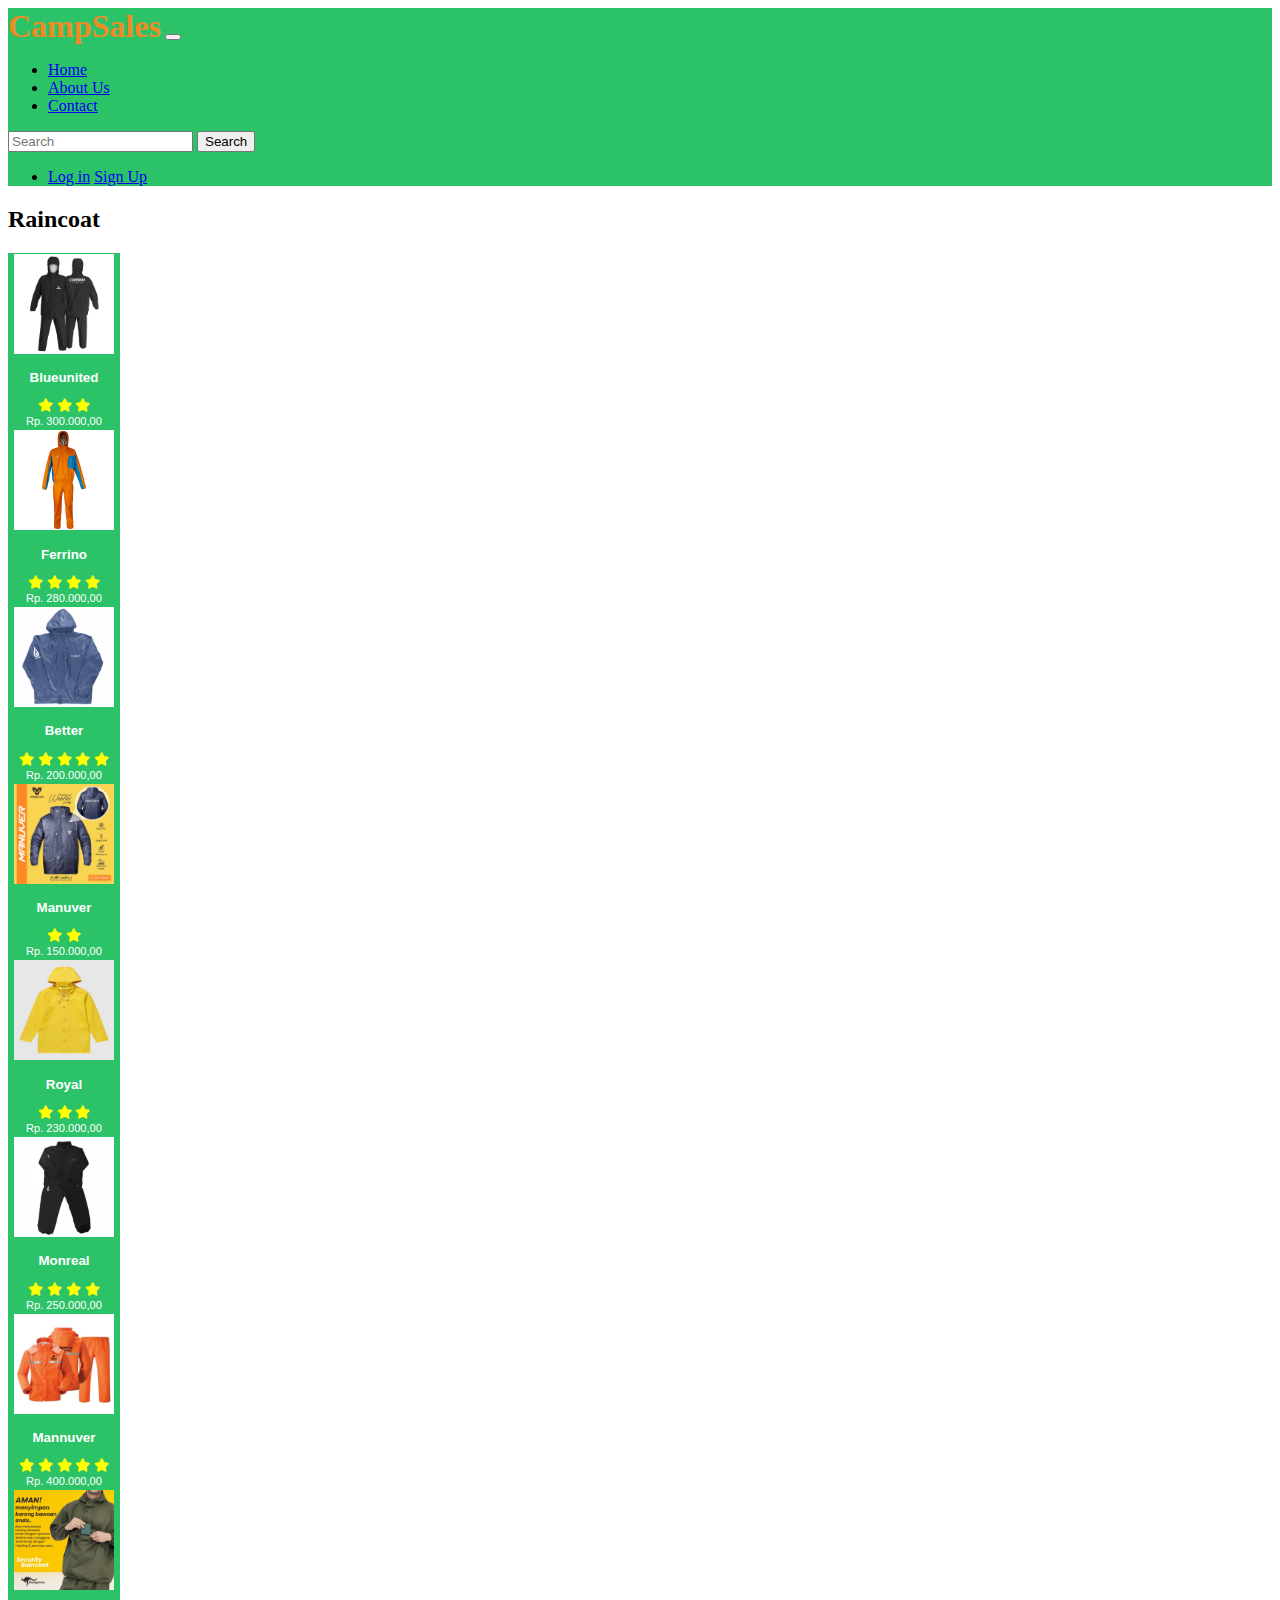
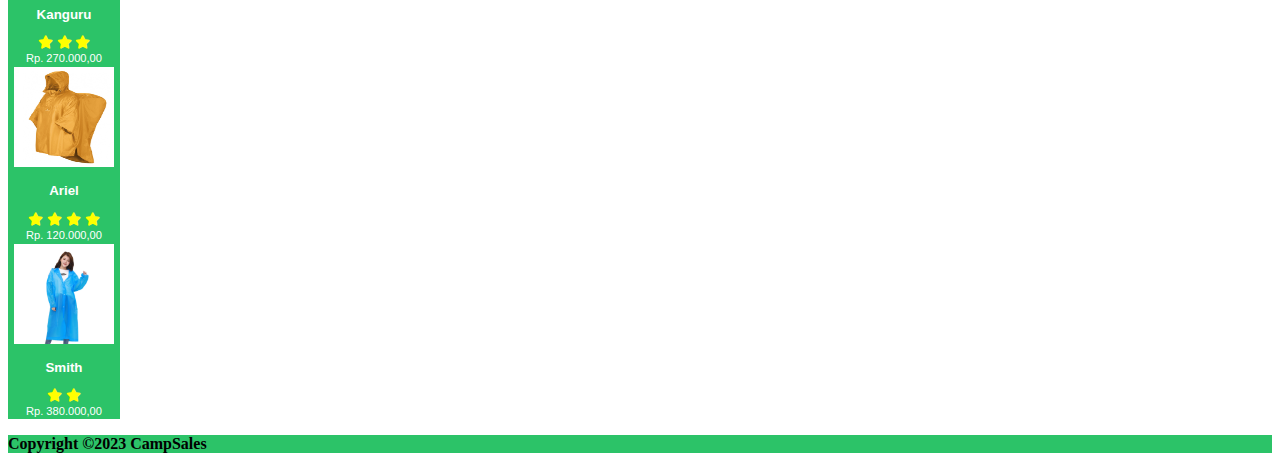
<file: raincoat.html>
<!doctype html>
<html lang="en">

<head>
    <meta charset="utf-8">
    <meta name="viewport" content="width=device-width, initial-scale=1">
    <title>CampSales</title>
    <link rel="stylesheet" href="css/indexCSS.css">
    <link rel="preconnect" href="https://fonts.googleapis.com">
    <link rel="preconnect" href="https://fonts.gstatic.com" crossorigin>
    <link href="https://fonts.googleapis.com/css2?family=Lilita+One&family=Marck+Script&display=swap" rel="stylesheet">
    <link href="https://cdn.jsdelivr.net/npm/bootstrap@5.3.2/dist/css/bootstrap.min.css" rel="stylesheet"
        integrity="sha384-T3c6CoIi6uLrA9TneNEoa7RxnatzjcDSCmG1MXxSR1GAsXEV/Dwwykc2MPK8M2HN" crossorigin="anonymous">
    <link rel="stylesheet" href="https://cdnjs.cloudflare.com/ajax/libs/font-awesome/6.5.1/css/all.min.css">
    <style>
        p {
            font-weight: bold;
        }
    </style>
</head>

<body style=" z-index: 2;" class="bg-light">
    <nav class="navbar navbar-expand-lg " style="z-index: 1;">
        <div class="container-fluid">
            <a class="navbar me-5" id="logo" href="#">CampSales</a>
            <button class="navbar-toggler" type="button" data-bs-toggle="collapse" data-bs-target="#navbarScroll"
                aria-controls="navbarScroll" aria-expanded="false" aria-label="Toggle navigation">
                <span class="navbar-toggler-icon"></span>
            </button>
            <div class="collapse navbar-collapse" id="navbarScroll">
                <ul class="navbar-nav me-auto my-2 my-lg-0 navbar-nav-scroll" style="--bs-scroll-height: 100px;">
                    <li class="nav-item">
                        <a class="nav-link active text-white" aria-current="page" href="index.html">Home</a>
                    </li>
                    <li class="nav-item">
                        <a class="nav-link text-white" href="aboutUs.html">About Us</a>
                    </li>
                    <li class="nav-item">
                        <a class="nav-link text-white" href="contact.html">Contact</a>
                    </li>
                </ul>
                <form class="d-flex" role="search">
                    <input class="form-control me-2" type="search" placeholder="Search" aria-label="Search">
                    <button class="btn btn-outline-dark me-5" type="submit">Search</button>
                </form>
                <ul class="navbar-nav d-flex my-2 my-lg-0 navbar-nav-scroll" style="--bs-scroll-height: 100px;">
                    <li class="nav-item">
                        <a href="login.html" class="my-2 mx-2 btn btn-outline-dark">Log in</a>
                        <a href="signUp.html" class="my-2 mx-2 btn btn-outline-dark">Sign Up</a>
                    </li>
                </ul>
            </div>
        </div>
    </nav>
    <!-- content  -->
    <div class=" p-3 mx-3 my-2">
        <h2>Raincoat</h2>
    </div>
    <section class="bg-white mx-5 my-1 text-center">
        <div class="container text-center my-5 me-5 pt-4">
            <div class="row row-cols-6 d-flex justify-content-center mx-auto">
                <div class="col mb-4" style="width: 200px;">
                    <button type="button" class="COL px-4 pt-4 pb-2">
                        <img src="img/raincoat1.jpg" alt="raincoat" style="width: 100px; height: 100px;">
                        <p>Blueunited</p>
                        <div>
                            <i class="fa-solid fa-star" style="color: yellow;"></i>
                            <i class="fa-solid fa-star" style="color: yellow;"></i>
                            <i class="fa-solid fa-star" style="color: yellow;"></i>
                        </div>
                        <small>Rp. 300.000,00</small>
                    </button>
                </div>
                <div class="col mb-4" style="width: 200px;">
                    <button type="button" class="COL px-4 pt-4 pb-2">
                        <img src="img/raincoat2.jpg" alt="raincoat" style="width: 100px; height: 100px;">
                        <p>Ferrino</p>
                        <div>
                            <i class="fa-solid fa-star" style="color: yellow;"></i>
                            <i class="fa-solid fa-star" style="color: yellow;"></i>
                            <i class="fa-solid fa-star" style="color: yellow;"></i>
                            <i class="fa-solid fa-star" style="color: yellow;"></i>
                        </div>
                        <small>Rp. 280.000,00</small>
                    </button>
                </div>
                <div class="col mb-4" style="width: 200px;">
                    <button type="button" class="COL px-4 pt-4 pb-2">
                        <img src="img/raincoat3.png" alt="raincoat" style="width: 100px; height: 100px;">
                        <p>Better</p>
                        <div>
                            <i class="fa-solid fa-star" style="color: yellow;"></i>
                            <i class="fa-solid fa-star" style="color: yellow;"></i>
                            <i class="fa-solid fa-star" style="color: yellow;"></i>
                            <i class="fa-solid fa-star" style="color: yellow;"></i>
                            <i class="fa-solid fa-star" style="color: yellow;"></i>
                        </div>
                        <small>Rp. 200.000,00</small>
                    </button>
                </div>
                <div class="col mb-4" style="width: 200px;">
                    <button type="button" class="COL px-4 pt-4 pb-2">
                        <img src="img/raincoat4.jpg" alt="raincoat" style="width: 100px; height: 100px;">
                        <p>Manuver</p>
                        <div>
                            <i class="fa-solid fa-star" style="color: yellow;"></i>
                            <i class="fa-solid fa-star" style="color: yellow;"></i>
                        </div>
                        <small>Rp. 150.000,00</small>
                    </button>
                </div>
                <div class="col mb-4" style="width: 200px;">
                    <button type="button" class="COL px-4 pt-4 pb-2">
                        <img src="img/raincoat5.jpg" alt="raincoat" style="width: 100px; height: 100px;">
                        <p>Royal</p>
                        <div>
                            <i class="fa-solid fa-star" style="color: yellow;"></i>
                            <i class="fa-solid fa-star" style="color: yellow;"></i>
                            <i class="fa-solid fa-star" style="color: yellow;"></i>
                        </div>
                        <small>Rp. 230.000,00</small>
                    </button>
                </div>
            </div>
            <div class="row row-cols-6 d-flex justify-content-center mx-auto">
                <div class="col mb-4" style="width: 200px;">
                    <button type="button" class="COL px-4 pt-4 pb-2">
                        <img src="img/raincoat6.png" alt="raincoat" style="width: 100px; height: 100px;">
                        <p>Monreal</p>
                        <div>
                            <i class="fa-solid fa-star" style="color: yellow;"></i>
                            <i class="fa-solid fa-star" style="color: yellow;"></i>
                            <i class="fa-solid fa-star" style="color: yellow;"></i>
                            <i class="fa-solid fa-star" style="color: yellow;"></i>
                        </div>
                        <small>Rp. 250.000,00</small>
                    </button>
                </div>
                <div class="col mb-4" style="width: 200px;">
                    <button type="button" class="COL px-4 pt-4 pb-2">
                        <img src="img/raincoat7.jpg" alt="raincoat" style="width: 100px; height: 100px;">
                        <p>Mannuver</p>
                        <div>
                            <i class="fa-solid fa-star" style="color: yellow;"></i>
                            <i class="fa-solid fa-star" style="color: yellow;"></i>
                            <i class="fa-solid fa-star" style="color: yellow;"></i>
                            <i class="fa-solid fa-star" style="color: yellow;"></i>
                            <i class="fa-solid fa-star" style="color: yellow;"></i>
                        </div>
                        <small>Rp. 400.000,00</small>
                    </button>
                </div>
                <div class="col mb-4" style="width: 200px;">
                    <button type="button" class="COL px-4 pt-4 pb-2">
                        <img src="img/raincoat8.jpg" alt="raincoat" style="width: 100px; height: 100px;">
                        <p>Kanguru</p>
                        <div>
                            <i class="fa-solid fa-star" style="color: yellow;"></i>
                            <i class="fa-solid fa-star" style="color: yellow;"></i>
                            <i class="fa-solid fa-star" style="color: yellow;"></i>
                        </div>
                        <small>Rp. 270.000,00</small>
                    </button>
                </div>
                <div class="col mb-4" style="width: 200px;">
                    <button type="button" class="COL px-4 pt-4 pb-2">
                        <img src="img/raincoat9.jpg" alt="raincoat" style="width: 100px; height: 100px;">
                        <p>Ariel</p>
                        <div>
                            <i class="fa-solid fa-star" style="color: yellow;"></i>
                            <i class="fa-solid fa-star" style="color: yellow;"></i>
                            <i class="fa-solid fa-star" style="color: yellow;"></i>
                            <i class="fa-solid fa-star" style="color: yellow;"></i>
                        </div>
                        <small>Rp. 120.000,00</small>
                    </button>
                </div>
                <div class="col mb-4" style="width: 200px;">
                    <button type="button" class="COL px-4 pt-4 pb-2">
                        <img src="img/raincoat10.png" alt="raincoat" style="width: 100px; height: 100px;">
                        <p>Smith</p>
                        <div>
                            <i class="fa-solid fa-star" style="color: yellow;"></i>
                            <i class="fa-solid fa-star" style="color: yellow;"></i>
                        </div>
                        <small>Rp. 380.000,00</small>
                    </button>
                </div>
            </div>
        </div>
    </section>

    <!-- footer -->
    <footer class=" text-light p-4 text-center position-relative">
        <div class="container">
            <p class="lead">Copyright &copy;2023 CampSales</p>
        </div>
    </footer>

    <script src="https://cdn.jsdelivr.net/npm/bootstrap@5.3.2/dist/js/bootstrap.bundle.min.js"
        integrity="sha384-C6RzsynM9kWDrMNeT87bh95OGNyZPhcTNXj1NW7RuBCsyN/o0jlpcV8Qyq46cDfL"
        crossorigin="anonymous"></script>
</body>

</html>
</file>
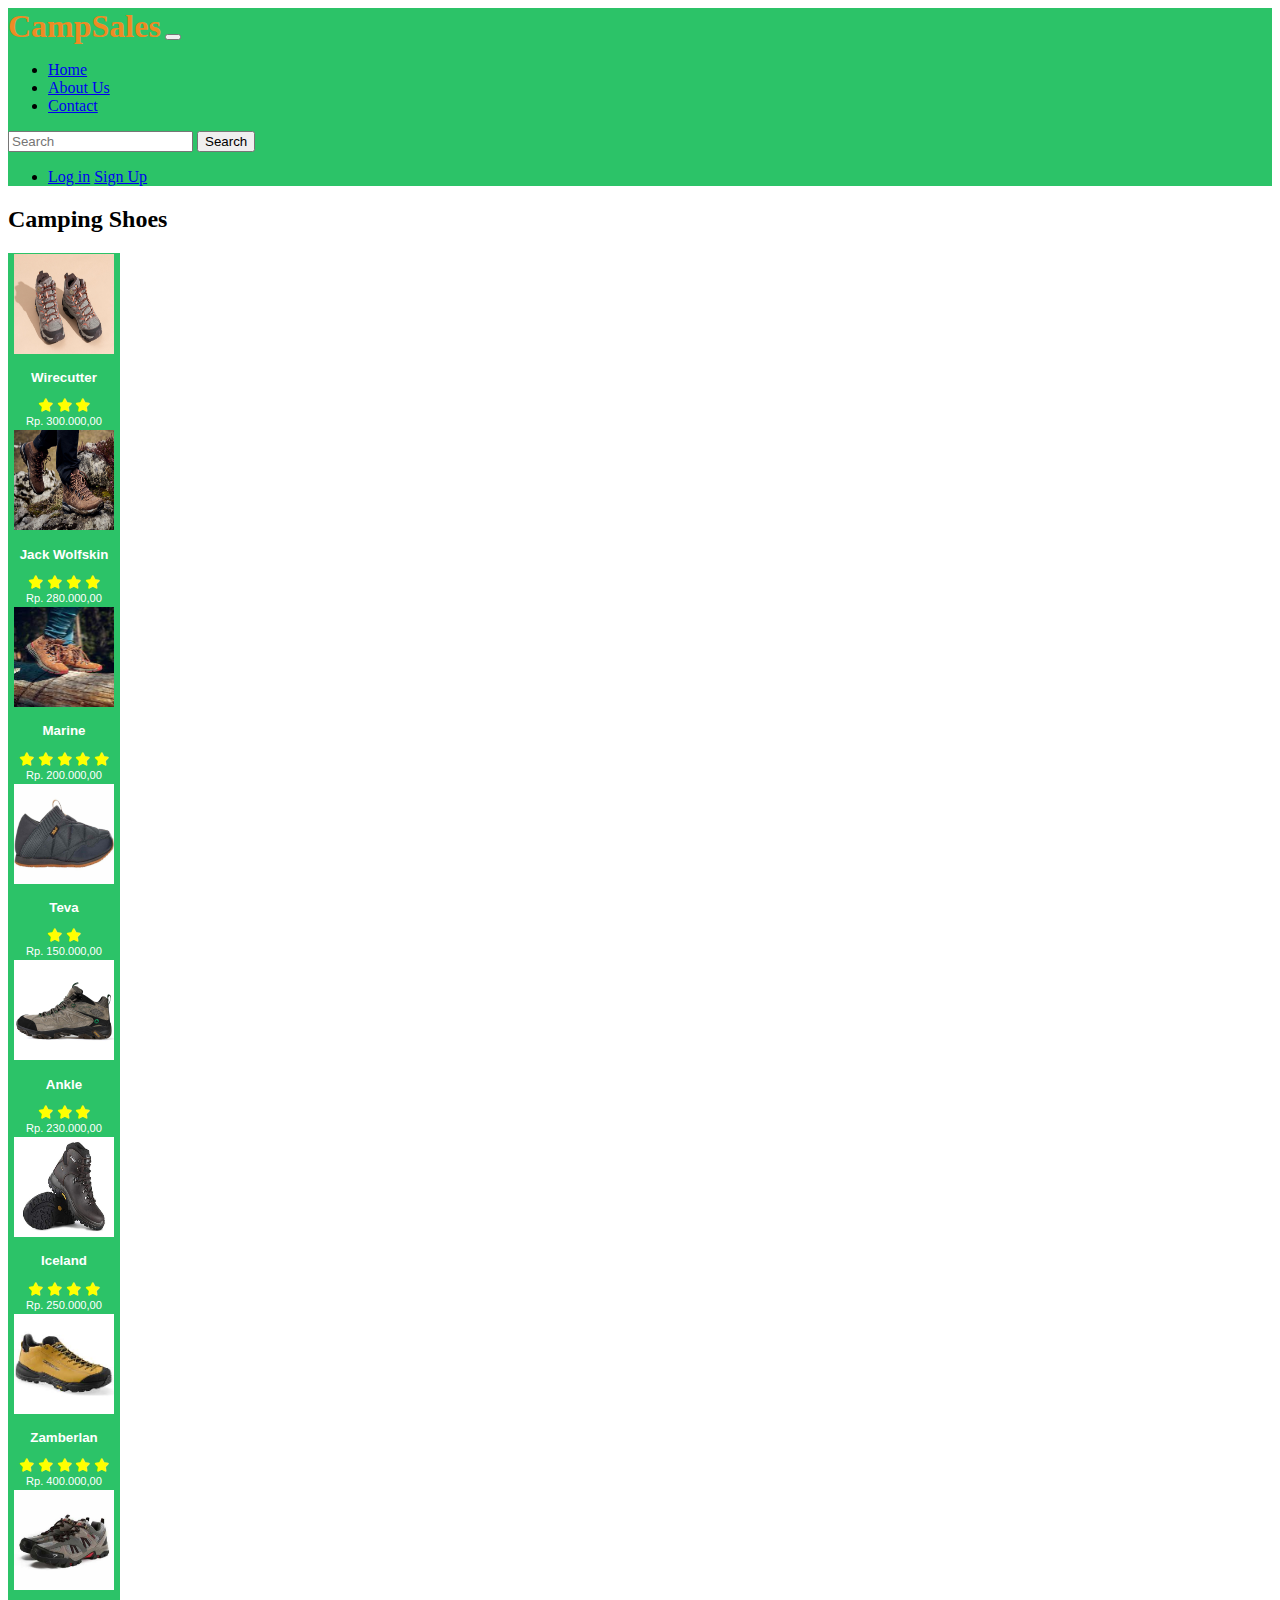
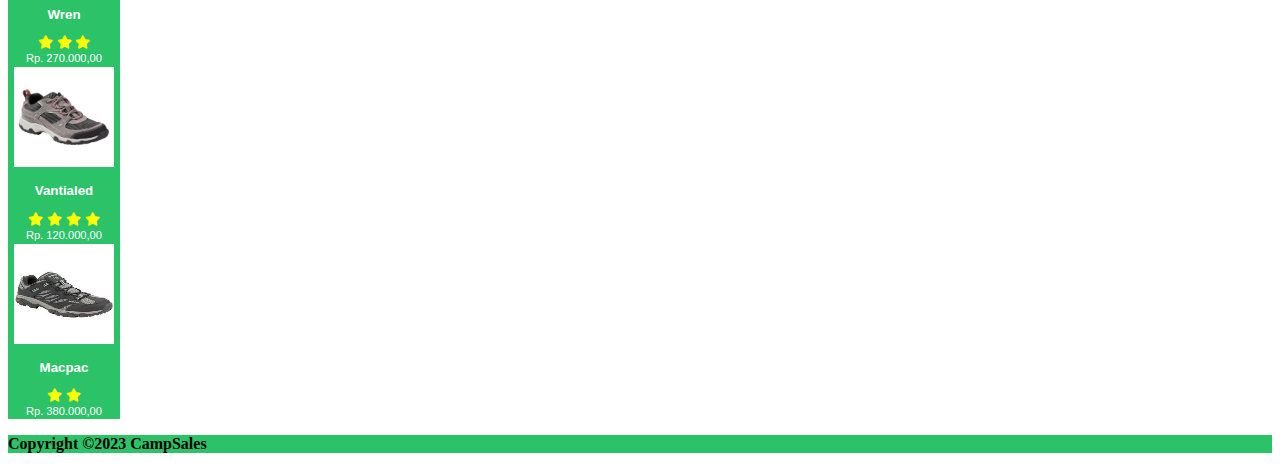
<file: shoes.html>
<!doctype html>
<html lang="en">

<head>
    <meta charset="utf-8">
    <meta name="viewport" content="width=device-width, initial-scale=1">
    <title>CampSales</title>
    <link rel="stylesheet" href="css/indexCSS.css">
    <link rel="preconnect" href="https://fonts.googleapis.com">
    <link rel="preconnect" href="https://fonts.gstatic.com" crossorigin>
    <link href="https://fonts.googleapis.com/css2?family=Lilita+One&family=Marck+Script&display=swap" rel="stylesheet">
    <link href="https://cdn.jsdelivr.net/npm/bootstrap@5.3.2/dist/css/bootstrap.min.css" rel="stylesheet"
        integrity="sha384-T3c6CoIi6uLrA9TneNEoa7RxnatzjcDSCmG1MXxSR1GAsXEV/Dwwykc2MPK8M2HN" crossorigin="anonymous">
    <link rel="stylesheet" href="https://cdnjs.cloudflare.com/ajax/libs/font-awesome/6.5.1/css/all.min.css">
    <style>
        p {
            font-weight: bold;
        }
    </style>
</head>

<body style=" z-index: 2;" class="bg-light">
    <nav class="navbar navbar-expand-lg " style="z-index: 1;">
        <div class="container-fluid">
            <a class="navbar me-5" id="logo" href="#">CampSales</a>
            <button class="navbar-toggler" type="button" data-bs-toggle="collapse" data-bs-target="#navbarScroll"
                aria-controls="navbarScroll" aria-expanded="false" aria-label="Toggle navigation">
                <span class="navbar-toggler-icon"></span>
            </button>
            <div class="collapse navbar-collapse" id="navbarScroll">
                <ul class="navbar-nav me-auto my-2 my-lg-0 navbar-nav-scroll" style="--bs-scroll-height: 100px;">
                    <li class="nav-item">
                        <a class="nav-link active text-white" aria-current="page" href="index.html">Home</a>
                    </li>
                    <li class="nav-item">
                        <a class="nav-link text-white" href="aboutUs.html">About Us</a>
                    </li>
                    <li class="nav-item">
                        <a class="nav-link text-white" href="contact.html">Contact</a>
                    </li>
                </ul>
                <form class="d-flex" role="search">
                    <input class="form-control me-2" type="search" placeholder="Search" aria-label="Search">
                    <button class="btn btn-outline-dark me-5" type="submit">Search</button>
                </form>
                <ul class="navbar-nav d-flex my-2 my-lg-0 navbar-nav-scroll" style="--bs-scroll-height: 100px;">
                    <li class="nav-item">
                        <a href="login.html" class="my-2 mx-2 btn btn-outline-dark">Log in</a>
                        <a href="signUp.html" class="my-2 mx-2 btn btn-outline-dark">Sign Up</a>
                    </li>
                </ul>
            </div>
        </div>
    </nav>
    <!-- content  -->
    <div class=" p-3 mx-3 my-2">
        <h2>Camping Shoes</h2>
    </div>
    <section class="bg-white mx-5 my-1 text-center">
        <div class="container text-center my-5 me-5 pt-4">
            <div class="row row-cols-6 d-flex justify-content-center mx-auto">
                <div class="col mb-4" style="width: 200px;">
                    <button type="button" class="COL px-4 pt-4 pb-2">
                        <img src="img/camping-shoes1.jpg" alt="camping-shoes" style="width: 100px; height: 100px;">
                        <p>Wirecutter</p>
                        <div>
                            <i class="fa-solid fa-star" style="color: yellow;"></i>
                            <i class="fa-solid fa-star" style="color: yellow;"></i>
                            <i class="fa-solid fa-star" style="color: yellow;"></i>
                        </div>
                        <small>Rp. 300.000,00</small>
                    </button>
                </div>
                <div class="col mb-4" style="width: 200px;">
                    <button type="button" class="COL px-4 pt-4 pb-2">
                        <img src="img/camping-shoes2.jpg" alt="camping-shoes" style="width: 100px; height: 100px;">
                        <p>Jack Wolfskin</p>
                        <div>
                            <i class="fa-solid fa-star" style="color: yellow;"></i>
                            <i class="fa-solid fa-star" style="color: yellow;"></i>
                            <i class="fa-solid fa-star" style="color: yellow;"></i>
                            <i class="fa-solid fa-star" style="color: yellow;"></i>
                        </div>
                        <small>Rp. 280.000,00</small>
                    </button>
                </div>
                <div class="col mb-4" style="width: 200px;">
                    <button type="button" class="COL px-4 pt-4 pb-2">
                        <img src="img/camping-shoes3.jpg" alt="camping-shoes" style="width: 100px; height: 100px;">
                        <p>Marine</p>
                        <div>
                            <i class="fa-solid fa-star" style="color: yellow;"></i>
                            <i class="fa-solid fa-star" style="color: yellow;"></i>
                            <i class="fa-solid fa-star" style="color: yellow;"></i>
                            <i class="fa-solid fa-star" style="color: yellow;"></i>
                            <i class="fa-solid fa-star" style="color: yellow;"></i>
                        </div>
                        <small>Rp. 200.000,00</small>
                    </button>
                </div>
                <div class="col mb-4" style="width: 200px;">
                    <button type="button" class="COL px-4 pt-4 pb-2">
                        <img src="img/camping-shoes4.jpg" alt="camping-shoes" style="width: 100px; height: 100px;">
                        <p>Teva</p>
                        <div>
                            <i class="fa-solid fa-star" style="color: yellow;"></i>
                            <i class="fa-solid fa-star" style="color: yellow;"></i>
                        </div>
                        <small>Rp. 150.000,00</small>
                    </button>
                </div>
                <div class="col mb-4" style="width: 200px;">
                    <button type="button" class="COL px-4 pt-4 pb-2">
                        <img src="img/camping-shoes5.jpg" alt="camping-shoes" style="width: 100px; height: 100px;">
                        <p>Ankle</p>
                        <div>
                            <i class="fa-solid fa-star" style="color: yellow;"></i>
                            <i class="fa-solid fa-star" style="color: yellow;"></i>
                            <i class="fa-solid fa-star" style="color: yellow;"></i>
                        </div>
                        <small>Rp. 230.000,00</small>
                    </button>
                </div>
            </div>
            <div class="row row-cols-6 d-flex justify-content-center mx-auto">
                <div class="col mb-4" style="width: 200px;">
                    <button type="button" class="COL px-4 pt-4 pb-2">
                        <img src="img/camping-shoes6.jpg" alt="camping-shoes" style="width: 100px; height: 100px;">
                        <p>Iceland</p>
                        <div>
                            <i class="fa-solid fa-star" style="color: yellow;"></i>
                            <i class="fa-solid fa-star" style="color: yellow;"></i>
                            <i class="fa-solid fa-star" style="color: yellow;"></i>
                            <i class="fa-solid fa-star" style="color: yellow;"></i>
                        </div>
                        <small>Rp. 250.000,00</small>
                    </button>
                </div>
                <div class="col mb-4" style="width: 200px;">
                    <button type="button" class="COL px-4 pt-4 pb-2">
                        <img src="img/camping-shoes7.jpg" alt="camping-shoes" style="width: 100px; height: 100px;">
                        <p>Zamberlan</p>
                        <div>
                            <i class="fa-solid fa-star" style="color: yellow;"></i>
                            <i class="fa-solid fa-star" style="color: yellow;"></i>
                            <i class="fa-solid fa-star" style="color: yellow;"></i>
                            <i class="fa-solid fa-star" style="color: yellow;"></i>
                            <i class="fa-solid fa-star" style="color: yellow;"></i>
                        </div>
                        <small>Rp. 400.000,00</small>
                    </button>
                </div>
                <div class="col mb-4" style="width: 200px;">
                    <button type="button" class="COL px-4 pt-4 pb-2">
                        <img src="img/camping-shoes8.jpg" alt="camping-shoes" style="width: 100px; height: 100px;">
                        <p>Wren</p>
                        <div>
                            <i class="fa-solid fa-star" style="color: yellow;"></i>
                            <i class="fa-solid fa-star" style="color: yellow;"></i>
                            <i class="fa-solid fa-star" style="color: yellow;"></i>
                        </div>
                        <small>Rp. 270.000,00</small>
                    </button>
                </div>
                <div class="col mb-4" style="width: 200px;">
                    <button type="button" class="COL px-4 pt-4 pb-2">
                        <img src="img/camping-shoes9.jpg" alt="camping-shoes" style="width: 100px; height: 100px;">
                        <p>Vantialed</p>
                        <div>
                            <i class="fa-solid fa-star" style="color: yellow;"></i>
                            <i class="fa-solid fa-star" style="color: yellow;"></i>
                            <i class="fa-solid fa-star" style="color: yellow;"></i>
                            <i class="fa-solid fa-star" style="color: yellow;"></i>
                        </div>
                        <small>Rp. 120.000,00</small>
                    </button>
                </div>
                <div class="col mb-4" style="width: 200px;">
                    <button type="button" class="COL px-4 pt-4 pb-2">
                        <img src="img/camping-shoes10.jpg" alt="camping-shoes" style="width: 100px; height: 100px;">
                        <p>Macpac</p>
                        <div>
                            <i class="fa-solid fa-star" style="color: yellow;"></i>
                            <i class="fa-solid fa-star" style="color: yellow;"></i>
                        </div>
                        <small>Rp. 380.000,00</small>
                    </button>
                </div>
            </div>
        </div>
    </section>
    <!-- footer -->
    <footer class=" text-light p-4 text-center position-relative">
        <div class="container">
            <p class="lead">Copyright &copy;2023 CampSales</p>
        </div>
    </footer>

    <script src="https://cdn.jsdelivr.net/npm/bootstrap@5.3.2/dist/js/bootstrap.bundle.min.js"
        integrity="sha384-C6RzsynM9kWDrMNeT87bh95OGNyZPhcTNXj1NW7RuBCsyN/o0jlpcV8Qyq46cDfL"
        crossorigin="anonymous"></script>
</body>

</html>
</file>
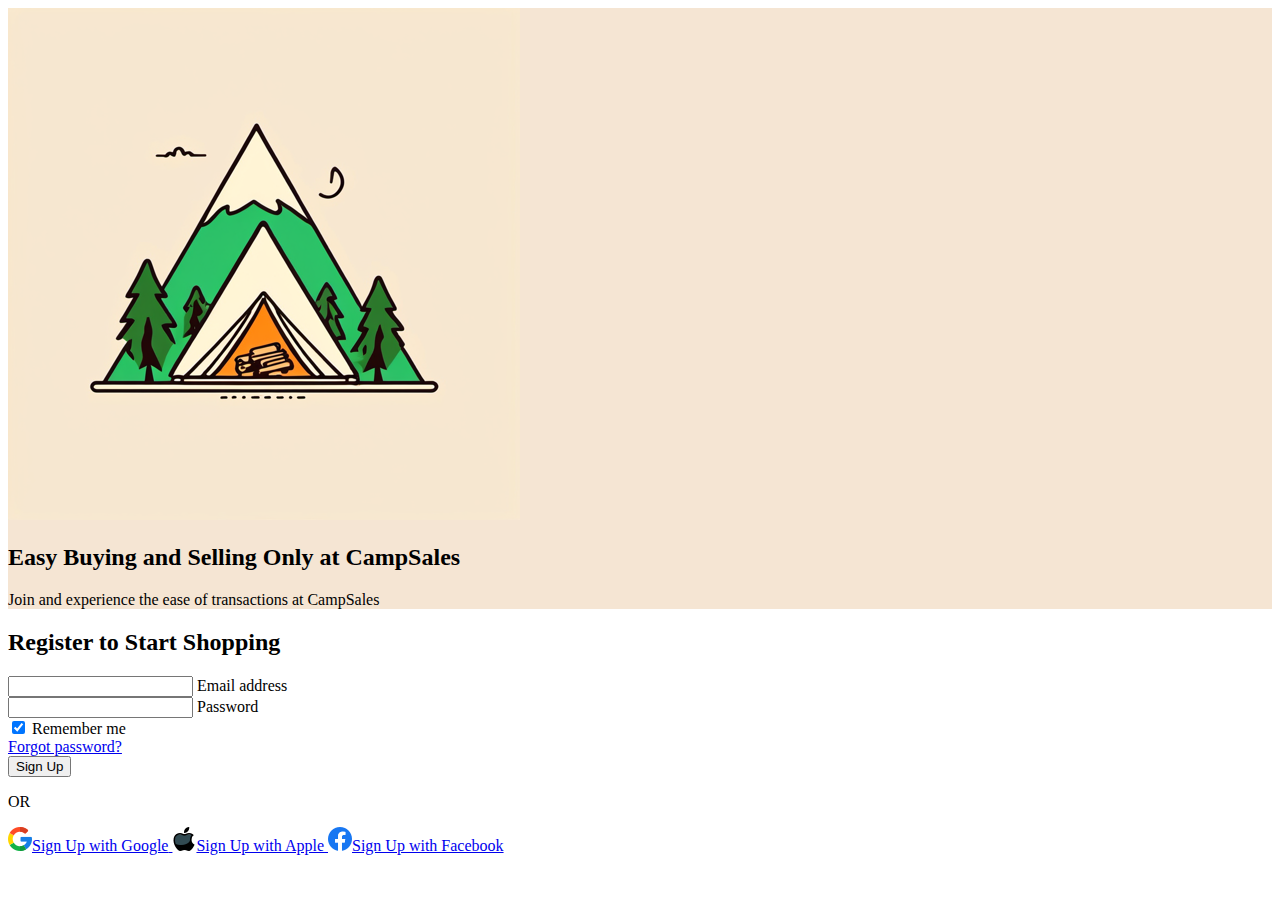
<file: signUp.html>
<!doctype html>
<html lang="en">

<head>
    <meta charset="utf-8">
    <meta name="viewport" content="width=device-width, initial-scale=1">
    <title>Camp Sales</title>
    <link href="https://fonts.googleapis.com/css2?family=Lilita+One&family=Marck+Script&display=swap" rel="stylesheet">
    <link rel="stylesheet" href="css/indexCSS.css">
    <link href="https://cdn.jsdelivr.net/npm/bootstrap@5.3.2/dist/css/bootstrap.min.css" rel="stylesheet"
        integrity="sha384-T3c6CoIi6uLrA9TneNEoa7RxnatzjcDSCmG1MXxSR1GAsXEV/Dwwykc2MPK8M2HN" crossorigin="anonymous">
</head>

<body>
    <section class="vh-100">
        <div class="container py-5 h-100">
            <div class="row d-flex align-items-center justify-content-center h-100">
                <div class="col-md-8 col-lg-7 col-xl-6" style="background-color: #f5e5d3;">
                    <img src="img/logo.png" class="img-fluid" alt="Phone image">
                    <div class="text-center">
                        <h2>Easy Buying and Selling Only at CampSales</h2>
                        <p>Join and experience the ease of transactions at CampSales</p>
                    </div>
                </div>
                <div class="col-md-7 col-lg-5 col-xl-5 offset-xl-1">
                    <div class="text-center mb-5">
                        <h2>Register to Start Shopping</h2>
                    </div>
                    <form>
                        <!-- Email input -->
                        <div class="form-outline mb-4">
                            <input type="email" id="form1Example13" class="form-control form-control-lg" />
                            <label class="form-label" for="form1Example13">Email address</label>
                        </div>

                        <!-- Password input -->
                        <div class="form-outline mb-4">
                            <input type="password" id="form1Example23" class="form-control form-control-lg" />
                            <label class="form-label" for="form1Example23">Password</label>
                        </div>

                        <div class="d-flex justify-content-around align-items-center mb-4">
                            <!-- Checkbox -->
                            <div class="form-check">
                                <input class="form-check-input" type="checkbox" value="" id="form1Example3" checked />
                                <label class="form-check-label" for="form1Example3"> Remember me </label>
                            </div>
                            <a href="#!">Forgot password?</a>
                        </div>

                        <!-- Submit button -->
                        <div class="text-center">

                            <button type="button" class="btn btn-success btn-lg btn-">Sign Up</button>
                        </div>

                        <div class="divider d-flex align-items-center my-4">
                            <p class="text-center fw-bold mx-3 mb-0 text-muted">OR</p>
                        </div>

                        <div class="text-center">
                            <a class="btn btn-light btn-lg my-2" href="#!" role="button">
                                <img src="img/google.png" alt="google" class="mx-5"><span class="me-5">Sign Up with
                                    Google</span>
                            </a>
                            <a class="btn btn-light btn-lg my-2" href="#!" role="button">
                                <img src="img/apple.png" alt="facebook" class="ms-5 me-5"><span class="mx-4">Sign Up
                                    with
                                    Apple</span>
                            </a>
                            <a class="btn btn-light btn-lg my-2" href="#!" role="button">
                                <img src="img/facebook.png" alt="facebook" class="ms-5 me-5"><span class="me-4">Sign Up
                                    with
                                    Facebook</span>
                            </a>

                        </div>

                    </form>
                </div>
            </div>
        </div>
    </section>
    <script src="https://cdn.jsdelivr.net/npm/bootstrap@5.3.2/dist/js/bootstrap.bundle.min.js"
        integrity="sha384-C6RzsynM9kWDrMNeT87bh95OGNyZPhcTNXj1NW7RuBCsyN/o0jlpcV8Qyq46cDfL"
        crossorigin="anonymous"></script>
</body>

</html>
</file>
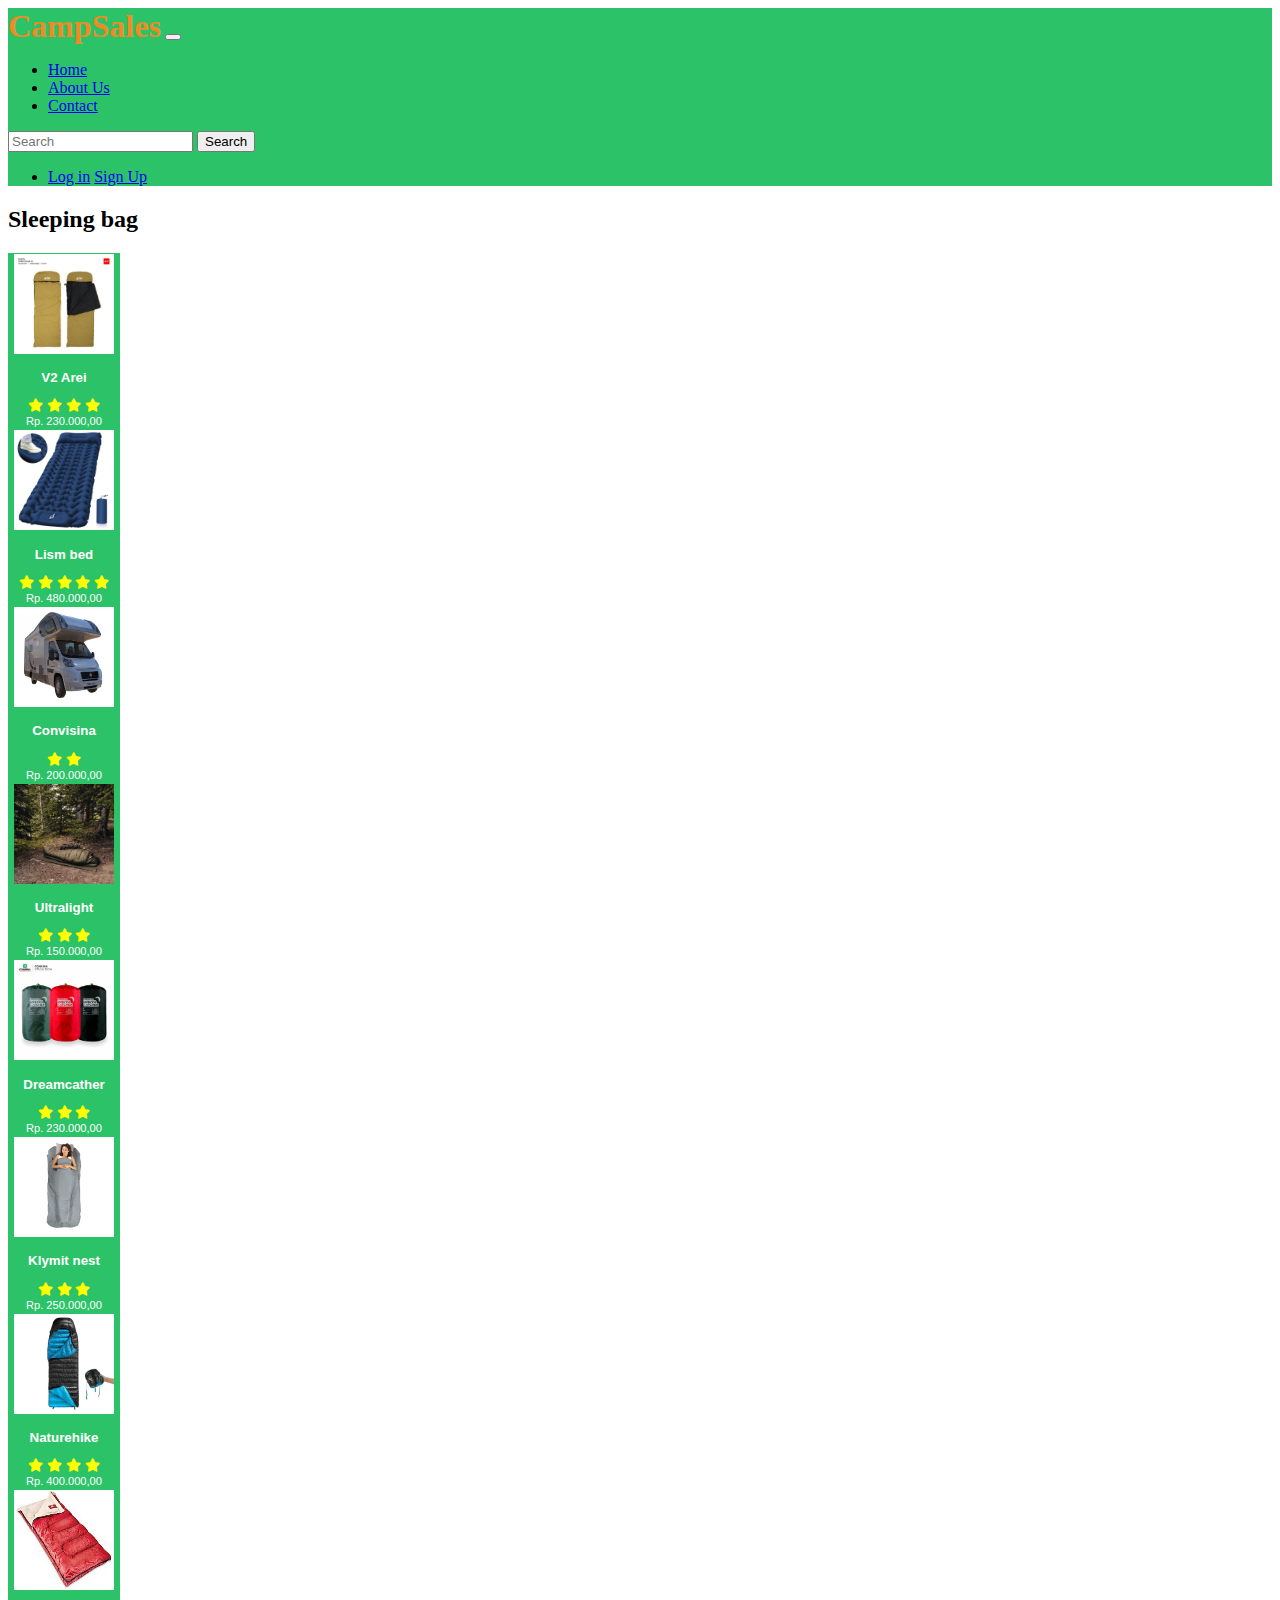
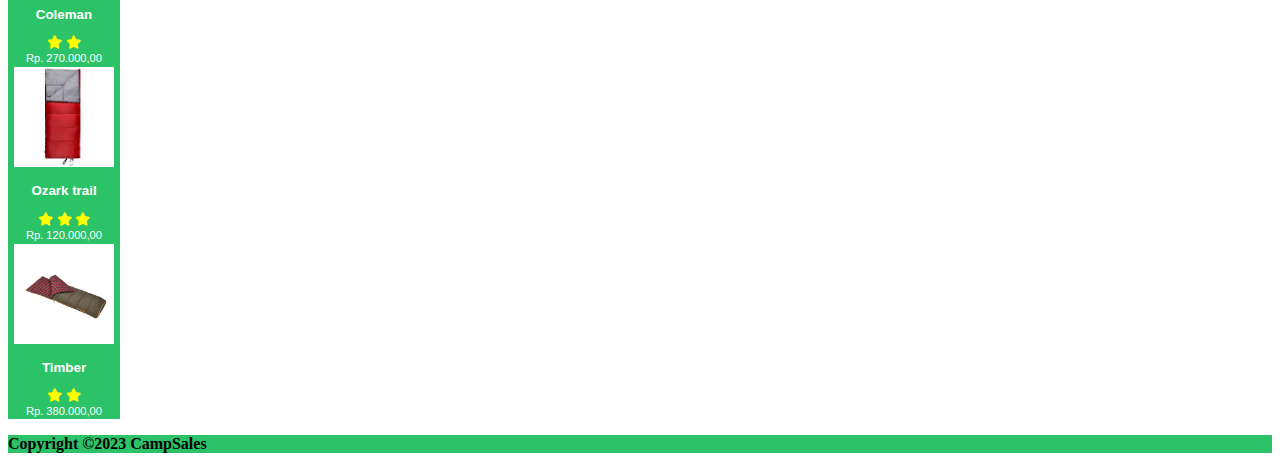
<file: sleeping-bag.html>
<!doctype html>
<html lang="en">

<head>
    <meta charset="utf-8">
    <meta name="viewport" content="width=device-width, initial-scale=1">
    <title>CampSales</title>
    <link rel="stylesheet" href="css/indexCSS.css">
    <link rel="preconnect" href="https://fonts.googleapis.com">
    <link rel="preconnect" href="https://fonts.gstatic.com" crossorigin>
    <link href="https://fonts.googleapis.com/css2?family=Lilita+One&family=Marck+Script&display=swap" rel="stylesheet">
    <link href="https://cdn.jsdelivr.net/npm/bootstrap@5.3.2/dist/css/bootstrap.min.css" rel="stylesheet"
        integrity="sha384-T3c6CoIi6uLrA9TneNEoa7RxnatzjcDSCmG1MXxSR1GAsXEV/Dwwykc2MPK8M2HN" crossorigin="anonymous">
    <link rel="stylesheet" href="https://cdnjs.cloudflare.com/ajax/libs/font-awesome/6.5.1/css/all.min.css">
    <style>
        p {
            font-weight: bold;
        }
    </style>
</head>

<body style=" z-index: 2;" class="bg-light">
    <nav class="navbar navbar-expand-lg " style="z-index: 1;">
        <div class="container-fluid">
            <a class="navbar me-5" id="logo" href="#">CampSales</a>
            <button class="navbar-toggler" type="button" data-bs-toggle="collapse" data-bs-target="#navbarScroll"
                aria-controls="navbarScroll" aria-expanded="false" aria-label="Toggle navigation">
                <span class="navbar-toggler-icon"></span>
            </button>
            <div class="collapse navbar-collapse" id="navbarScroll">
                <ul class="navbar-nav me-auto my-2 my-lg-0 navbar-nav-scroll" style="--bs-scroll-height: 100px;">
                    <li class="nav-item">
                        <a class="nav-link active text-white" aria-current="page" href="index.html">Home</a>
                    </li>
                    <li class="nav-item">
                        <a class="nav-link text-white" href="aboutUs.html">About Us</a>
                    </li>
                    <li class="nav-item">
                        <a class="nav-link text-white" href="contact.html">Contact</a>
                    </li>
                </ul>
                <form class="d-flex" role="search">
                    <input class="form-control me-2" type="search" placeholder="Search" aria-label="Search">
                    <button class="btn btn-outline-dark me-5" type="submit">Search</button>
                </form>
                <ul class="navbar-nav d-flex my-2 my-lg-0 navbar-nav-scroll" style="--bs-scroll-height: 100px;">
                    <li class="nav-item">
                        <a href="login.html" class="my-2 mx-2 btn btn-outline-dark">Log in</a>
                        <a href="signUp.html" class="my-2 mx-2 btn btn-outline-dark">Sign Up</a>
                    </li>
                </ul>
            </div>
        </div>
    </nav>
    <!-- content  -->
    <div class=" p-3 mx-3 my-2">
        <h2>Sleeping bag</h2>
    </div>
    <section class="bg-white mx-5 my-1 text-center">
        <div class="container text-center my-5 me-5 pt-4">

            <div class="row row-cols-6 d-flex justify-content-center mx-auto">
                <div class="col mb-4" style="width: 200px;">
                    <button type="button" class="COL px-4 pt-4 pb-2">
                        <a href="#"><img src="img/sleeping-bag1.jpeg" alt="sleeping-bag"
                                style="width: 100px; height: 100px;"></a>
                        <p>V2 Arei</p>
                        <div>
                            <i class="fa-solid fa-star" style="color: yellow;"></i>
                            <i class="fa-solid fa-star" style="color: yellow;"></i>
                            <i class="fa-solid fa-star" style="color: yellow;"></i>
                            <i class="fa-solid fa-star" style="color: yellow;"></i>
                        </div>
                        <small>Rp. 230.000,00</small>
                    </button>
                </div>
                <div class="col mb-4" style="width: 200px;">
                    <button type="button" class="COL px-4 pt-4 pb-2">
                        <img src="img/sleeping-bag2.jpg" alt="sleeping-bag" style="width: 100px; height: 100px;">
                        <p>Lism bed</p>
                        <div>
                            <i class="fa-solid fa-star" style="color: yellow;"></i>
                            <i class="fa-solid fa-star" style="color: yellow;"></i>
                            <i class="fa-solid fa-star" style="color: yellow;"></i>
                            <i class="fa-solid fa-star" style="color: yellow;"></i>
                            <i class="fa-solid fa-star" style="color: yellow;"></i>
                        </div>
                        <small>Rp. 480.000,00</small>
                    </button>
                </div>
                <div class="col mb-4" style="width: 200px;">
                    <button type="button" class="COL px-4 pt-4 pb-2">
                        <img src="img/camping-car3.jpg" alt="sleeping-bag" style="width: 100px; height: 100px;">
                        <p>Convisina</p>
                        <div>
                            <i class="fa-solid fa-star" style="color: yellow;"></i>
                            <i class="fa-solid fa-star" style="color: yellow;"></i>
                        </div>
                        <small>Rp. 200.000,00</small>
                    </button>
                </div>
                <div class="col mb-4" style="width: 200px;">
                    <button type="button" class="COL px-4 pt-4 pb-2">
                        <img src="img/sleeping-bag4.jpg" alt="sleeping-bag" style="width: 100px; height: 100px;">
                        <p>Ultralight</p>
                        <div>
                            <i class="fa-solid fa-star" style="color: yellow;"></i>
                            <i class="fa-solid fa-star" style="color: yellow;"></i>
                            <i class="fa-solid fa-star" style="color: yellow;"></i>
                        </div>
                        <small>Rp. 150.000,00</small>
                    </button>
                </div>
                <div class="col mb-4" style="width: 200px;">
                    <button type="button" class="COL px-4 pt-4 pb-2">
                        <img src="img/sleeping-bag5.jpg" alt="sleeping-bag" style="width: 100px; height: 100px;">
                        <p>Dreamcather</p>
                        <div>
                            <i class="fa-solid fa-star" style="color: yellow;"></i>
                            <i class="fa-solid fa-star" style="color: yellow;"></i>
                            <i class="fa-solid fa-star" style="color: yellow;"></i>

                        </div>
                        <small>Rp. 230.000,00</small>
                    </button>
                </div>
            </div>
            <div class="row row-cols-6 d-flex justify-content-center mx-auto">
                <div class="col mb-4" style="width: 200px;">
                    <button type="button" class="COL px-4 pt-4 pb-2">
                        <img src="img/sleeping-bag6.jpg" alt="sleeping-bag" style="width: 100px; height: 100px;">
                        <p>Klymit nest</p>
                        <div>
                            <i class="fa-solid fa-star" style="color: yellow;"></i>
                            <i class="fa-solid fa-star" style="color: yellow;"></i>
                            <i class="fa-solid fa-star" style="color: yellow;"></i>
                        </div>
                        <small>Rp. 250.000,00</small>
                    </button>
                </div>
                <div class="col mb-4" style="width: 200px;">
                    <button type="button" class="COL px-4 pt-4 pb-2">
                        <img src="img/sleeping-bag7.jpg" alt="sleeping-bag" style="width: 100px; height: 100px;">
                        <p>Naturehike</p>
                        <div>
                            <i class="fa-solid fa-star" style="color: yellow;"></i>
                            <i class="fa-solid fa-star" style="color: yellow;"></i>
                            <i class="fa-solid fa-star" style="color: yellow;"></i>
                            <i class="fa-solid fa-star" style="color: yellow;"></i>
                        </div>
                        <small>Rp. 400.000,00</small>
                    </button>
                </div>
                <div class="col mb-4" style="width: 200px;">
                    <button type="button" class="COL px-4 pt-4 pb-2">
                        <img src="img/sleeping-bag8.jpg" alt="sleeping-bag" style="width: 100px; height: 100px;">
                        <p>Coleman</p>
                        <div>
                            <i class="fa-solid fa-star" style="color: yellow;"></i>
                            <i class="fa-solid fa-star" style="color: yellow;"></i>
                        </div>
                        <small>Rp. 270.000,00</small>
                    </button>
                </div>
                <div class="col mb-4" style="width: 200px;">
                    <button type="button" class="COL px-4 pt-4 pb-2">
                        <img src="img/sleeping-bag9.jpg" alt="sleeping-bag" style="width: 100px; height: 100px;">
                        <p>Ozark trail</p>
                        <div>
                            <i class="fa-solid fa-star" style="color: yellow;"></i>
                            <i class="fa-solid fa-star" style="color: yellow;"></i>
                            <i class="fa-solid fa-star" style="color: yellow;"></i>
                        </div>
                        <small>Rp. 120.000,00</small>
                    </button>
                </div>
                <div class="col mb-4" style="width: 200px;">
                    <button type="button" class="COL px-4 pt-4 pb-2">
                        <img src="img/sleeping-bag10.jpg" alt="sleeping-bag" style="width: 100px; height: 100px;">
                        <p>Timber</p>
                        <div>
                            <i class="fa-solid fa-star" style="color: yellow;"></i>
                            <i class="fa-solid fa-star" style="color: yellow;"></i>
                        </div>
                        <small>Rp. 380.000,00</small>
                    </button>
                </div>
            </div>
        </div>
    </section>


    <!-- footer -->
    <footer class=" text-light p-4 text-center position-relative">
        <div class="container">
            <p class="lead">Copyright &copy;2023 CampSales</p>
        </div>
    </footer>

    <script src="https://cdn.jsdelivr.net/npm/bootstrap@5.3.2/dist/js/bootstrap.bundle.min.js"
        integrity="sha384-C6RzsynM9kWDrMNeT87bh95OGNyZPhcTNXj1NW7RuBCsyN/o0jlpcV8Qyq46cDfL"
        crossorigin="anonymous"></script>
</body>

</html>
</file>
<file: css/indexCSS.css>
nav{
    background-color: #2cc368;
}
#logo{
    color: #ee8b24;
    font-size: xx-large;
    font-weight: bold;
    text-decoration: none;
    
}
.carousel-item img{
    height: 80vh;
    width: 100%;
}
.nav-item:hover a {
    opacity: 0.7; /* Adjust the opacity value as needed */
}
.dropdown-menu .dropdown-item:hover {
    background-color: #2cc368;
}
.COL{
    background-color: #2cc368;
    border: 0;
    cursor: pointer; /* Menampilkan ikon kursor tangan saat mengarahkan ke tombol */
    transition: box-shadow 0.3s ease;
    color: white;
}  
button.COL:hover {
    box-shadow: 0 0 10px rgba(0, 0, 0, 0.5);
}
footer{
    background-color: #2cc368;

}
  /* SIGN UP  */

.divider:after,
.divider:before {
content: "";
flex: 1;
height: 1px;
background: #eee;

}
</file>
